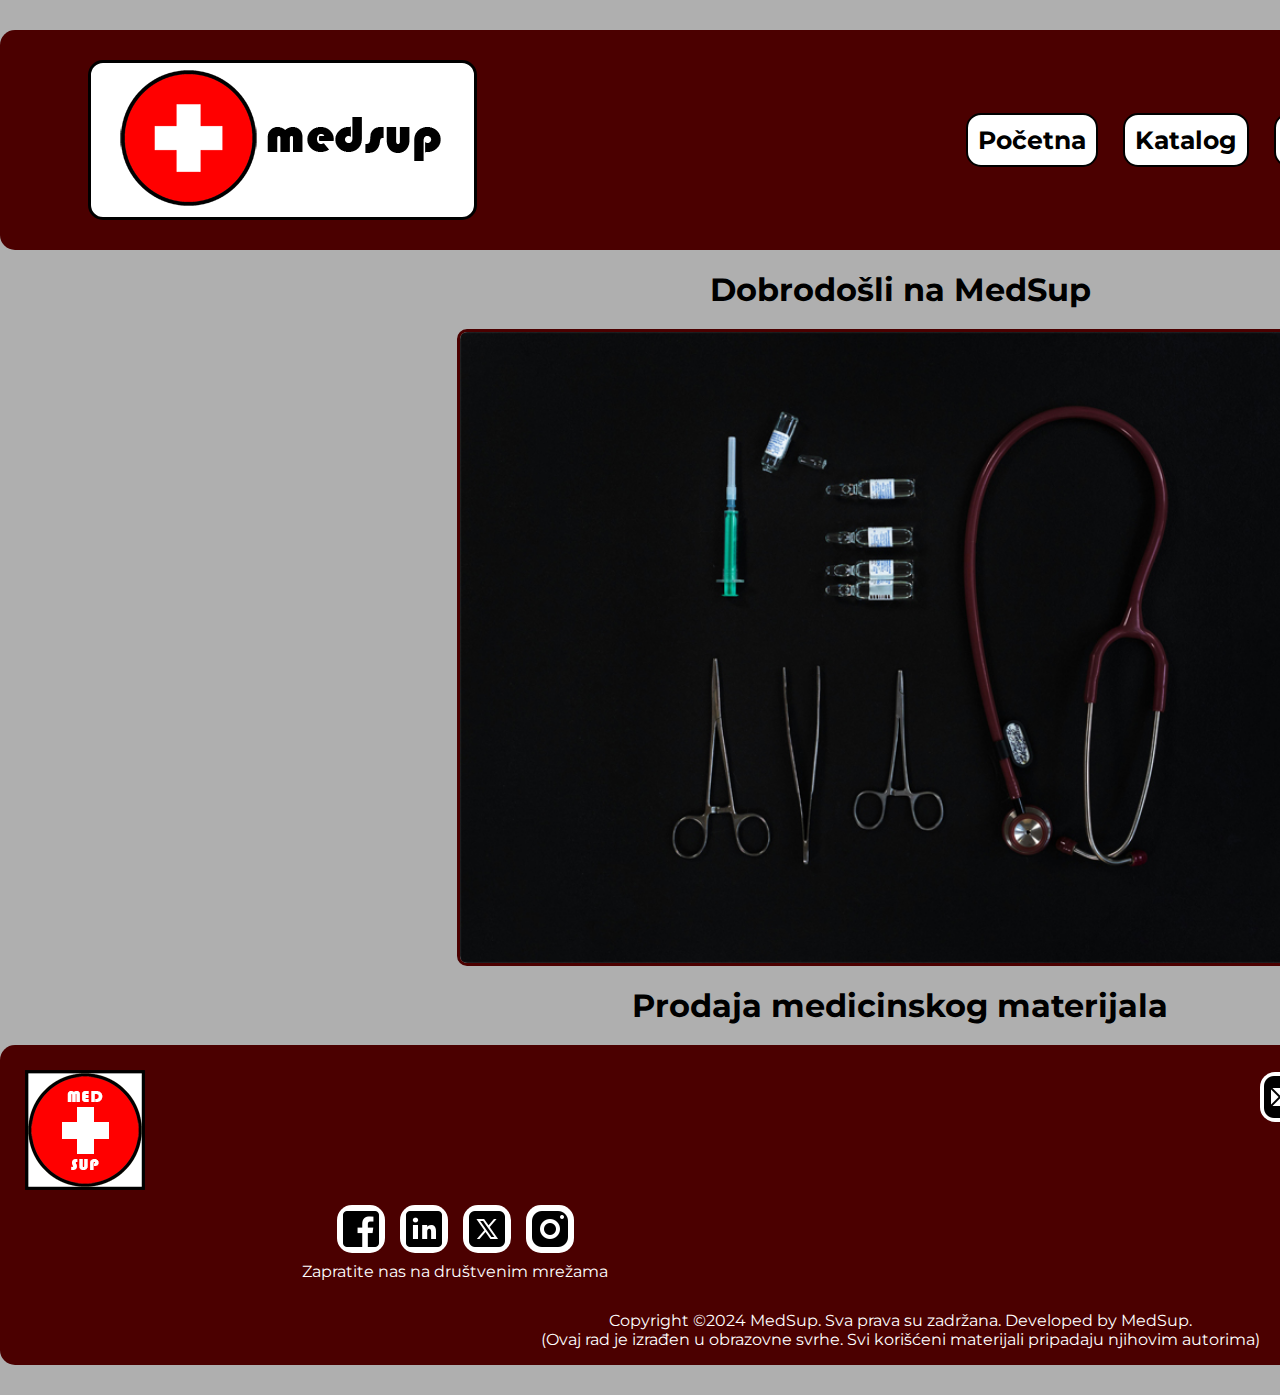
<file: index.html>
<!DOCTYPE html>
<html lang="en">
<head>

    <meta charset="UTF-8">
    <meta name="viewport" content="width=device-width, initial-scale=1.0">
    <title>MED SUP</title>
    <link rel="icon" href="logo/medsup.png" type="image/png">
    <link rel="stylesheet" href="css/style.css">
    <link rel="preconnect" href="https://fonts.googleapis.com">
    <link rel="preconnect" href="https://fonts.gstatic.com" crossorigin>
    <link href="https://fonts.googleapis.com/css2?family=Montserrat:ital,wght@0,100..900;1,100..900&display=swap" rel="stylesheet">

</head>

<body>
    
    <header>
        <nav>
            <div id="logo">
                <a href="index.html"><img src="logo/banerlogo.png" alt="banerlogo"></a>
            </div>
            <ul class="navigacija">
                <a href="index.html"><button><li>Početna</li></button></a>
                <div class="dropdown">
                    <a href="katalog.html"><button class="dropbtn"><li>Katalog</li></button></a></button>
                    <div class="dropdown-content">
                        <a class="bru" href="materijal stranice/opstimaterijal.html">Opšti Materijali</a>
                        <a href="materijal stranice/hiruskimaterijal.html">Hiruški Materijali</a>
                        <a href="materijal stranice/ugradnimaterijal.html">Ugradi Materijali</a>
                        <a href="materijal stranice/dezinfekcija.html">Dezinfekcija</a>
                        <a class="brd" href="materijal stranice/lekovi.html">Lekovi</a>
                    </div>
                </div>
                <a href="onama.html"><button><li>O nama</li></button></a></button>
                <a href="kontakt.html"><button><li>Kontakt</li></button></a></button>
                <a href="porucite.html"><button><li>Poručite</li></button></a></button>
            </ul>
        </nav>
    </header>
    
    <div id="glavniS">
        <div class="banerh"><h1 >Dobrodošli na MedSup</h1></div>
        <div class="baner"><img src="slike/index/baner1.jpg" alt="baner"></div>
        <!--<div class="baner"><img src="slike/index/baner2800x574.png" alt="baner2"></div> mozda dodati jos jedan baner-->
        <div class="banerh"><h1>Prodaja medicinskog materijala</h1></div>
    </div>
    
    <footer>
        <div id="medsuplogo"><img src="logo/medsup120x120.png" alt="logo"></div>
        <div  id="newL">
            <div id="newLC">
                <span id="mailI" class="dm"><img src="ikonice/icons8-mail-50.png" alt="newsletter"></span>
                <span id="mailH"><h2>Prijavite se na naš Newsletter</h2></span>
                <span id="mailB"><a href="newsletter.html"><button>Prijavite se</button></a></span>
                <span id="mailP"><p>Budite obavešteni o našim popustima</p></span>
            </div>
       </div>
        <div class="drustveneM">
            <div id="dmico">
                <span class="dm" id="fb"><a href="#"><img src="ikonice/icons8-facebook-48.png" alt="fb"></a></span>
                <span class="dm" id="in"><a href="#"><img src="ikonice/icons8-linkedin-48.png" alt="in"></a></span>
                <span class="dm" id="x"><a href="#"><img src="ikonice/icons8-twitterx-48.png" alt="x"></a></span>
                <span class="dm" id="ig"><a href="#"><img src="ikonice/icons8-instagram-48.png" alt="ig"></a></span>
            </div>
            <span id="dmp"><p>Zapratite nas na društvenim mrežama</p></span>
        </div>
        <div class="copyright">
            <p>
                Copyright ©2024 MedSup. Sva prava su zadržana. Developed by MedSup.<br>
                (Ovaj rad je izrađen u obrazovne svrhe. Svi korišćeni materijali pripadaju njihovim autorima)
            </p>
                
        </div>
    </footer>


    
</body>

</html>
</file>
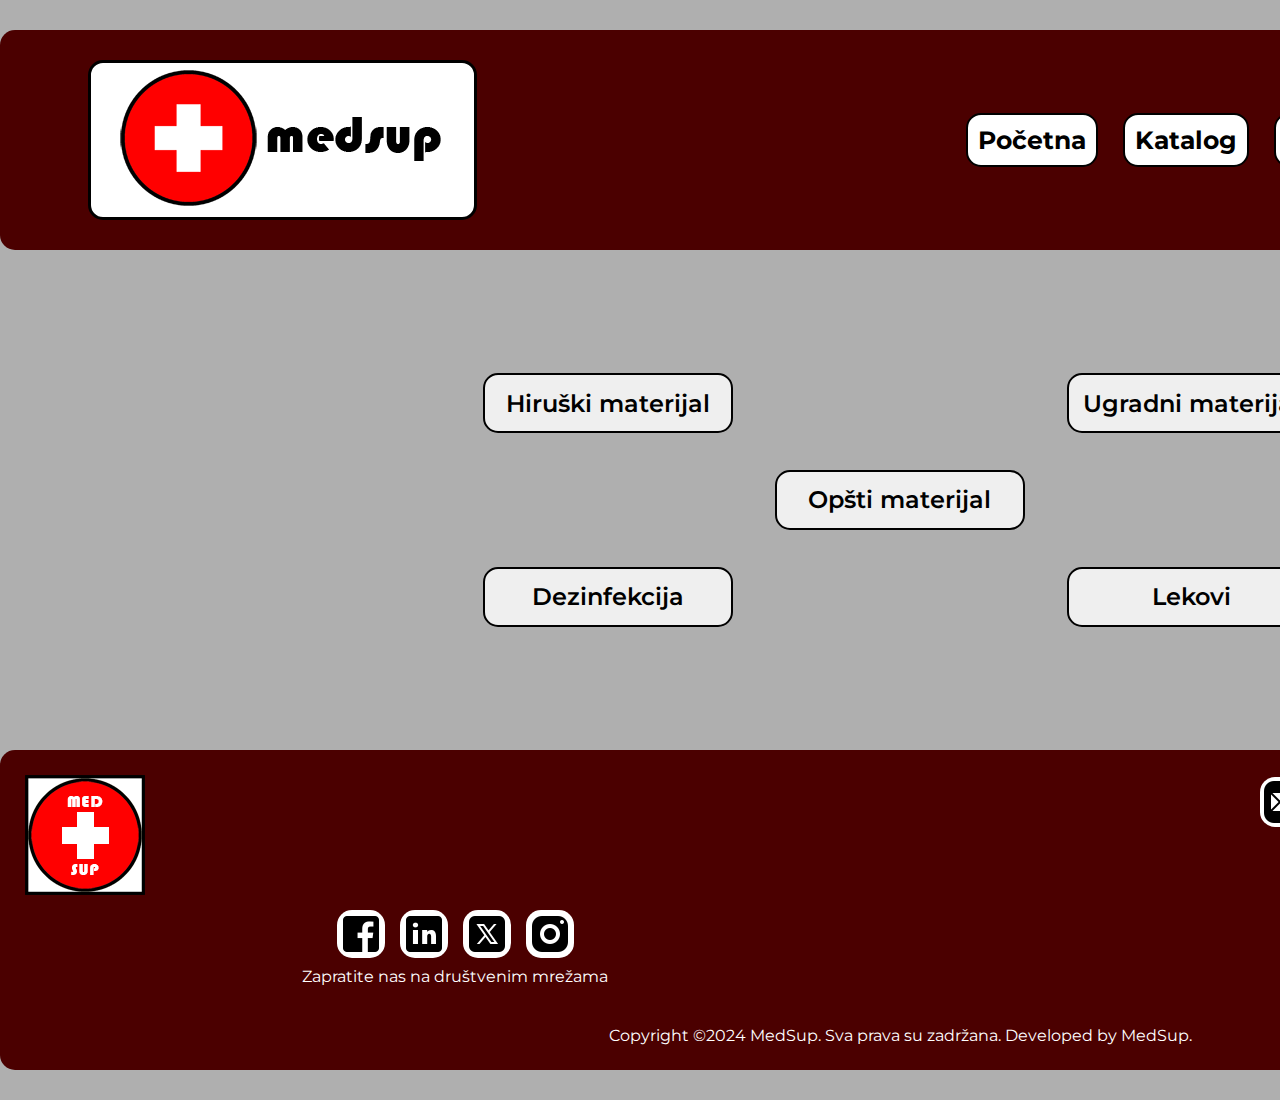
<file: katalog.html>
<!DOCTYPE html>
<html lang="en">
<head>

    <meta charset="UTF-8">
    <meta name="viewport" content="width=device-width, initial-scale=1.0">
    <title>Katalog</title>
    <link rel="icon" href="logo/medsup.png" type="image/png">
    <link rel="stylesheet" href="css/style.css">
    <link rel="preconnect" href="https://fonts.googleapis.com">
    <link rel="preconnect" href="https://fonts.gstatic.com" crossorigin>
    <link href="https://fonts.googleapis.com/css2?family=Montserrat:ital,wght@0,100..900;1,100..900&display=swap" rel="stylesheet">

</head>

<body>

    <header>
        <nav>
            <div id="logo">
                <a href="index.html"><img src="logo/banerlogo.png" alt="banerlogo"></a>
            </div>
            <ul class="navigacija">
                <a href="index.html"><button><li>Početna</li></button></a>
                <div class="dropdown">
                    <a href="katalog.html"><button class="dropbtn"><li>Katalog</li></button></a></button>
                    <div class="dropdown-content">
                        <a class="bru" href="materijal stranice/opstimaterijal.html">Opšti Materijali</a>
                        <a href="materijal stranice/hiruskimaterijal.html">Hiruški Materijali</a>
                        <a href="materijal stranice/ugradnimaterijal.html">Ugradi Materijali</a>
                        <a href="materijal stranice/dezinfekcija.html">Dezinfekcija</a>
                        <a class="brd" href="materijal stranice/lekovi.html">Lekovi</a>
                    </div>
                </div>
                <a href="onama.html"><button><li>O nama</li></button></a></button> <!-- moguca izmena -->
                <a href="kontakt.html"><button><li>Kontkat</li></button></a></button>
                <a href="porucite.html"><button><li>Poručite</li></button></a></button>
            </ul>
        </nav>
    </header>

    <div id="komotac">
        <div id="opstiM"><a href="materijal stranice/opstimaterijal.html"><button>Opšti materijal</button></a></div>
        <div id="hiruskiM"><a href="materijal stranice/hiruskimaterijal.html"><button>Hiruški materijal</button></a></div>
        <div id="ugradniM"><a href="materijal stranice/ugradnimaterijal.html"><button>Ugradni materijal</button></a></div>
        <div id="dezinfekcijaM"><a href="materijal stranice/dezinfekcija.html"><button>Dezinfekcija</button></a></div>
        <div id="lekoviM"><a href="materijal stranice/lekovi.html"><button>Lekovi</button></a></div>
    </div>

    <footer>
        <div id="medsuplogo"><img src="logo/medsup120x120.png" alt="logo"></div>
        <div  id="newL">
            <div id="newLC">
                <span id="mailI" class="dm"><img src="ikonice/icons8-mail-50.png" alt="newsletter"></span>
                <span id="mailH"><h2>Prijavite se na naš Newsletter</h2></span>
                <span id="mailB"><a href="newsletter.html"><button>Prijavite se</button></a></span>
                <span id="mailP"><p>Budite obavešteni o našim popustima</p></span>
            </div>
       </div>
        <div class="drustveneM">
            <div id="dmico">
                <span class="dm" id="fb"><a href="#"><img src="ikonice/icons8-facebook-48.png" alt="fb"></a></span>
                <span class="dm" id="in"><a href="#"><img src="ikonice/icons8-linkedin-48.png" alt="in"></a></span>
                <span class="dm" id="x"><a href="#"><img src="ikonice/icons8-twitterx-48.png" alt="x"></a></span>
                <span class="dm" id="ig"><a href="#"><img src="ikonice/icons8-instagram-48.png" alt="ig"></a></span>
            </div>
            <span id="dmp"><p>Zapratite nas na društvenim mrežama</p></span>
        </div>
        <div class="copyright"><p>Copyright ©2024 MedSup. Sva prava su zadržana. Developed by MedSup.</p></div>
    </footer>

</body>


</html>
</file>
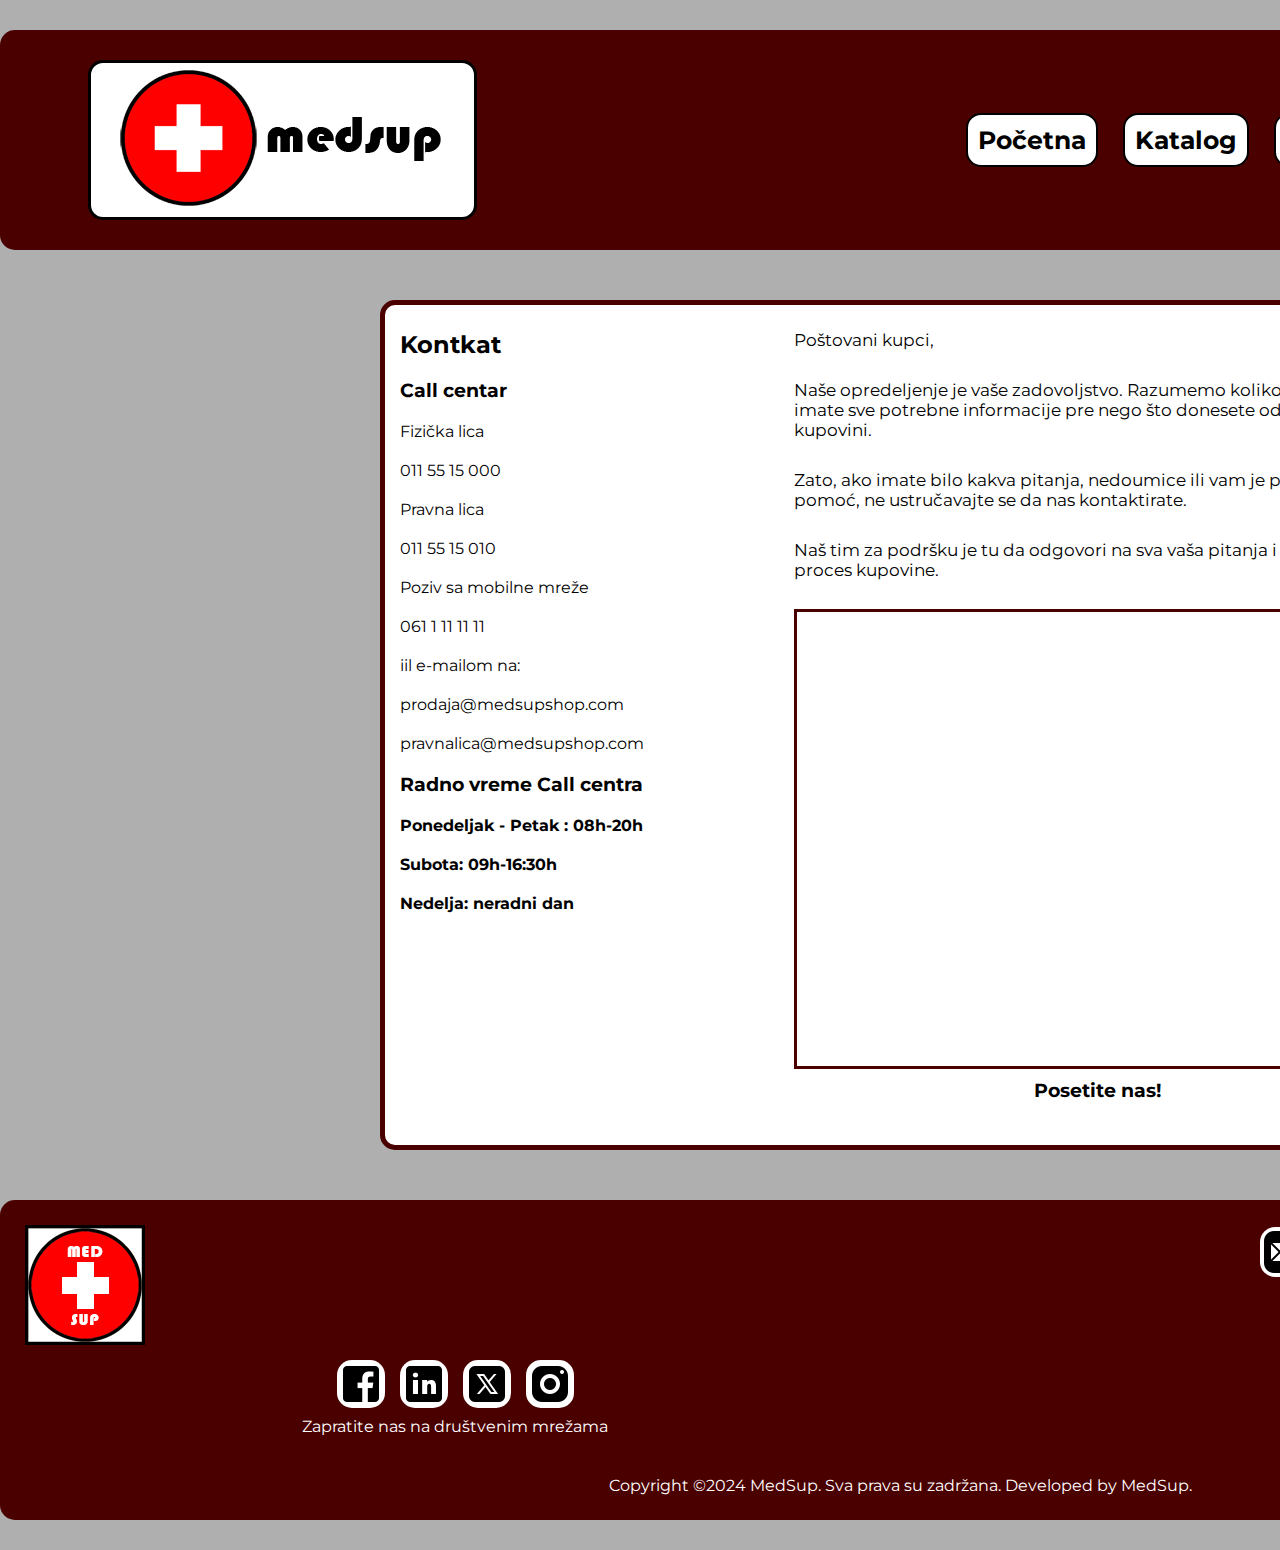
<file: kontakt.html>
<!DOCTYPE html>
<html lang="en">
<head>

    <meta charset="UTF-8">
    <meta name="viewport" content="width=device-width, initial-scale=1.0">
    <title>Kontakt</title>
    <link rel="icon" href="logo/medsup.png" type="image/png">
    <link rel="stylesheet" href="css/style.css">
    <link rel="preconnect" href="https://fonts.googleapis.com">
    <link rel="preconnect" href="https://fonts.gstatic.com" crossorigin>
    <link href="https://fonts.googleapis.com/css2?family=Montserrat:ital,wght@0,100..900;1,100..900&display=swap" rel="stylesheet">

</head>

<body>

    <header>
        <nav>
            <div id="logo">
                <a href="index.html"><img src="logo/banerlogo.png" alt="banerlogo"></a>
            </div>
            <ul class="navigacija">
                <a href="index.html"><button><li>Početna</li></button></a>
                <div class="dropdown">
                    <a href="katalog.html"><button class="dropbtn"><li>Katalog</li></button></a></button>
                    <div class="dropdown-content">
                        <a class="bru" href="materijal stranice/opstimaterijal.html">Opšti Materijali</a>
                        <a href="materijal stranice/hiruskimaterijal.html">Hiruški Materijali</a>
                        <a href="materijal stranice/ugradnimaterijal.html">Ugradi Materijali</a>
                        <a href="materijal stranice/dezinfekcija.html">Dezinfekcija</a>
                        <a class="brd" href="materijal stranice/lekovi.html">Lekovi</a>
                    </div>
                </div>
                <a href="onama.html"><button><li>O nama</li></button></a></button>
                <a href="kontakt.html"><button><li>Kontkat</li></button></a></button>
                <a href="porucite.html"><button><li>Poručite</li></button></a></button>
            </ul>
        </nav>
    </header>


    <div id="omotackp">
        <div id="kontakt">
            <h2>Kontkat</h2>
            <h3>Call centar</h3>
            <p>Fizička lica</p>
            <p>011 55 15 000</p>
            <p>Pravna lica</p>
            <p>011 55 15 010</p>
            <p>Poziv sa mobilne mreže</p>
            <p>061 1 11 11 11</p>
            <p>iil e-mailom na:</p>
            <p>prodaja@medsupshop.com</p>
            <p>pravnalica@medsupshop.com</p>
            <h3>Radno vreme Call centra</h3>
            <h4>Ponedeljak - Petak : 08h-20h</h4>
            <h4>Subota: 09h-16:30h</h4>
            <h4>Nedelja: neradni dan</h4>
        </div>

        <div id="tekstk">
            <p>Poštovani kupci,</p>
            <p>Naše opredeljenje je vaše zadovoljstvo. Razumemo koliko je važno da imate sve potrebne informacije pre nego što donesete odluku o kupovini.</p>
            <p>Zato, ako imate bilo kakva pitanja, nedoumice ili vam je potrebna pomoć, ne ustručavajte se da nas kontaktirate.</p>
            <p>Naš tim za podršku je tu da odgovori na sva vaša pitanja i olakša vam proces kupovine.</p>
        </div>

        <div id="mapa">
            <div id="mapaif"><iframe src="https://www.google.com/maps/embed?pb=!1m18!1m12!1m3!1d11320.21650741039!2d20.389152336074364!3d44.82046193905577!2m3!1f0!2f0!3f0!3m2!1i1024!2i768!4f13.1!3m3!1m2!1s0x475a65818f7b4eff%3A0x1cc59bbb7b600a77!2z0JHRg9C70LXQstCw0YAg0JDRgNGB0LXQvdC40ZjQsCDQp9Cw0YDQvdC-0ZjQtdCy0LjRm9CwIDE5MSwg0JHQtdC-0LPRgNCw0LQgMTEwNzA!5e0!3m2!1ssr!2srs!4v1718961197946!5m2!1ssr!2srs" width="600" height="450" style="border:0;" allowfullscreen="" loading="lazy" referrerpolicy="no-referrer-when-downgrade"></iframe></div>
            <h3>Posetite nas!</h3>
        </div>
    </div>


    <footer>
        <div id="medsuplogo"><img src="logo/medsup120x120.png" alt="logo"></div>
        <div  id="newL">
            <div id="newLC">
                <span id="mailI" class="dm"><img src="ikonice/icons8-mail-50.png" alt="newsletter"></span>
                <span id="mailH"><h2>Prijavite se na naš Newsletter</h2></span>
                <span id="mailB"><a href="newsletter.html"><button>Prijavite se</button></a></span>
                <span id="mailP"><p>Budite obavešteni o našim popustima</p></span>
            </div>
       </div>
        <div class="drustveneM">
            <div id="dmico">
                <span class="dm" id="fb"><a href="#"><img src="ikonice/icons8-facebook-48.png" alt="fb"></a></span>
                <span class="dm" id="in"><a href="#"><img src="ikonice/icons8-linkedin-48.png" alt="in"></a></span>
                <span class="dm" id="x"><a href="#"><img src="ikonice/icons8-twitterx-48.png" alt="x"></a></span>
                <span class="dm" id="ig"><a href="#"><img src="ikonice/icons8-instagram-48.png" alt="ig"></a></span>
            </div>
            <span id="dmp"><p>Zapratite nas na društvenim mrežama</p></span>
        </div>
        <div class="copyright"><p>Copyright ©2024 MedSup. Sva prava su zadržana. Developed by MedSup.</p></div>
    </footer>

</body>


</html>
</file>
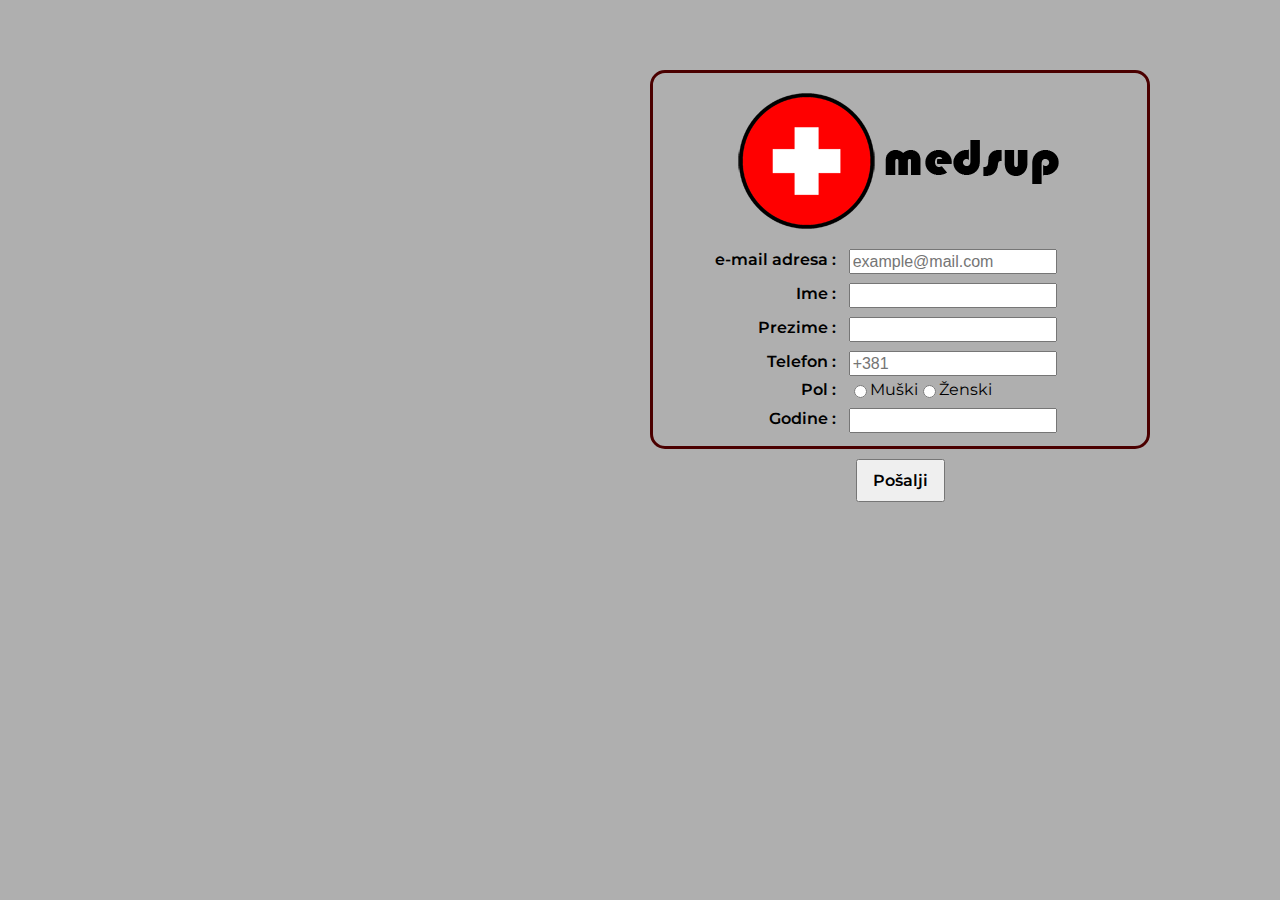
<file: newsletter.html>
<!DOCTYPE html>
<html lang="en">
<head>
    <meta charset="UTF-8">
    <meta name="viewport" content="width=device-width, initial-scale=1.0">
    <title>Newsletter</title>
    <link rel="icon" href="logo/medsup.png" type="image/png">
    <link rel="stylesheet" href="css/style.css">
    <link rel="preconnect" href="https://fonts.googleapis.com">
    <link rel="preconnect" href="https://fonts.gstatic.com" crossorigin>
    <link href="https://fonts.googleapis.com/css2?family=Montserrat:ital,wght@0,100..900;1,100..900&display=swap" rel="stylesheet">
</head>
<body>
	<div id="nwldiv">
    <form name="nwl" id="nwl" method="post">
		<table>
			<tr>
				<th colspan="2"><img src="logo/banerlogo.png" alt="banerlogo"></th>
			</tr>
			<tr>
				<td class="nwlinputf">e-mail adresa :</td>
				<td class="nwlinput">
					<input class="inputnwli" type="text" name="emailnwl" id="emailnwl" placeholder="example@mail.com">
				</td>
			</tr>
			<tr>
				<td class="nwlinputf">Ime :</td>
				<td class="nwlinput">
					<input class="inputnwli" type="text" name="imenwl" id="imenwl">
				</td>
			</tr>
			<tr>
				<td class="nwlinputf">Prezime :</td>
				<td class="nwlinput">
					<input class="inputnwli" type="text" name="prezimenwl" id="prezimenwl">
				</td>
			</tr>
            <tr>
				<td class="nwlinputf">Telefon :</td>
				<td class="nwlinput">
					<input class="inputnwli" type="number" name="telefonnwl" id="telefonnwl" placeholder="+381">
				</td>
			</tr>
            <tr>
				<td class="nwlinputf">Pol :</td>
				<td class="nwlinput">
					<input type="radio" name="radionwl" id="muski">Muški
                    <input type="radio" name="radionwl" id="zenski">Ženski
				</td>
			</tr>
            <tr>
				<td class="nwlinputf">Godine :</td>
				<td class="nwlinput">
					<input class="inputnwli" type="number" name="godinenwl" id="godinenwl">
				</td>
			</tr>
		</table>
        <div class="centernwlb">
            <button type="submit">Pošalji</button>
        </div>
    </form>
	</div>


    <script>
        document.getElementById('nwl').addEventListener('submit', function(event) {
            event.preventDefault();
            alert('Hvala na prijavi !');
            window.location.href = 'index.html';
        });
    </script>
</body>
</html>
</file>
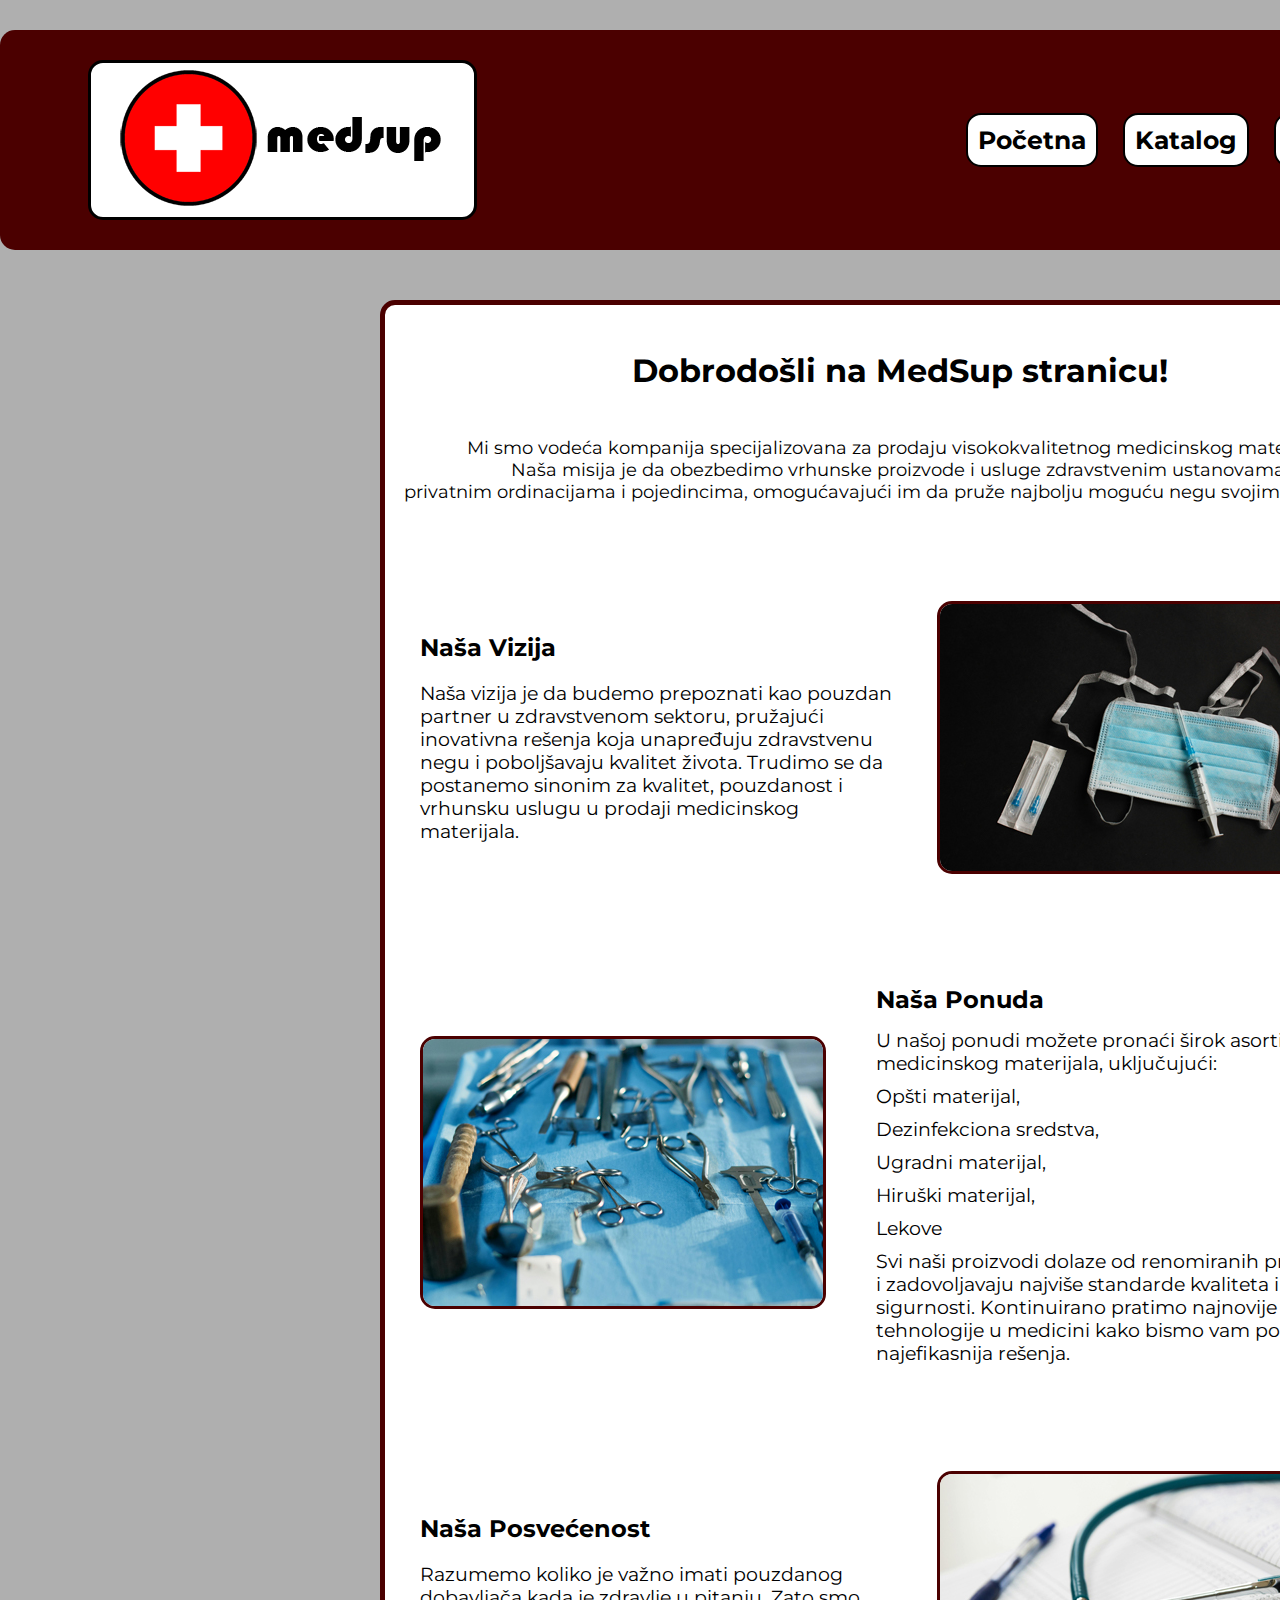
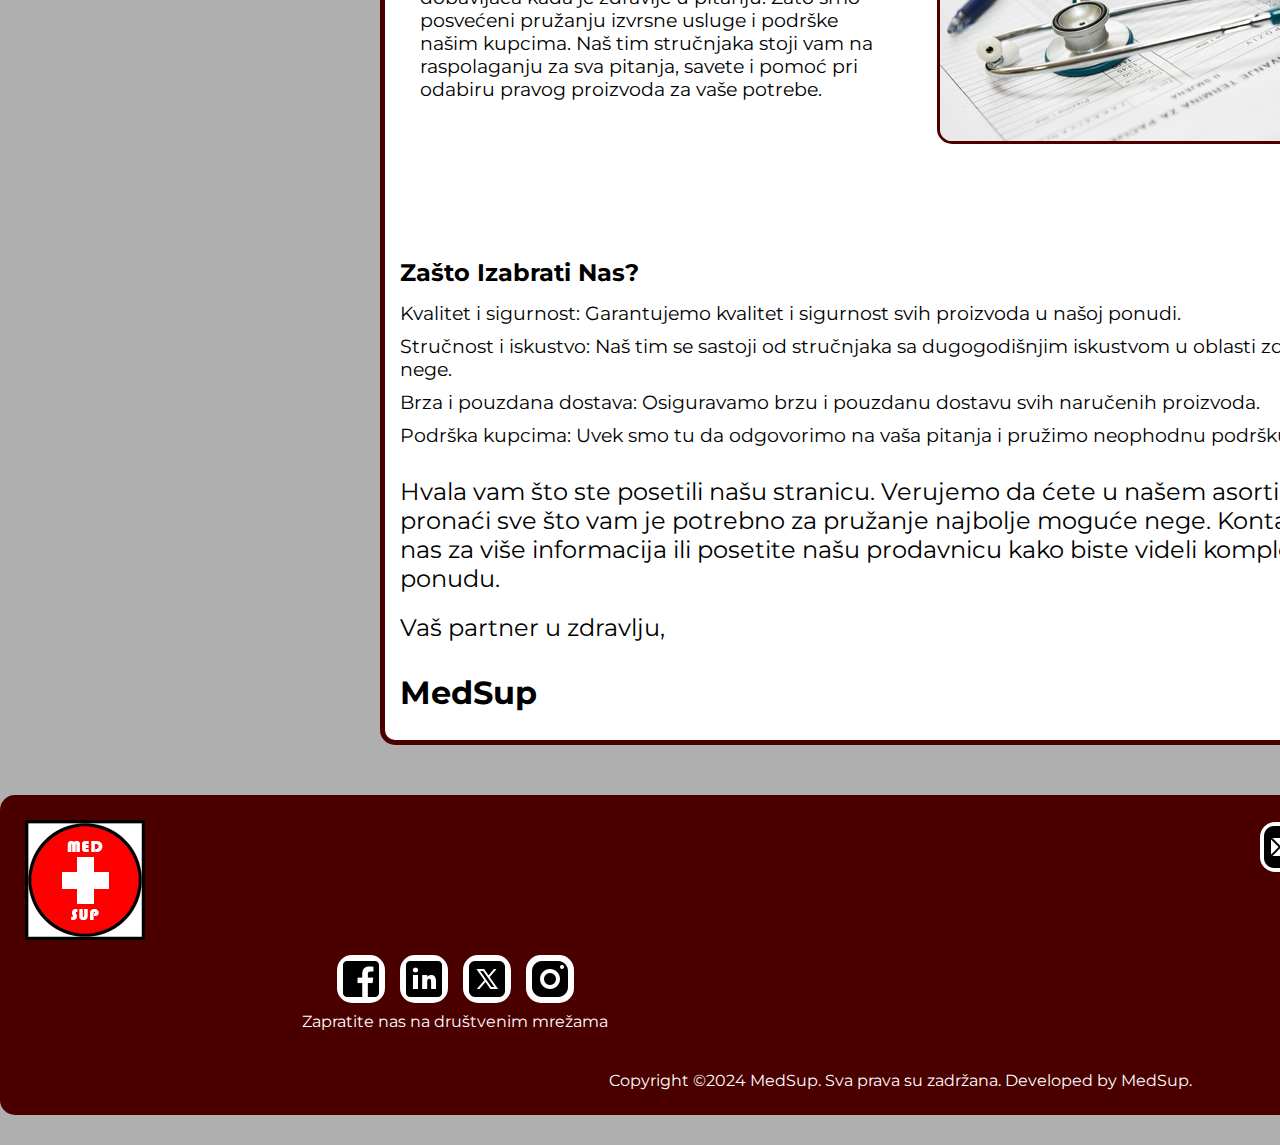
<file: onama.html>
<!DOCTYPE html>
<html lang="en">
<head>

    <meta charset="UTF-8">
    <meta name="viewport" content="width=device-width, initial-scale=1.0">
    <title>O nama</title>
    <link rel="icon" href="logo/medsup.png" type="image/png">
    <link rel="stylesheet" href="css/style.css">
    <link rel="preconnect" href="https://fonts.googleapis.com">
    <link rel="preconnect" href="https://fonts.gstatic.com" crossorigin>
    <link href="https://fonts.googleapis.com/css2?family=Montserrat:ital,wght@0,100..900;1,100..900&display=swap" rel="stylesheet">

</head>

<body>

    <header>
        <nav>
            <div id="logo">
                <a href="index.html"><img src="logo/banerlogo.png" alt="banerlogo"></a>
            </div>
            <ul class="navigacija">
                <a href="index.html"><button><li>Početna</li></button></a>
                <div class="dropdown">
                    <a href="katalog.html"><button class="dropbtn"><li>Katalog</li></button></a></button>
                    <div class="dropdown-content">
                        <a class="bru" href="materijal stranice/opstimaterijal.html">Opšti Materijali</a>
                        <a href="materijal stranice/hiruskimaterijal.html">Hiruški Materijali</a>
                        <a href="materijal stranice/ugradnimaterijal.html">Ugradi Materijali</a>
                        <a href="materijal stranice/dezinfekcija.html">Dezinfekcija</a>
                        <a class="brd" href="materijal stranice/lekovi.html">Lekovi</a>
                    </div>
                </div>
                <a href="onama.html"><button><li>O nama</li></button></a></button>
                <a href="kontakt.html"><button><li>Kontkat</li></button></a></button>
                <a href="porucite.html"><button><li>Poručite</li></button></a></button>
            </ul>
        </nav>
    </header>


    <div id="onomotac">
        <div id="onamanaslov">
            <h1>Dobrodošli na MedSup stranicu!</h1>
        </div>

        <div id="onamauvod">
            <p>
                Mi smo vodeća kompanija specijalizovana za prodaju visokokvalitetnog medicinskog materijala.
            </p> 
            <p>
                Naša misija je da obezbedimo vrhunske proizvode i usluge zdravstvenim ustanovama,
            </p>     
            <p>
                privatnim ordinacijama i pojedincima, omogućavajući im da pruže najbolju moguću negu svojim pacijentima.
            </p>
        </div>

        <div class="onsadrzaj">
            <div id="onvizija">
                <h2>Naša Vizija</h2> 
                <h3>
                    Naša vizija je da budemo prepoznati kao pouzdan partner u zdravstvenom sektoru, 
                    pružajući inovativna rešenja koja unapređuju zdravstvenu negu i poboljšavaju kvalitet života. 
                    Trudimo se da postanemo sinonim za kvalitet, pouzdanost i vrhunsku uslugu u prodaji medicinskog materijala.
                </h3>
            </div>
            <span id="onslika1">
                <img src="slike/o nama/pexels-garreth400x267.jpg" alt="slika1">
            </span>
        </div>

        <div class="onsadrzaj">
            <div id="onponuda">
                <h2>Naša Ponuda</h2>
                <h3>U našoj ponudi možete pronaći širok asortiman medicinskog materijala, uključujući:</h3>
                <h3>Opšti materijal,</h3>
                <h3>Dezinfekciona sredstva,</h3>
                <h3>Ugradni materijal,</h3>
                <h3>Hiruški materijal,</h3>
                <h3>Lekove</h3>
                <h3>
                    Svi naši proizvodi dolaze od renomiranih proizvođača i zadovoljavaju najviše standarde kvaliteta i sigurnosti. 
                    Kontinuirano pratimo najnovije trendove i tehnologije u medicini kako bismo vam ponudili najefikasnija rešenja.
                </h3>
            </div>
            <span id="onslika2">
                <img src="slike/o nama/pexels-cottonbro400x267.jpg" alt="slika2">
            </span>
        </div>

        <div class="onsadrzaj">
            <div id="onnasap">
                <h2>Naša Posvećenost</h2>
                <h3>
                    Razumemo koliko je važno imati pouzdanog dobavljača kada je zdravlje u pitanju. 
                    Zato smo posvećeni pružanju izvrsne usluge i podrške našim kupcima. 
                    Naš tim stručnjaka stoji vam na raspolaganju za sva pitanja, savete i pomoć pri odabiru pravog proizvoda za vaše potrebe.
                </h3>
            </div>
            <span id="onslika3"><img src="slike/o nama/pexels-pixabay400x267.jpg" alt="slika3"></span>
        </div>

        <div id="onzasto">
            <h2>Zašto Izabrati Nas?</h2>
            <h3>Kvalitet i sigurnost: Garantujemo kvalitet i sigurnost svih proizvoda u našoj ponudi.</h3>
            <h3>Stručnost i iskustvo: Naš tim se sastoji od stručnjaka sa dugogodišnjim iskustvom u oblasti zdravstvene nege.</h3>
            <h3>Brza i pouzdana dostava: Osiguravamo brzu i pouzdanu dostavu svih naručenih proizvoda.</h3>
            <h3>Podrška kupcima: Uvek smo tu da odgovorimo na vaša pitanja i pružimo neophodnu podršku.</h3>
        </div>

        <div id="onhvala">
            <h2>
                Hvala vam što ste posetili našu stranicu. Verujemo da ćete u našem asortimanu pronaći sve što vam je potrebno za pružanje najbolje moguće nege. 
                Kontaktirajte nas za više informacija ili posetite našu prodavnicu kako biste videli kompletnu ponudu.
            </h2>
            <h2>Vaš partner u zdravlju,</h2>
            <h1>MedSup</h1>
        </div>

    </div>


    <footer>
        <div id="medsuplogo"><img src="logo/medsup120x120.png" alt="logo"></div>
        <div  id="newL">
            <div id="newLC">
                <span id="mailI" class="dm"><img src="ikonice/icons8-mail-50.png" alt="newsletter"></span>
                <span id="mailH"><h2>Prijavite se na naš Newsletter</h2></span>
                <span id="mailB"><a href="newsletter.html"><button>Prijavite se</button></a></span>
                <span id="mailP"><p>Budite obavešteni o našim popustima</p></span>
            </div>
       </div>
        <div class="drustveneM">
            <div id="dmico">
                <span class="dm" id="fb"><a href="#"><img src="ikonice/icons8-facebook-48.png" alt="fb"></a></span>
                <span class="dm" id="in"><a href="#"><img src="ikonice/icons8-linkedin-48.png" alt="in"></a></span>
                <span class="dm" id="x"><a href="#"><img src="ikonice/icons8-twitterx-48.png" alt="x"></a></span>
                <span class="dm" id="ig"><a href="#"><img src="ikonice/icons8-instagram-48.png" alt="ig"></a></span>
            </div>
            <span id="dmp"><p>Zapratite nas na društvenim mrežama</p></span>
        </div>
        <div class="copyright"><p>Copyright ©2024 MedSup. Sva prava su zadržana. Developed by MedSup.</p></div>
    </footer>

</body>


</html>
</file>
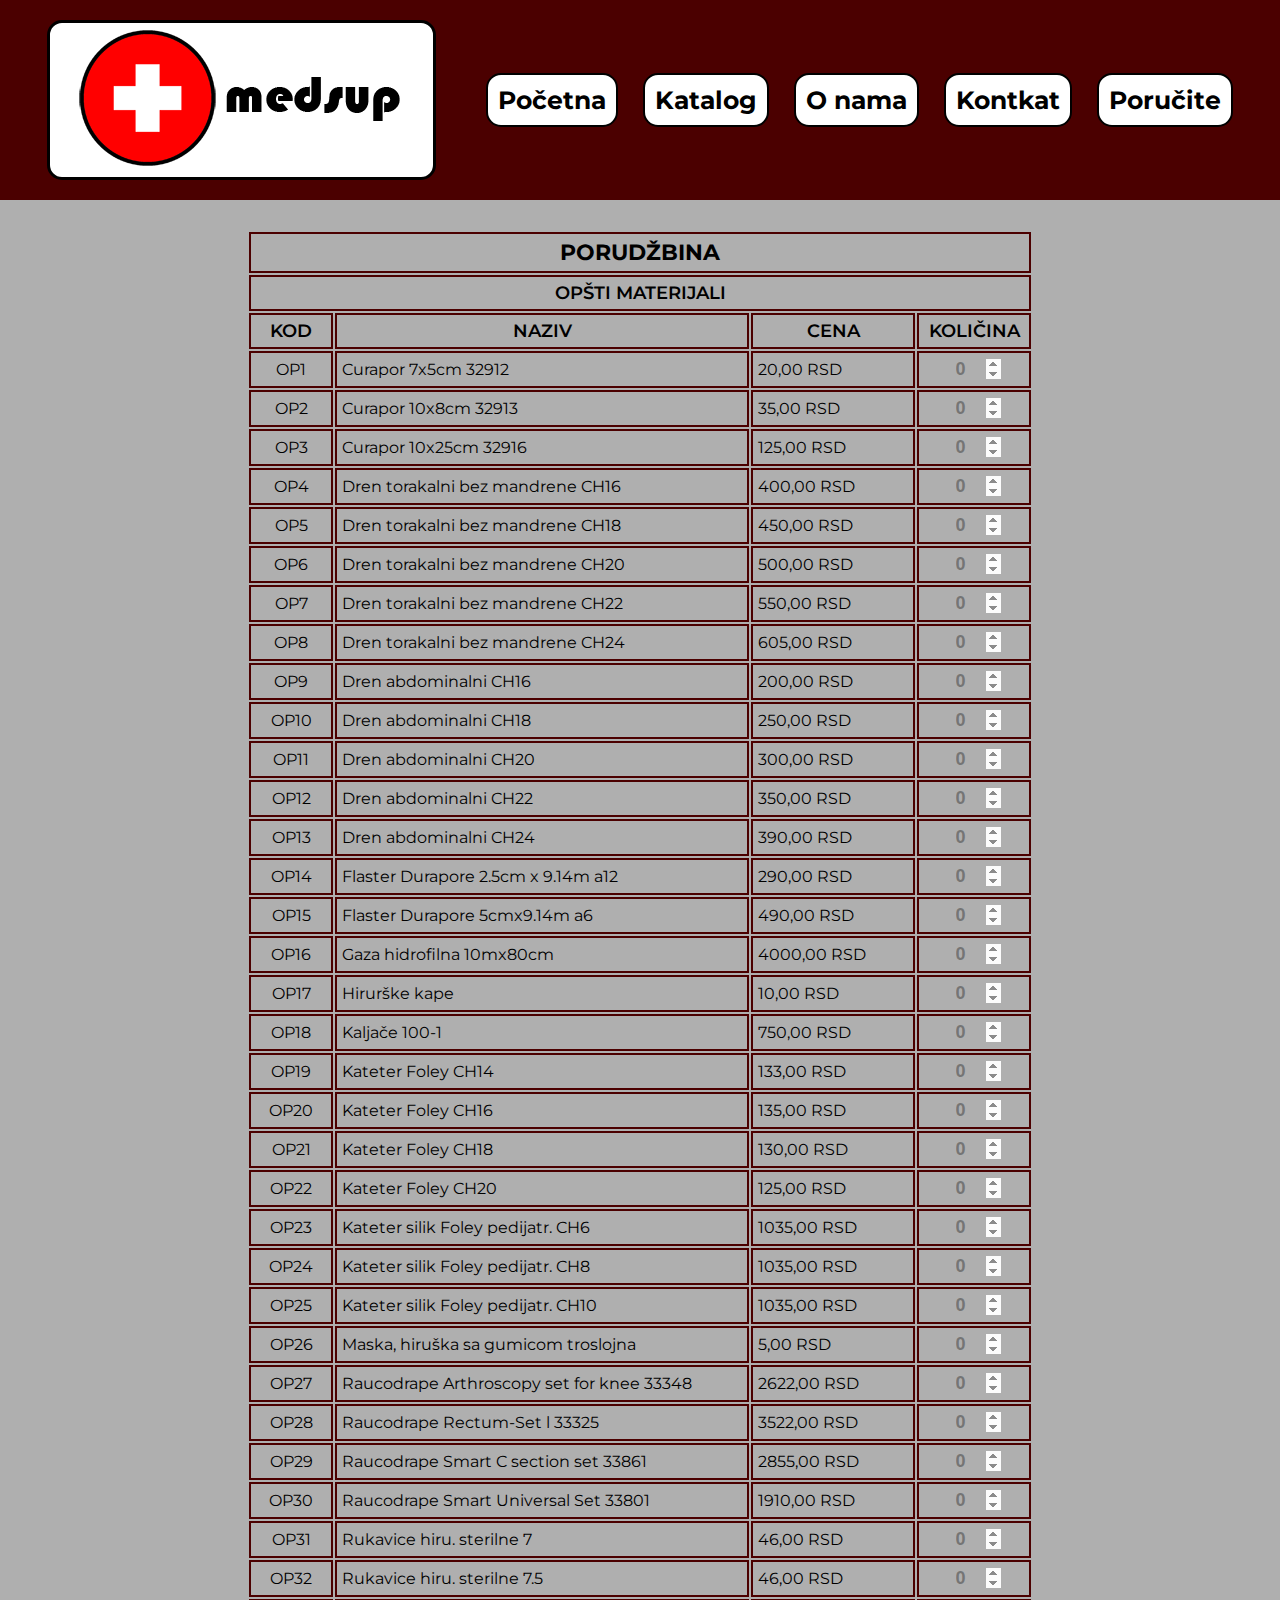
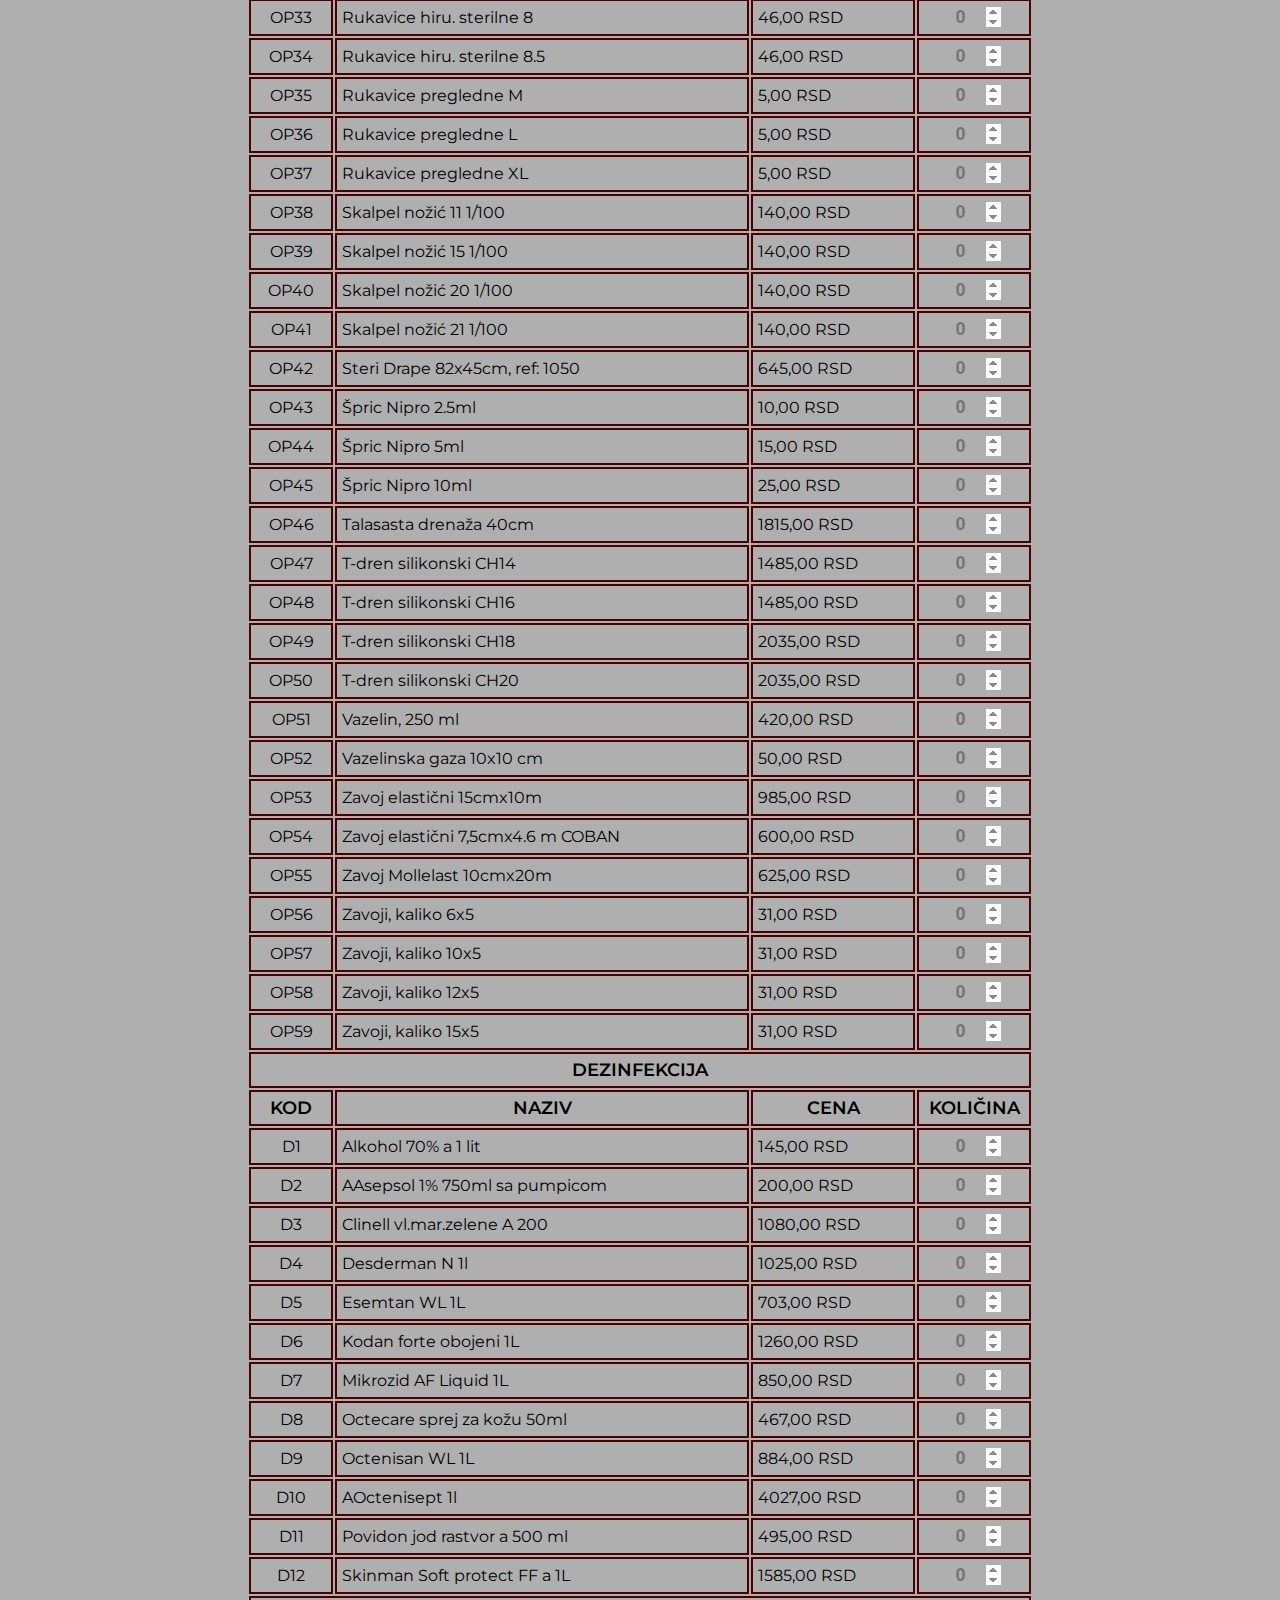
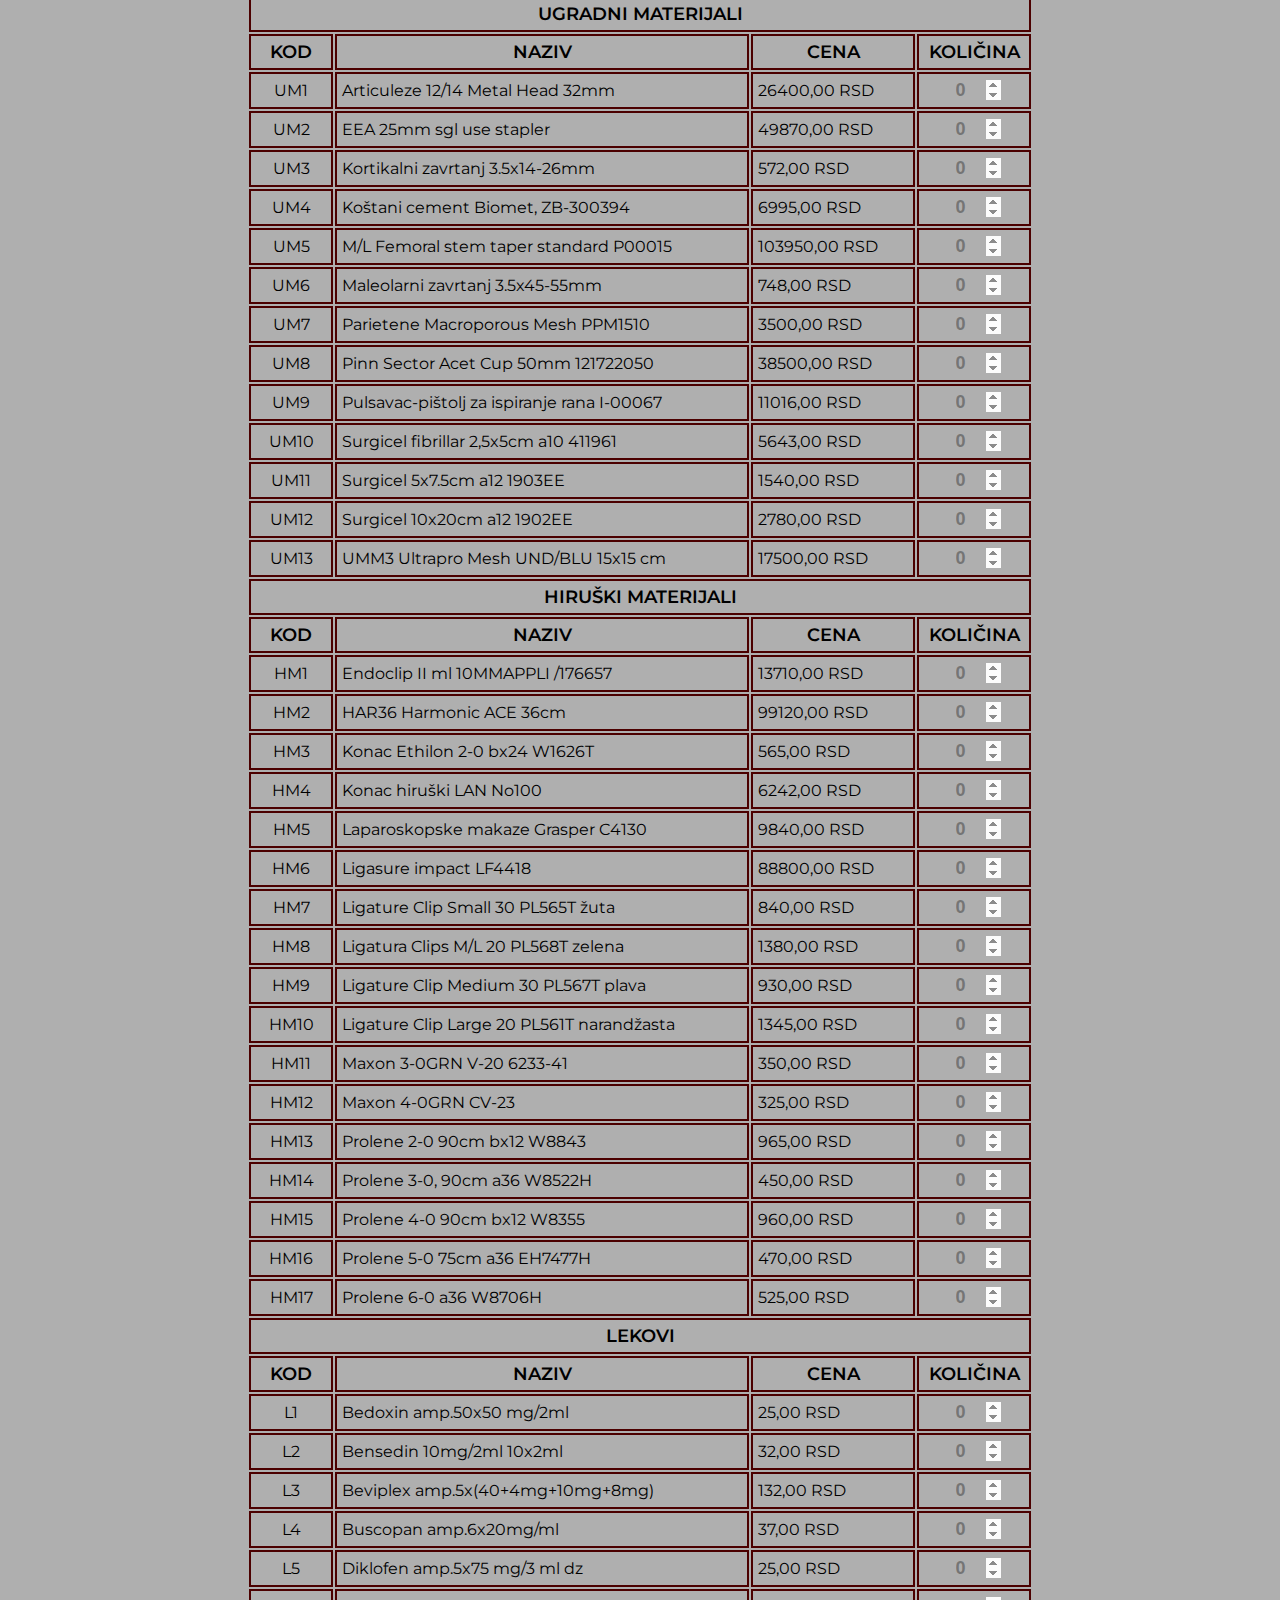
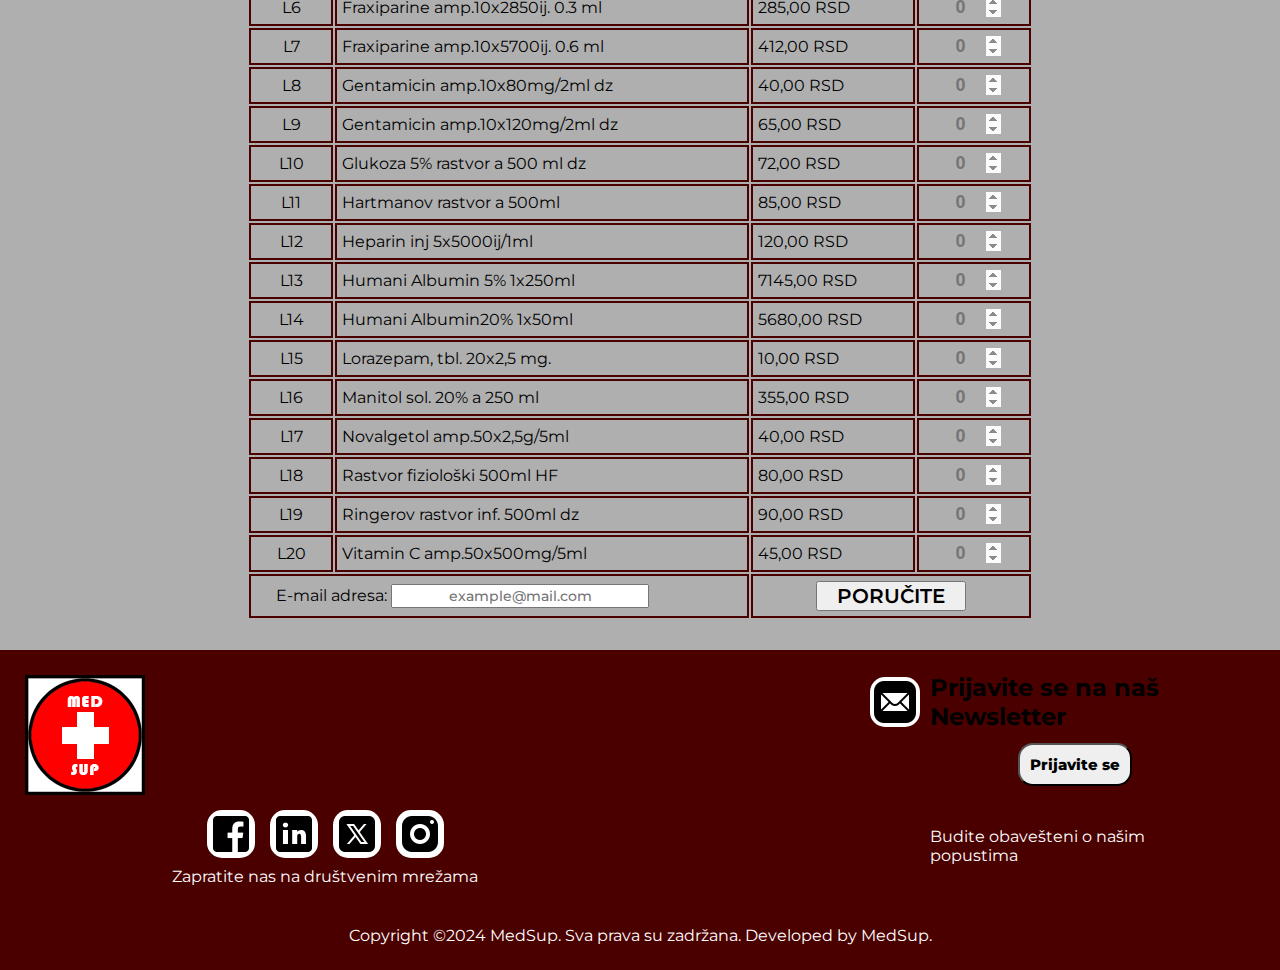
<file: porucite.html>
<!DOCTYPE html>
<html lang="en">
<head>

    <meta charset="UTF-8">
    <meta name="viewport" content="width=device-width, initial-scale=1.0">
    <title>Poručite</title>
    <link rel="icon" href="logo/medsup.png" type="image/png">
    <link rel="stylesheet" href="css/empty.css">
    <link rel="preconnect" href="https://fonts.googleapis.com">
    <link rel="preconnect" href="https://fonts.gstatic.com" crossorigin>
    <link href="https://fonts.googleapis.com/css2?family=Montserrat:ital,wght@0,100..900;1,100..900&display=swap" rel="stylesheet">

</head>

<body>

    <header>
        <nav>
            <div id="logo">
                <a href="index.html"><img src="logo/banerlogo.png" alt="banerlogo"></a>
            </div>
            <ul class="navigacija">
                <a href="index.html"><button><li>Početna</li></button></a>
                <div class="dropdown">
                    <a href="katalog.html"><button class="dropbtn"><li>Katalog</li></button></a></button>
                    <div class="dropdown-content">
                        <a class="bru" href="materijal stranice/opstimaterijal.html">Opšti Materijali</a>
                        <a href="materijal stranice/hiruskimaterijal.html">Hiruški Materijali</a>
                        <a href="materijal stranice/ugradnimaterijal.html">Ugradi Materijali</a>
                        <a href="materijal stranice/dezinfekcija.html">Dezinfekcija</a>
                        <a class="brd" href="materijal stranice/lekovi.html">Lekovi</a>
                    </div>
                </div>
                <a href="onama.html"><button><li>O nama</li></button></a></button>
                <a href="kontakt.html"><button><li>Kontkat</li></button></a></button>
                <a href="porucite.html"><button><li>Poručite</li></button></a></button>
            </ul>
        </nav>
    </header>


    <div id="formaO">
        <form action=p_email.php name="por" id="por" method="post">
            <table>
                <tr>
                    <th colspan="4">PORUDŽBINA</th>
                </tr>
                <tr>
                    <td class="materijaliT" colspan="4">OPŠTI MATERIJALI</td>
                </tr>
                <tr class="sredina">
                    <td id="kod">KOD</td>
                    <td id="naziv">NAZIV</td>
                    <td id="cena">CENA</td>
                    <td id="kolicina">KOLIČINA</td>
                </tr>
                <tr>
                    <td class="kodc">
                        <label id="wop1" for="OP1">OP1</label>
                        <input type="hidden" name="lop1" id="lop1">
                    </td>
                    <td>Curapor 7x5cm 32912</td>
                    <td>20,00 RSD</td>
                    <td class="inputc"><input name="OP1" type="number" placeholder="0" min="0"></td>
                </tr>
                <tr>
                    <td class="kodc">
                        <label id="wop2" for="OP2" id="OP2">OP2</label>
                        <input type="hidden" name="lop2" id="lop2">
                    </td>
                    <td>Curapor 10x8cm 32913</td>
                    <td>35,00 RSD</td>
                    <td class="inputc"><input name="OP2" type="number" placeholder="0" min="0"></td>
                </tr>
                <tr>
                    <td class="kodc">
                        <label id="wop3" for="OP3" id="OP3">OP3</label>
                        <input type="hidden" name="lop3" id="lop3">
                    </td>
                    <td>Curapor 10x25cm 32916</td>
                    <td>125,00 RSD</td>
                    <td class="inputc"><input name="OP3" type="number" placeholder="0" min="0"></td>
                </tr>
                <tr>
                    <td class="kodc">
                        <label id="wop4" for="OP4" id="OP4">OP4</label>
                        <input type="hidden" name="lop4" id="lop4">
                    </td>
                    <td>Dren torakalni bez mandrene CH16</td>
                    <td>400,00 RSD</td>
                    <td class="inputc"><input name="OP4" type="number" placeholder="0" min="0"></td>
                </tr>
                <tr>
                    <td class="kodc">
                        <label id="wop5" for="OP5" id="OP5">OP5</label>
                        <input type="hidden" name="lop5" id="lop5">
                    </td>
                    <td>Dren torakalni bez mandrene CH18</td>
                    <td>450,00 RSD</td>
                    <td class="inputc"><input name="OP5" type="number" placeholder="0" min="0"></td>
                </tr>
                <tr>
                    <td class="kodc">
                        <label id="wop6" for="OP6" id="OP6">OP6</label>
                        <input type="hidden" name="lop6" id="lop6">
                    </td>
                    <td>Dren torakalni bez mandrene CH20</td>
                    <td>500,00 RSD</td>
                    <td class="inputc"><input name="OP6" type="number" placeholder="0" min="0"></td>
                </tr>
                <tr>
                    <td class="kodc">
                        <label id="wop7" for="OP7" id="OP7">OP7</label>
                        <input type="hidden" name="lop7" id="lop7">
                    </td>
                    <td>Dren torakalni bez mandrene CH22</td>
                    <td>550,00 RSD</td>
                    <td class="inputc"><input name="OP7" type="number" placeholder="0" min="0"></td>
                </tr>
                <tr>
                    <td class="kodc">
                        <label id="wop8" for="OP8" id="OP8">OP8</label>
                        <input type="hidden" name="lop8" id="lop8">
                    </td>
                    <td>Dren torakalni bez mandrene CH24</td>
                    <td>605,00 RSD</td>
                    <td class="inputc"><input name="OP8" type="number" placeholder="0" min="0"></td>
                </tr>
                <tr>
                    <td class="kodc">
                        <label id="wop9" for="OP9" id="OP9">OP9</label>
                        <input type="hidden" name="lop9" id="lop9">
                    </td>
                    <td>Dren abdominalni CH16</td>
                    <td>200,00 RSD</td>
                    <td class="inputc"><input name="OP9" type="number" placeholder="0" min="0"></td>
                </tr>
                <tr>
                    <td class="kodc">
                        <label id="wop10" for="OP10" id="OP10">OP10</label>
                        <input type="hidden" name="lop10" id="lop10">
                    </td>
                    <td>Dren abdominalni CH18</td>
                    <td>250,00 RSD</td>
                    <td class="inputc"><input name="OP10" type="number" placeholder="0" min="0"></td>
                </tr>
                <tr>
                    <td class="kodc">
                        <label id="wop11" for="OP11" id="OP11">OP11</label>
                        <input type="hidden" name="lop11" id="lop11">
                    </td>
                    <td>Dren abdominalni CH20</td>
                    <td>300,00 RSD</td>
                    <td class="inputc"><input name="OP11" type="number" placeholder="0" min="0"></td>
                </tr>
                <tr>
                    <td class="kodc">
                        <label id="wop12" for="OP12" id="OP12">OP12</label>
                        <input type="hidden" name="lop12" id="lop12">
                    </td>
                    <td>Dren abdominalni CH22</td>
                    <td>350,00 RSD</td>
                    <td class="inputc"><input name="OP12" type="number" placeholder="0" min="0"></td>
                </tr>
                <tr>
                    <td class="kodc">
                        <label id="wop13" for="OP13" id="OP13">OP13</label>
                        <input type="hidden" name="lop13" id="lop13">
                    </td>
                    <td>Dren abdominalni CH24</td>
                    <td>390,00 RSD</td>
                    <td class="inputc"><input name="OP13" type="number" placeholder="0" min="0"></td>
                </tr>
                <tr>
                    <td class="kodc">
                        <label id="wop14" for="OP14" id="OP14">OP14</label>
                        <input type="hidden" name="lop14" id="lop14">
                    </td>
                    <td>Flaster Durapore 2.5cm x 9.14m a12</td>
                    <td>290,00 RSD</td>
                    <td class="inputc"><input name="OP14" type="number" placeholder="0" min="0"></td>
                </tr>
                <tr>
                    <td class="kodc">
                        <label id="wop15" for="OP15" id="OP15">OP15</label>
                        <input type="hidden" name="lop15" id="lop15">
                    </td>
                    <td>Flaster Durapore 5cmx9.14m a6</td>
                    <td>490,00 RSD</td>
                    <td class="inputc"><input name="OP15" type="number" placeholder="0" min="0"></td>
                </tr>
                <tr>
                    <td class="kodc">
                        <label id="wop16" for="OP16" id="OP16">OP16</label>
                        <input type="hidden" name="lop16" id="lop16">
                    </td>
                    <td>Gaza hidrofilna 10mx80cm</td>
                    <td>4000,00 RSD</td>
                    <td class="inputc"><input name="OP16" type="number" placeholder="0" min="0"></td>
                </tr>
                <tr>
                    <td class="kodc">
                        <label id="wop17" for="OP17" id="OP17">OP17</label>
                        <input type="hidden" name="lop17" id="lop17">
                    </td>
                    <td>Hirurške kape</td>
                    <td>10,00 RSD</td>
                    <td class="inputc"><input name="OP17" type="number" placeholder="0" min="0"></td>
                </tr>
                <tr>
                    <td class="kodc">
                        <label id="wop18" for="OP18" id="OP18">OP18</label>
                        <input type="hidden" name="lop18" id="lop18">
                    </td>
                    <td>Kaljače 100-1</td>
                    <td>750,00 RSD</td>
                    <td class="inputc"><input name="OP18" type="number" placeholder="0" min="0"></td>
                </tr>
                <tr>
                    <td class="kodc">
                        <label id="wop19" for="OP19" id="OP19">OP19</label>
                        <input type="hidden" name="lop19" id="lop19">
                    </td>
                    <td>Kateter Foley CH14</td>
                    <td>133,00 RSD</td>
                    <td class="inputc"><input name="OP19" type="number" placeholder="0" min="0"></td>
                </tr>
                <tr>
                    <td class="kodc">
                        <label id="wop20" for="OP20" id="OP20">OP20</label>
                        <input type="hidden" name="lop20" id="lop20">
                    </td>
                    <td>Kateter Foley CH16</td>
                    <td>135,00 RSD</td>
                    <td class="inputc"><input name="OP20" type="number" placeholder="0" min="0"></td>
                </tr>
                <tr>
                    <td class="kodc">
                        <label id="wop21" for="OP21" id="OP21">OP21</label>
                        <input type="hidden" name="lop21" id="lop21">
                    </td>
                    <td>Kateter Foley CH18</td>
                    <td>130,00 RSD</td>
                    <td class="inputc"><input name="OP21" type="number" placeholder="0" min="0"></td>
                </tr>
                <tr>
                    <td class="kodc">
                        <label id="wop22" for="OP22" id="OP22">OP22</label>
                        <input type="hidden" name="lop22" id="lop22">
                    </td>
                    <td>Kateter Foley CH20</td>
                    <td>125,00 RSD</td>
                    <td class="inputc"><input name="OP22" type="number" placeholder="0" min="0"></td>
                </tr>
                <tr>
                    <td class="kodc">
                        <label id="wop23" for="OP23" id="OP23">OP23</label>
                        <input type="hidden" name="lop23" id="lop23">
                    </td>
                    <td>Kateter silik Foley pedijatr. CH6</td>
                    <td>1035,00 RSD</td>
                    <td class="inputc"><input name="OP23" type="number" placeholder="0" min="0"></td>
                </tr>
                <tr>
                    <td class="kodc">
                        <label id="wop24" for="OP24" id="OP24">OP24</label>
                        <input type="hidden" name="lop24" id="lop24">
                    </td>
                    <td>Kateter silik Foley pedijatr. CH8</td>
                    <td>1035,00 RSD</td>
                    <td class="inputc"><input name="OP24" type="number" placeholder="0" min="0"></td>
                </tr>
                <tr>
                    <td class="kodc">
                        <label id="wop25" for="OP25" id="OP25">OP25</label>
                        <input type="hidden" name="lop25" id="lop25">
                    </td>
                    <td>Kateter silik Foley pedijatr. CH10</td>
                    <td>1035,00 RSD</td>
                    <td class="inputc"><input name="OP25" type="number" placeholder="0" min="0"></td>
                </tr>
                <tr>
                    <td class="kodc">
                        <label id="wop26" for="OP26" id="OP26">OP26</label>
                        <input type="hidden" name="lop26" id="lop26">
                    </td>
                    <td>Maska, hiruška sa gumicom troslojna</td>
                    <td>5,00 RSD</td>
                    <td class="inputc"><input name="OP26" type="number" placeholder="0" min="0"></td>
                </tr>
                <tr>
                    <td class="kodc">
                        <label id="wop27" for="OP27" id="OP27">OP27</label>
                        <input type="hidden" name="lop27" id="lop27">
                    </td>
                    <td>Raucodrape Arthroscopy set for knee 33348</td>
                    <td>2622,00 RSD</td>
                    <td class="inputc"><input name="OP27" type="number" placeholder="0" min="0"></td>
                </tr>
                <tr>
                    <td class="kodc">
                        <label id="wop28" for="OP28" id="OP28">OP28</label>
                        <input type="hidden" name="lop28" id="lop28">
                    </td>
                    <td>Raucodrape Rectum-Set l 33325</td>
                    <td>3522,00 RSD</td>
                    <td class="inputc"><input name="OP28" type="number" placeholder="0" min="0"></td>
                </tr>
                <tr>
                    <td class="kodc">
                        <label id="wop29" for="OP29" id="OP29">OP29</label>
                        <input type="hidden" name="lop29" id="lop29">
                    </td>
                    <td>Raucodrape Smart C section set 33861</td>
                    <td>2855,00 RSD</td>
                    <td class="inputc"><input name="OP29" type="number" placeholder="0" min="0"></td>
                </tr>
                <tr>
                    <td class="kodc">
                        <label id="wop30" for="OP30" id="OP30">OP30</label>
                        <input type="hidden" name="lop30" id="lop30">
                    </td>
                    <td>Raucodrape Smart Universal Set 33801</td>
                    <td>1910,00 RSD</td>
                    <td class="inputc"><input name="OP30" type="number" placeholder="0" min="0"></td>
                </tr>
                <tr>
                    <td class="kodc">
                        <label id="wop31" for="OP31" id="OP31">OP31</label>
                        <input type="hidden" name="lop31" id="lop31">
                    </td>
                    <td>Rukavice hiru. sterilne 7</td>
                    <td>46,00 RSD</td>
                    <td class="inputc"><input name="OP31" type="number" placeholder="0" min="0"></td>
                </tr>
                <tr>
                    <td class="kodc">
                        <label id="wop32" for="OP32" id="OP32">OP32</label>
                        <input type="hidden" name="lop32" id="lop32">
                    </td>
                    <td>Rukavice hiru. sterilne 7.5</td>
                    <td>46,00 RSD</td>
                    <td class="inputc"><input name="OP32" type="number" placeholder="0" min="0"></td>
                </tr>
                <tr>
                    <td class="kodc">
                        <label id="wop33" for="OP33" id="OP33">OP33</label>
                        <input type="hidden" name="lop33" id="lop33">
                    </td>
                    <td>Rukavice hiru. sterilne 8</td>
                    <td>46,00 RSD</td>
                    <td class="inputc"><input name="OP33" type="number" placeholder="0" min="0"></td>
                </tr>
                <tr>
                    <td class="kodc">
                        <label id="wop34" for="OP34" id="OP34">OP34</label>
                        <input type="hidden" name="lop34" id="lop34">
                    </td>
                    <td>Rukavice hiru. sterilne 8.5</td>
                    <td>46,00 RSD</td>
                    <td class="inputc"><input name="OP34" type="number" placeholder="0" min="0"></td>
                </tr>
                <tr>
                    <td class="kodc">
                        <label id="wop35" for="OP35" id="OP35">OP35</label>
                        <input type="hidden" name="lop35" id="lop35">
                    </td>
                    <td>Rukavice pregledne M</td>
                    <td>5,00 RSD</td>
                    <td class="inputc"><input name="OP35" type="number" placeholder="0" min="0"></td>
                </tr>
                <tr>
                    <td class="kodc">
                        <label id="wop36" for="OP36" id="OP36">OP36</label>
                        <input type="hidden" name="lop36" id="lop36">
                    </td>
                    <td>Rukavice pregledne L</td>
                    <td>5,00 RSD</td>
                    <td class="inputc"><input name="OP36" type="number" placeholder="0" min="0"></td>
                </tr>
                <tr>
                    <td class="kodc">
                        <label id="wop37" for="OP37" id="OP37">OP37</label>
                        <input type="hidden" name="lop37" id="lop37">
                    </td>
                    <td>Rukavice pregledne XL</td>
                    <td>5,00 RSD</td>
                    <td class="inputc"><input name="OP37" type="number" placeholder="0" min="0"></td>
                </tr>
                <tr>
                    <td class="kodc">
                        <label id="wop38" for="OP38" id="OP38">OP38</label>
                        <input type="hidden" name="lop38" id="lop38">
                    </td>
                    <td>Skalpel nožić 11 1/100</td>
                    <td>140,00 RSD</td>
                    <td class="inputc"><input name="OP38" type="number" placeholder="0" min="0"></td>
                </tr>
                <tr>
                    <td class="kodc">
                        <label id="wop39" for="OP39" id="OP39">OP39</label>
                        <input type="hidden" name="lop39" id="lop39">
                    </td>
                    <td>Skalpel nožić 15 1/100</td>
                    <td>140,00 RSD</td>
                    <td class="inputc"><input name="OP39" type="number" placeholder="0" min="0"></td>
                </tr>
                <tr>
                    <td class="kodc">
                        <label id="wop40" for="OP40" id="OP40">OP40</label>
                        <input type="hidden" name="lop40" id="lop40">
                    </td>
                    <td>Skalpel nožić 20 1/100</td>
                    <td>140,00 RSD</td>
                    <td class="inputc"><input name="OP40" type="number" placeholder="0" min="0"></td>
                </tr>
                <tr>
                    <td class="kodc">
                        <label id="wop41" for="OP41" id="OP41">OP41</label>
                        <input type="hidden" name="lop41" id="lop41">
                    </td>
                    <td>Skalpel nožić 21 1/100</td>
                    <td>140,00 RSD</td>
                    <td class="inputc"><input name="OP41" type="number" placeholder="0" min="0"></td>
                </tr>
                <tr>
                    <td class="kodc">
                        <label id="wop42" for="OP42" id="OP42">OP42</label>
                        <input type="hidden" name="lop42" id="lop42">
                    </td>
                    <td>Steri Drape 82x45cm, ref: 1050</td>
                    <td>645,00 RSD</td>
                    <td class="inputc"><input name="OP42" type="number" placeholder="0" min="0"></td>
                </tr>
                <tr>
                    <td class="kodc">
                        <label id="wop43" for="OP43" id="OP43">OP43</label>
                        <input type="hidden" name="lop43" id="lop43">
                    </td>
                    <td>Špric Nipro 2.5ml</td>
                    <td>10,00 RSD</td>
                    <td class="inputc"><input name="OP43" type="number" placeholder="0" min="0"></td>
                </tr>
                <tr>
                    <td class="kodc">
                        <label id="wop44" for="OP44" id="OP44">OP44</label>
                        <input type="hidden" name="lop44" id="lop44">
                    </td>
                    <td>Špric Nipro 5ml</td>
                    <td>15,00 RSD</td>
                    <td class="inputc"><input name="OP44" type="number" placeholder="0" min="0"></td>
                </tr>
                <tr>
                    <td class="kodc">
                        <label id="wop45" for="OP45" id="OP45">OP45</label>
                        <input type="hidden" name="lop45" id="lop45">
                    </td>
                    <td>Špric Nipro 10ml</td>
                    <td>25,00 RSD</td>
                    <td class="inputc"><input name="OP45" type="number" placeholder="0" min="0"></td>
                </tr>
                <tr>
                    <td class="kodc">
                        <label id="wop46" for="OP46" id="OP46">OP46</label>
                        <input type="hidden" name="lop46" id="lop46">
                    </td>
                    <td>Talasasta drenaža 40cm</td>
                    <td>1815,00 RSD</td>
                    <td class="inputc"><input name="OP46" type="number" placeholder="0" min="0"></td>
                </tr>
                <tr>
                    <td class="kodc">
                        <label id="wop47" for="OP47" id="OP47">OP47</label>
                        <input type="hidden" name="lop47" id="lop47">
                    </td>
                    <td>T-dren silikonski CH14</td>
                    <td>1485,00 RSD</td>
                    <td class="inputc"><input name="OP47" type="number" placeholder="0" min="0"></td>
                </tr>
                <tr>
                    <td class="kodc">
                        <label id="wop48" for="OP48" id="OP48">OP48</label>
                        <input type="hidden" name="lop48" id="lop48">
                    </td>
                    <td>T-dren silikonski CH16</td>
                    <td>1485,00 RSD</td>
                    <td class="inputc"><input name="OP48" type="number" placeholder="0" min="0"></td>
                </tr>
                <tr>
                    <td class="kodc">
                        <label id="wop49" for="OP49" id="OP49">OP49</label>
                        <input type="hidden" name="lop49" id="lop49">
                    </td>
                    <td>T-dren silikonski CH18</td>
                    <td>2035,00 RSD</td>
                    <td class="inputc"><input name="OP49" type="number" placeholder="0" min="0"></td>
                </tr>
                <tr>
                    <td class="kodc">
                        <label id="wop50" for="OP50" id="OP50">OP50</label>
                        <input type="hidden" name="lop50" id="lop50">
                    </td>
                    <td>T-dren silikonski CH20</td>
                    <td>2035,00 RSD</td>
                    <td class="inputc"><input name="OP50" type="number" placeholder="0" min="0"></td>
                </tr>
                <tr>
                    <td class="kodc">
                        <label id="wop51" for="OP51" id="OP51">OP51</label>
                        <input type="hidden" name="lop51" id="lop51">
                    </td>
                    <td>Vazelin, 250 ml</td>
                    <td>420,00 RSD</td>
                    <td class="inputc"><input name="OP51" type="number" placeholder="0" min="0"></td>
                </tr>
                <tr>
                    <td class="kodc">
                        <label id="wop52" for="OP52" id="OP52">OP52</label>
                        <input type="hidden" name="lop52" id="lop52">
                    </td>
                    <td>Vazelinska gaza 10x10 cm</td>
                    <td>50,00 RSD</td>
                    <td class="inputc"><input name="OP52" type="number" placeholder="0" min="0"></td>
                </tr>
                <tr>
                    <td class="kodc">
                        <label id="wop53" for="OP53" id="OP53">OP53</label>
                        <input type="hidden" name="lop53" id="lop53">
                    </td>
                    <td>Zavoj elastični 15cmx10m</td>
                    <td>985,00 RSD</td>
                    <td class="inputc"><input name="OP53" type="number" placeholder="0" min="0"></td>
                </tr>
                <tr>
                    <td class="kodc">
                        <label id="wop54" for="OP54" id="OP54">OP54</label>
                        <input type="hidden" name="lop54" id="lop54">
                    </td>
                    <td>Zavoj elastični 7,5cmx4.6 m COBAN</td>
                    <td>600,00 RSD</td>
                    <td class="inputc"><input name="OP54" type="number" placeholder="0" min="0"></td>
                </tr>
                <tr>
                    <td class="kodc">
                        <label id="wop55" for="OP55" id="OP55">OP55</label>
                        <input type="hidden" name="lop55" id="lop55">
                    </td>
                    <td>Zavoj Mollelast 10cmx20m</td>
                    <td>625,00 RSD</td>
                    <td class="inputc"><input name="OP55" type="number" placeholder="0" min="0"></td>
                </tr>
                <tr>
                    <td class="kodc">
                        <label id="wop56" for="OP56" id="OP56">OP56</label>
                        <input type="hidden" name="lop56" id="lop56">
                    </td>
                    <td>Zavoji, kaliko 6x5</td>
                    <td>31,00 RSD</td>
                    <td class="inputc"><input name="OP56" type="number" placeholder="0" min="0"></td>
                </tr>
                <tr>
                    <td class="kodc">
                        <label id="wop57" for="OP57" id="OP57">OP57</label>
                        <input type="hidden" name="lop57" id="lop57">
                    </td>
                    <td>Zavoji, kaliko 10x5</td>
                    <td>31,00 RSD</td>
                    <td class="inputc"><input name="OP57" type="number" placeholder="0" min="0"></td>
                </tr>
                <tr>
                    <td class="kodc">
                        <label id="wop58" for="OP58" id="OP58">OP58</label>
                        <input type="hidden" name="lop58" id="lop58">
                    </td>
                    <td>Zavoji, kaliko 12x5</td>
                    <td>31,00 RSD</td>
                    <td class="inputc"><input name="OP58" type="number" placeholder="0" min="0"></td>
                </tr>
                <tr>
                    <td class="kodc">
                        <label id="wop59" for="OP59" id="OP59">OP59</label>
                        <input type="hidden" name="lop59" id="lop59">
                    </td>
                    <td>Zavoji, kaliko 15x5</td>
                    <td>31,00 RSD</td>
                    <td class="inputc"><input name="OP59" type="number" placeholder="0" min="0"></td>
                </tr>
                <tr>
                    <td class="materijaliT" colspan="4">DEZINFEKCIJA</td>
                </tr>
                <tr class="sredina">
                    <td id="kod">KOD</td>
                    <td id="naziv">NAZIV</td>
                    <td id="cena">CENA</td>
                    <td id="kolicina">KOLIČINA</td>
                </tr>
                <tr>
                    <td class="kodc">
                        <label id="wd1" for="D1" id="D1">D1</label>
                        <input type="hidden" name="ld1" id="ld1">
                    </td>
                    <td>Alkohol 70% a 1 lit</td>
                    <td>145,00 RSD</td>
                    <td class="inputc"><input name="D1" type="number" placeholder="0" min="0"></td>
                </tr>
                <tr>
                    <td class="kodc">
                        <label id="wd2" for="D2" id="D2">D2</label>
                        <input type="hidden" name="ld2" id="ld2">
                    </td>
                    <td>AAsepsol 1% 750ml sa pumpicom</td>
                    <td>200,00 RSD</td>
                    <td class="inputc"><input name="D2" type="number" placeholder="0" min="0"></td>
                </tr>
                <tr>
                    <td class="kodc">
                        <label id="wd3" for="D3" id="D3">D3</label>
                        <input type="hidden" name="ld3" id="ld3">
                    </td>
                    <td>Clinell vl.mar.zelene A 200</td>
                    <td>1080,00 RSD</td>
                    <td class="inputc"><input name="D3" type="number" placeholder="0" min="0"></td>
                </tr>
                <tr>
                    <td class="kodc">
                        <label id="wd4" for="D4" id="D4">D4</label>
                        <input type="hidden" name="ld4" id="ld4">
                    </td>
                    <td>Desderman N 1l</td>
                    <td>1025,00 RSD</td>
                    <td class="inputc"><input name="D4" type="number" placeholder="0" min="0"></td>
                </tr>
                <tr>
                    <td class="kodc">
                        <label id="wd5" for="D5" id="D5">D5</label>
                        <input type="hidden" name="ld5" id="ld5">
                    </td>
                    <td>Esemtan WL 1L</td>
                    <td>703,00 RSD</td>
                    <td class="inputc"><input name="D5" type="number" placeholder="0" min="0"></td>
                </tr>
                <tr>
                    <td class="kodc">
                        <label id="wd6" for="D6" id="D6">D6</label>
                        <input type="hidden" name="ld6" id="ld6">
                    </td>
                    <td>Kodan forte obojeni 1L</td>
                    <td>1260,00 RSD</td>
                    <td class="inputc"><input name="D6" type="number" placeholder="0" min="0"></td>
                </tr>
                <tr>
                    <td class="kodc">
                        <label id="wd7" for="D7" id="D7">D7</label>
                        <input type="hidden" name="ld7" id="ld7">
                    </td>
                    <td>Mikrozid AF Liquid 1L</td>
                    <td>850,00 RSD</td>
                    <td class="inputc"><input name="D7" type="number" placeholder="0" min="0"></td>
                </tr>
                <tr>
                    <td class="kodc">
                        <label id="wd8" for="D8" id="D8">D8</label>
                        <input type="hidden" name="ld8" id="ld8">
                    </td>
                    <td>Octecare sprej za kožu 50ml</td>
                    <td>467,00 RSD</td>
                    <td class="inputc"><input name="D8" type="number" placeholder="0" min="0"></td>
                </tr>
                <tr>
                    <td class="kodc">
                        <label id="wd9" for="D9" id="D9">D9</label>
                        <input type="hidden" name="ld9" id="ld9">
                    </td>
                    <td>Octenisan WL 1L</td>
                    <td>884,00 RSD</td>
                    <td class="inputc"><input name="D9" type="number" placeholder="0" min="0"></td>
                </tr>
                <tr>
                    <td class="kodc">
                        <label id="wd10" for="D10" id="D10">D10</label>
                        <input type="hidden" name="ld10" id="ld10">
                    </td>
                    <td>AOctenisept 1l</td>
                    <td>4027,00 RSD</td>
                    <td class="inputc"><input name="D10" type="number" placeholder="0" min="0"></td>
                </tr>
                <tr>
                    <td class="kodc">
                        <label id="wd11" for="D11" id="D11">D11</label>
                        <input type="hidden" name="ld11" id="ld11">
                    </td>
                    <td>Povidon jod rastvor a 500 ml</td>
                    <td>495,00 RSD</td>
                    <td class="inputc"><input name="D11" type="number" placeholder="0" min="0"></td>
                </tr>
                <tr>
                    <td class="kodc">
                        <label id="wd12" for="D12" id="D12">D12</label>
                        <input type="hidden" name="ld12" id="ld12">
                    </td>
                    <td>Skinman Soft protect FF a 1L</td>
                    <td>1585,00 RSD</td>
                    <td class="inputc"><input name="D12" type="number" placeholder="0" min="0"></td>
                </tr>
                <tr>
                    <td class="materijaliT" colspan="4">UGRADNI MATERIJALI</td>
                </tr>
                <tr class="sredina">
                    <td id="kod">KOD</td>
                    <td id="naziv">NAZIV</td>
                    <td id="cena">CENA</td>
                    <td id="kolicina">KOLIČINA</td>
                </tr>
                <tr>
                    <td class="kodc">
                        <label id="wum1" for="UM1" id="UM1">UM1</label>
                        <input type="hidden" name="lum1" id="lum1">
                    </td>
                    <td>Articuleze 12/14 Metal Head 32mm</td>
                    <td>26400,00 RSD</td>
                    <td class="inputc"><input name="UM1" type="number" placeholder="0" min="0"></td>
                </tr>
                <tr>
                    <td class="kodc">
                        <label id="wum2" for="UM2" id="UM2">UM2</label>
                        <input type="hidden" name="lum2" id="lum2">
                    </td>
                    <td>EEA 25mm sgl use stapler</td>
                    <td>49870,00 RSD</td>
                    <td class="inputc"><input name="UM2" type="number" placeholder="0" min="0"></td>
                </tr>
                <tr>
                    <td class="kodc">
                        <label id="wum3" for="UM3" id="UM3">UM3</label>
                        <input type="hidden" name="lum3" id="lum3">
                    </td>
                    <td>Kortikalni zavrtanj 3.5x14-26mm</td>
                    <td>572,00 RSD</td>
                    <td class="inputc"><input name="UM3" type="number" placeholder="0" min="0"></td>
                </tr>
                <tr>
                    <td class="kodc">
                        <label id="wum4" for="UM4" id="UM4">UM4</label>
                        <input type="hidden" name="lum4" id="lum4">
                    </td>
                    <td>Koštani cement Biomet, ZB-300394</td>
                    <td>6995,00 RSD</td>
                    <td class="inputc"><input name="UM4" type="number" placeholder="0" min="0"></td>
                </tr>
                <tr>
                    <td class="kodc">
                        <label id="wum5" for="UM5" id="UM5">UM5</label>
                        <input type="hidden" name="lum5" id="lum5">
                    </td>
                    <td>M/L Femoral stem taper standard P00015 </td>
                    <td>103950,00 RSD</td>
                    <td class="inputc"><input name="UM5" type="number" placeholder="0" min="0"></td>
                </tr>
                <tr>
                    <td class="kodc">
                        <label id="wum6" for="UM6" id="UM6">UM6</label>
                        <input type="hidden" name="lum6" id="lum6">
                    </td>
                    <td>Maleolarni zavrtanj 3.5x45-55mm</td>
                    <td>748,00 RSD</td>
                    <td class="inputc"><input name="UM6" type="number" placeholder="0" min="0"></td>
                </tr>
                <tr>
                    <td class="kodc">
                        <label id="wum7" for="UM7" id="UM7">UM7</label>
                        <input type="hidden" name="lum7" id="lum7">
                    </td>
                    <td>Parietene Macroporous Mesh PPM1510</td>
                    <td>3500,00 RSD</td>
                    <td class="inputc"><input name="UM7" type="number" placeholder="0" min="0"></td>
                </tr>
                <tr>
                    <td class="kodc">
                        <label id="wum8" for="UM8" id="UM8">UM8</label>
                        <input type="hidden" name="lum8" id="lum8">
                    </td>
                    <td>Pinn Sector Acet Cup 50mm 121722050</td>
                    <td>38500,00 RSD</td>
                    <td class="inputc"><input name="UM8" type="number" placeholder="0" min="0"></td>
                </tr>
                <tr>
                    <td class="kodc">
                        <label id="wum9" for="UM9" id="UM9">UM9</label>
                        <input type="hidden" name="lum9" id="lum9">
                    </td>
                    <td>Pulsavac-pištolj za ispiranje rana I-00067</td>
                    <td>11016,00 RSD</td>
                    <td class="inputc"><input name="UM9" type="number" placeholder="0" min="0"></td>
                </tr>
                <tr>
                    <td class="kodc">
                        <label id="wum10" for="UM10" id="UM10">UM10</label>
                        <input type="hidden" name="lum10" id="lum10">
                    </td>
                    <td>Surgicel fibrillar 2,5x5cm a10 411961</td>
                    <td>5643,00 RSD</td>
                    <td class="inputc"><input name="UM10" type="number" placeholder="0" min="0"></td>
                </tr>
                <tr>
                    <td class="kodc">
                        <label id="wum11" for="UM11" id="UM11">UM11</label>
                        <input type="hidden" name="lum11" id="lum11">
                    </td>
                    <td>Surgicel 5x7.5cm a12 1903EE </td>
                    <td>1540,00 RSD</td>
                    <td class="inputc"><input name="UM11" type="number" placeholder="0" min="0"></td>
                </tr>
                <tr>
                    <td class="kodc">
                        <label id="wum12" for="UM12" id="UM12">UM12</label>
                        <input type="hidden" name="lum12" id="lum12">
                    </td>
                    <td>Surgicel 10x20cm a12 1902EE</td>
                    <td>2780,00 RSD</td>
                    <td class="inputc"><input name="UM12" type="number" placeholder="0" min="0"></td>
                </tr>
                <tr>
                    <td class="kodc">
                        <label id="wum13" for="UM13" id="UM13">UM13</label>
                        <input type="hidden" name="lum13" id="lum13">
                    </td>
                    <td>UMM3 Ultrapro Mesh UND/BLU 15x15 cm</td>
                    <td>17500,00 RSD</td>
                    <td class="inputc"><input name="UM13" type="number" placeholder="0" min="0"></td>
                </tr>
                <tr>
                    <td class="materijaliT" colspan="4">HIRUŠKI MATERIJALI</td>
                </tr>
                <tr class="sredina">
                    <td id="kod">KOD</td>
                    <td id="naziv">NAZIV</td>
                    <td id="cena">CENA</td>
                    <td id="kolicina">KOLIČINA</td>
                </tr>
                <tr>
                    <td class="kodc">
                        <label id="whm1" for="HM1" id="HM1">HM1</label>
                        <input type="hidden" name="lhm1" id="lhm1">
                    </td>
                    <td>Endoclip II ml 10MMAPPLI /176657</td>
                    <td>13710,00 RSD</td>
                    <td class="inputc"><input name="HM1" type="number" placeholder="0" min="0"></td>
                </tr>
                <tr>
                    <td class="kodc">
                        <label id="whm2" for="HM2" id="HM2">HM2</label>
                        <input type="hidden" name="lhm2" id="lhm2">
                    </td>
                    <td>HAR36 Harmonic ACE 36cm</td>
                    <td>99120,00 RSD</td>
                    <td class="inputc"><input name="HM2" type="number" placeholder="0" min="0"></td>
                </tr>
                <tr>
                    <td class="kodc">
                        <label id="whm3" for="HM3" id="HM3">HM3</label>
                        <input type="hidden" name="lhm3" id="lhm3">
                    </td>
                    <td>Konac Ethilon 2-0 bx24 W1626T</td>
                    <td>565,00 RSD</td>
                    <td class="inputc"><input name="HM3" type="number" placeholder="0" min="0"></td>
                </tr>
                <tr>
                    <td class="kodc">
                        <label id="whm4" for="HM4" id="HM4">HM4</label>
                        <input type="hidden" name="lhm4" id="lhm4">
                    </td>
                    <td>Konac hiruški LAN No100</td>
                    <td>6242,00 RSD</td>
                    <td class="inputc"><input name="HM4" type="number" placeholder="0" min="0"></td>
                </tr>
                <tr>
                    <td class="kodc">
                        <label id="whm5" for="HM5" id="HM5">HM5</label>
                        <input type="hidden" name="lhm5" id="lhm5">
                    </td>
                    <td>Laparoskopske makaze Grasper C4130</td>
                    <td>9840,00 RSD</td>
                    <td class="inputc"><input name="HM5" type="number" placeholder="0" min="0"></td>
                </tr>
                <tr>
                    <td class="kodc">
                        <label id="whm6" for="HM6" id="HM6">HM6</label>
                        <input type="hidden" name="lhm6" id="lhm6">
                    </td>
                    <td>Ligasure impact LF4418</td>
                    <td>88800,00 RSD</td>
                    <td class="inputc"><input name="HM6" type="number" placeholder="0" min="0"></td>
                </tr>
                <tr>
                    <td class="kodc">
                        <label id="whm7" for="HM7" id="HM7">HM7</label>
                        <input type="hidden" name="lhm7" id="lhm7">
                    </td>
                    <td>Ligature Clip Small 30 PL565T žuta</td>
                    <td>840,00 RSD</td>
                    <td class="inputc"><input name="HM7" type="number" placeholder="0" min="0"></td>
                </tr>
                <tr>
                    <td class="kodc">
                        <label id="whm8" for="HM8" id="HM8">HM8</label>
                        <input type="hidden" name="lhm8" id="lhm8">
                    </td>
                    <td>Ligatura Clips M/L 20 PL568T zelena</td>
                    <td>1380,00 RSD</td>
                    <td class="inputc"><input name="HM8" type="number" placeholder="0" min="0"></td>
                </tr>
                <tr>
                    <td class="kodc">
                        <label id="whm9" for="HM9" id="HM9">HM9</label>
                        <input type="hidden" name="lhm9" id="lhm9">
                    </td>
                    <td>Ligature Clip Medium 30 PL567T plava</td>
                    <td>930,00 RSD</td>
                    <td class="inputc"><input name="HM9" type="number" placeholder="0" min="0"></td>
                </tr>
                <tr>
                    <td class="kodc">
                        <label id="whm10" for="HM10" id="HM10">HM10</label>
                        <input type="hidden" name="lhm10" id="lhm10">
                    </td>
                    <td>Ligature Clip Large 20 PL561T narandžasta </td>
                    <td>1345,00 RSD</td>
                    <td class="inputc"><input name="HM10" type="number" placeholder="0" min="0"></td>
                </tr>
                <tr>
                    <td class="kodc">
                        <label id="whm11" for="HM11" id="HM11">HM11</label>
                        <input type="hidden" name="lhm11" id="lhm11">
                    </td>
                    <td>Maxon 3-0GRN V-20 6233-41</td>
                    <td>350,00 RSD</td>
                    <td class="inputc"><input name="HM11" type="number" placeholder="0" min="0"></td>
                </tr>
                <tr>
                    <td class="kodc">
                        <label id="whm12" for="HM12" id="HM12">HM12</label>
                        <input type="hidden" name="lhm12" id="lhm12">
                    </td>
                    <td>Maxon 4-0GRN CV-23</td>
                    <td>325,00 RSD</td>
                    <td class="inputc"><input name="HM12" type="number" placeholder="0" min="0"></td>
                </tr>
                <tr>
                    <td class="kodc">
                        <label id="whm13" for="HM13" id="HM13">HM13</label>
                        <input type="hidden" name="lhm13" id="lhm13">
                    </td>
                    <td>Prolene 2-0 90cm bx12 W8843</td>
                    <td>965,00 RSD</td>
                    <td class="inputc"><input name="HM13" type="number" placeholder="0" min="0"></td>
                </tr>
                <tr>
                    <td class="kodc">
                        <label id="whm14" for="HM14" id="HM14">HM14</label>
                        <input type="hidden" name="lhm14" id="lhm14">
                    </td>
                    <td>Prolene 3-0, 90cm a36 W8522H</td>
                    <td>450,00 RSD</td>
                    <td class="inputc"><input name="HM14" type="number" placeholder="0" min="0"></td>
                </tr> 
                <tr>
                    <td class="kodc">
                        <label id="whm15" for="HM15" id="HM15">HM15</label>
                        <input type="hidden" name="lhm15" id="lhm15">
                    </td>
                    <td>Prolene 4-0 90cm bx12 W8355</td>
                    <td>960,00 RSD</td>
                    <td class="inputc"><input name="HM15" type="number" placeholder="0" min="0"></td>
                </tr>
                <tr>
                    <td class="kodc">
                        <label id="whm16" for="HM16" id="HM16">HM16</label>
                        <input type="hidden" name="lhm16" id="lhm16">
                    </td>
                    <td>Prolene 5-0 75cm a36 EH7477H</td>
                    <td>470,00 RSD</td>
                    <td class="inputc"><input name="HM16" type="number" placeholder="0" min="0"></td>
                </tr>
                <tr>
                    <td class="kodc">
                        <label id="whm17" for="HM17" id="HM17">HM17</label>
                        <input type="hidden" name="lhm17" id="lhm17">
                    </td>
                    <td>Prolene 6-0 a36 W8706H</td>
                    <td>525,00 RSD</td>
                    <td class="inputc"><input name="HM17" type="number" placeholder="0" min="0"></td>
                </tr>
                <tr>
                    <td class="materijaliT" colspan="4">LEKOVI</td>
                </tr>
                <tr class="sredina">
                    <td id="kod">KOD</td>
                    <td id="naziv">NAZIV</td>
                    <td id="cena">CENA</td>
                    <td id="kolicina">KOLIČINA</td>
                </tr>
                <tr>
                    <td class="kodc">
                        <label id="wl1" for="L1" id="L1">L1</label>
                        <input type="hidden" name="ll1" id="ll1">
                    </td>
                    <td>Bedoxin amp.50x50 mg/2ml</td>
                    <td>25,00 RSD</td>
                    <td class="inputc"><input name="L1" type="number" placeholder="0" min="0"></td>
                </tr>
                <tr>
                    <td class="kodc">
                        <label id="wl2" for="L2" id="L2">L2</label>
                        <input type="hidden" name="ll2" id="ll2">
                    </td>
                    <td>Bensedin 10mg/2ml 10x2ml</td>
                    <td>32,00 RSD</td>
                    <td class="inputc"><input name="L2" type="number" placeholder="0" min="0"></td>
                </tr>
                <tr>
                    <td class="kodc">
                        <label id="wl3" for="L3" id="L3">L3</label>
                        <input type="hidden" name="ll3" id="ll3">
                    </td>
                    <td>Beviplex amp.5x(40+4mg+10mg+8mg)</td>
                    <td>132,00 RSD</td>
                    <td class="inputc"><input name="L3" type="number" placeholder="0" min="0"></td>
                </tr>
                <tr>
                    <td class="kodc">
                        <label id="wl4" for="L4" id="L4">L4</label>
                        <input type="hidden" name="ll4" id="ll4">
                    </td>
                    <td>Buscopan amp.6x20mg/ml</td>
                    <td>37,00 RSD</td>
                    <td class="inputc"><input name="L4" type="number" placeholder="0" min="0"></td>
                </tr>
                <tr>
                    <td class="kodc">
                        <label id="wl5" for="L5" id="L5">L5</label>
                        <input type="hidden" name="ll5" id="ll5">
                    </td>
                    <td>Diklofen amp.5x75 mg/3 ml dz</td>
                    <td>25,00 RSD</td>
                    <td class="inputc"><input name="L5" type="number" placeholder="0" min="0"></td>
                </tr>
                <tr>
                    <td class="kodc">
                        <label id="wl6" for="L6" id="L6">L6</label>
                        <input type="hidden" name="ll6" id="ll6">
                    </td>
                    <td>Fraxiparine amp.10x2850ij. 0.3 ml</td>
                    <td>285,00 RSD</td>
                    <td class="inputc"><input name="L6" type="number" placeholder="0" min="0"></td>
                </tr>
                <tr>
                    <td class="kodc">
                        <label id="wl7" for="L7" id="L7">L7</label>
                        <input type="hidden" name="ll7" id="ll7">
                    </td>
                    <td>Fraxiparine amp.10x5700ij. 0.6 ml</td>
                    <td>412,00 RSD</td>
                    <td class="inputc"><input name="L7" type="number" placeholder="0" min="0"></td>
                </tr>
                <tr>
                    <td class="kodc">
                        <label id="wl8" for="L8" id="L8">L8</label>
                        <input type="hidden" name="ll8" id="ll8">
                    </td>
                    <td>Gentamicin amp.10x80mg/2ml dz</td>
                    <td>40,00 RSD</td>
                    <td class="inputc"><input name="L8" type="number" placeholder="0" min="0"></td>
                </tr>
                <tr>
                    <td class="kodc">
                        <label id="wl9" for="L9" id="L9">L9</label>
                        <input type="hidden" name="ll9" id="ll9">
                    </td>
                    <td>Gentamicin amp.10x120mg/2ml dz</td>
                    <td>65,00 RSD</td>
                    <td class="inputc"><input name="L9" type="number" placeholder="0" min="0"></td>
                </tr>
                <tr>
                    <td class="kodc">
                        <label id="wl10" for="L10" id="L10">L10</label>
                        <input type="hidden" name="ll10" id="ll10">
                    </td>
                    <td>Glukoza 5% rastvor a 500 ml dz</td>
                    <td>72,00 RSD</td>
                    <td class="inputc"><input name="L10" type="number" placeholder="0" min="0"></td>
                </tr>
                <tr>
                    <td class="kodc">
                        <label id="wl11" for="L11" id="L11">L11</label>
                        <input type="hidden" name="ll11" id="ll11">
                    </td>
                    <td>Hartmanov rastvor a 500ml</td>
                    <td>85,00 RSD</td>
                    <td class="inputc"><input name="L11" type="number" placeholder="0" min="0"></td>
                </tr>
                <tr>
                    <td class="kodc">
                        <label id="wl12" for="L12" id="L12">L12</label>
                        <input type="hidden" name="ll12" id="ll12">
                    </td>
                    <td>Heparin inj 5x5000ij/1ml</td>
                    <td>120,00 RSD</td>
                    <td class="inputc"><input name="L12" type="number" placeholder="0" min="0"></td>
                </tr>
                <tr>
                    <td class="kodc">
                        <label id="wl13" for="L13" id="L13">L13</label>
                        <input type="hidden" name="ll13" id="ll13">
                    </td>
                    <td>Humani Albumin 5% 1x250ml</td>
                    <td>7145,00 RSD</td>
                    <td class="inputc"><input name="L13" type="number" placeholder="0" min="0"></td>
                </tr>
                <tr>
                    <td class="kodc">
                        <label id="wl14" for="L14" id="L14">L14</label>
                        <input type="hidden" name="ll14" id="ll14">
                    </td>
                    <td>Humani Albumin20% 1x50ml</td>
                    <td>5680,00 RSD</td>
                    <td class="inputc"><input name="L14" type="number" placeholder="0" min="0"></td>
                </tr>
                <tr>
                    <td class="kodc">
                        <label id="wl15" for="L15" id="L15">L15</label>
                        <input type="hidden" name="ll15" id="ll15">
                    </td>
                    <td>Lorazepam, tbl. 20x2,5 mg.</td>
                    <td>10,00 RSD</td>
                    <td class="inputc"><input name="L15" type="number" placeholder="0" min="0"></td>
                </tr>
                <tr>
                    <td class="kodc">
                        <label id="wl16" for="L16" id="L16">L16</label>
                        <input type="hidden" name="ll16" id="ll16">
                    </td>
                    <td>Manitol sol. 20% a 250 ml</td>
                    <td>355,00 RSD</td>
                    <td class="inputc"><input name="L16" type="number" placeholder="0" min="0"></td>
                </tr>
                <tr>
                    <td class="kodc">
                        <label id="wl17" for="L17" id="L17">L17</label>
                        <input type="hidden" name="ll17" id="ll17">
                    </td>
                    <td>Novalgetol amp.50x2,5g/5ml</td>
                    <td>40,00 RSD</td>
                    <td class="inputc"><input name="L17" type="number" placeholder="0" min="0"></td>
                </tr>
                <tr>
                    <td class="kodc">
                        <label id="wl18" for="L18" id="L18">L18</label>
                        <input type="hidden" name="ll18" id="ll18">
                    </td>
                    <td>Rastvor fiziološki 500ml HF</td>
                    <td>80,00 RSD</td>
                    <td class="inputc"><input name="L18" type="number" placeholder="0" min="0"></td>
                </tr>
                <tr>
                    <td class="kodc">
                        <label id="wl19" for="L19" id="L19">L19</label>
                        <input type="hidden" name="ll19" id="ll19">
                    </td>
                    <td>Ringerov rastvor inf. 500ml dz</td>
                    <td>90,00 RSD</td>
                    <td class="inputc"><input name="L19" type="number" placeholder="0" min="0"></td>
                </tr>
                <tr>
                    <td class="kodc">
                        <label id="wl20" for="L20" id="L20">L20</label>
                        <input type="hidden" name="ll20" id="ll20">
                    </td>
                    <td>Vitamin C amp.50x500mg/5ml</td>
                    <td>45,00 RSD</td>
                    <td class="inputc"><input name="L20" type="number" placeholder="0" min="0"></td>
                </tr>
                <tr>
                    <td id="email" colspan="2"><span>E-mail adresa: </span><input type="email" name="email" placeholder="example@mail.com"></td>
                    <td id="sub" colspan="2"><input type="submit" name="poruci" value="PORUČITE"></td>
                </tr>
            </table>
        </form>
    </div>

    

    <footer>
        <div id="medsuplogo"><img src="logo/medsup120x120.png" alt="logo"></div>
        <div  id="newL">
            <div id="newLC">
                <span id="mailI" class="dm"><img src="ikonice/icons8-mail-50.png" alt="newsletter"></span>
                <span id="mailH"><h2>Prijavite se na naš Newsletter</h2></span>
                <span id="mailB"><a href="newsletter.html"><button>Prijavite se</button></a></span>
                <span id="mailP"><p>Budite obavešteni o našim popustima</p></span>
            </div>
       </div>
        <div class="drustveneM">
            <div id="dmico">
                <span class="dm" id="fb"><a href="#"><img src="ikonice/icons8-facebook-48.png" alt="fb"></a></span>
                <span class="dm" id="in"><a href="#"><img src="ikonice/icons8-linkedin-48.png" alt="in"></a></span>
                <span class="dm" id="x"><a href="#"><img src="ikonice/icons8-twitterx-48.png" alt="x"></a></span>
                <span class="dm" id="ig"><a href="#"><img src="ikonice/icons8-instagram-48.png" alt="ig"></a></span>
            </div>
            <span id="dmp"><p>Zapratite nas na društvenim mrežama</p></span>
        </div>
        <div class="copyright"><p>Copyright ©2024 MedSup. Sva prava su zadržana. Developed by MedSup.</p></div>
    </footer>

    <script>
        document.getElementById('lop1').value = document.getElementById('wop1').textContent;
        document.getElementById('lop2').value = document.getElementById('wop2').textContent;
        document.getElementById('lop3').value = document.getElementById('wop3').textContent;
        document.getElementById('lop4').value = document.getElementById('wop4').textContent;
        document.getElementById('lop5').value = document.getElementById('wop5').textContent;
        document.getElementById('lop6').value = document.getElementById('wop6').textContent;
        document.getElementById('lop7').value = document.getElementById('wop7').textContent;
        document.getElementById('lop8').value = document.getElementById('wop8').textContent;
        document.getElementById('lop9').value = document.getElementById('wop9').textContent;
        document.getElementById('lop10').value = document.getElementById('wop10').textContent;
        document.getElementById('lop11').value = document.getElementById('wop11').textContent;
        document.getElementById('lop12').value = document.getElementById('wop12').textContent;
        document.getElementById('lop13').value = document.getElementById('wop13').textContent;
        document.getElementById('lop14').value = document.getElementById('wop14').textContent;
        document.getElementById('lop15').value = document.getElementById('wop15').textContent;
        document.getElementById('lop16').value = document.getElementById('wop16').textContent;
        document.getElementById('lop17').value = document.getElementById('wop17').textContent;
        document.getElementById('lop18').value = document.getElementById('wop18').textContent;
        document.getElementById('lop19').value = document.getElementById('wop19').textContent;
        document.getElementById('lop20').value = document.getElementById('wop20').textContent;
        document.getElementById('lop21').value = document.getElementById('wop21').textContent;
        document.getElementById('lop22').value = document.getElementById('wop22').textContent;
        document.getElementById('lop23').value = document.getElementById('wop23').textContent;
        document.getElementById('lop24').value = document.getElementById('wop24').textContent;
        document.getElementById('lop25').value = document.getElementById('wop25').textContent;
        document.getElementById('lop26').value = document.getElementById('wop26').textContent;
        document.getElementById('lop27').value = document.getElementById('wop27').textContent;
        document.getElementById('lop28').value = document.getElementById('wop28').textContent;
        document.getElementById('lop29').value = document.getElementById('wop29').textContent;
        document.getElementById('lop30').value = document.getElementById('wop30').textContent;
        document.getElementById('lop31').value = document.getElementById('wop31').textContent;
        document.getElementById('lop32').value = document.getElementById('wop32').textContent;
        document.getElementById('lop33').value = document.getElementById('wop33').textContent;
        document.getElementById('lop34').value = document.getElementById('wop34').textContent;
        document.getElementById('lop35').value = document.getElementById('wop35').textContent;
        document.getElementById('lop36').value = document.getElementById('wop36').textContent;
        document.getElementById('lop37').value = document.getElementById('wop37').textContent;
        document.getElementById('lop38').value = document.getElementById('wop38').textContent;
        document.getElementById('lop39').value = document.getElementById('wop39').textContent;
        document.getElementById('lop40').value = document.getElementById('wop40').textContent;
        document.getElementById('lop41').value = document.getElementById('wop41').textContent;
        document.getElementById('lop42').value = document.getElementById('wop42').textContent;
        document.getElementById('lop43').value = document.getElementById('wop43').textContent;
        document.getElementById('lop44').value = document.getElementById('wop44').textContent;
        document.getElementById('lop45').value = document.getElementById('wop45').textContent;
        document.getElementById('lop46').value = document.getElementById('wop46').textContent;
        document.getElementById('lop47').value = document.getElementById('wop47').textContent;
        document.getElementById('lop48').value = document.getElementById('wop48').textContent;
        document.getElementById('lop49').value = document.getElementById('wop49').textContent;
        document.getElementById('lop50').value = document.getElementById('wop50').textContent;
        document.getElementById('lop51').value = document.getElementById('wop51').textContent;
        document.getElementById('lop52').value = document.getElementById('wop52').textContent;
        document.getElementById('lop53').value = document.getElementById('wop53').textContent;
        document.getElementById('lop54').value = document.getElementById('wop54').textContent;
        document.getElementById('lop55').value = document.getElementById('wop55').textContent;
        document.getElementById('lop56').value = document.getElementById('wop56').textContent;
        document.getElementById('lop57').value = document.getElementById('wop57').textContent;
        document.getElementById('lop58').value = document.getElementById('wop58').textContent;
        document.getElementById('lop59').value = document.getElementById('wop59').textContent;
        document.getElementById('lum1').value = document.getElementById('wum1').textContent;
        document.getElementById('lum2').value = document.getElementById('wum2').textContent;
        document.getElementById('lum3').value = document.getElementById('wum3').textContent;
        document.getElementById('lum4').value = document.getElementById('wum4').textContent;
        document.getElementById('lum5').value = document.getElementById('wum5').textContent;
        document.getElementById('lum6').value = document.getElementById('wum6').textContent;
        document.getElementById('lum7').value = document.getElementById('wum7').textContent;
        document.getElementById('lum8').value = document.getElementById('wum8').textContent;
        document.getElementById('lum9').value = document.getElementById('wum9').textContent;
        document.getElementById('lum10').value = document.getElementById('wum10').textContent;
        document.getElementById('lum11').value = document.getElementById('wum11').textContent;
        document.getElementById('lum12').value = document.getElementById('wum12').textContent;
        document.getElementById('lum13').value = document.getElementById('wum13').textContent;
        document.getElementById('ld1').value = document.getElementById('wd1').textContent;
        document.getElementById('ld2').value = document.getElementById('wd2').textContent;
        document.getElementById('ld3').value = document.getElementById('wd3').textContent;
        document.getElementById('ld4').value = document.getElementById('wd4').textContent;
        document.getElementById('ld5').value = document.getElementById('wd5').textContent;
        document.getElementById('ld6').value = document.getElementById('wd6').textContent;
        document.getElementById('ld7').value = document.getElementById('wd7').textContent;
        document.getElementById('ld8').value = document.getElementById('wd8').textContent;
        document.getElementById('ld9').value = document.getElementById('wd9').textContent;
        document.getElementById('ld10').value = document.getElementById('wd10').textContent;
        document.getElementById('ld11').value = document.getElementById('wd11').textContent;
        document.getElementById('ld12').value = document.getElementById('wd12').textContent;
        document.getElementById('lhm1').value = document.getElementById('whm1').textContent;
        document.getElementById('lhm2').value = document.getElementById('whm2').textContent;
        document.getElementById('lhm3').value = document.getElementById('whm3').textContent;
        document.getElementById('lhm4').value = document.getElementById('whm4').textContent;
        document.getElementById('lhm5').value = document.getElementById('whm5').textContent;
        document.getElementById('lhm6').value = document.getElementById('whm6').textContent;
        document.getElementById('lhm7').value = document.getElementById('whm7').textContent;
        document.getElementById('lhm8').value = document.getElementById('whm8').textContent;
        document.getElementById('lhm9').value = document.getElementById('whm9').textContent;
        document.getElementById('lhm10').value = document.getElementById('whm10').textContent;
        document.getElementById('lhm11').value = document.getElementById('whm11').textContent;
        document.getElementById('lhm12').value = document.getElementById('whm12').textContent;
        document.getElementById('lhm13').value = document.getElementById('whm13').textContent;
        document.getElementById('lhm14').value = document.getElementById('whm14').textContent;
        document.getElementById('lhm15').value = document.getElementById('whm15').textContent;
        document.getElementById('lhm16').value = document.getElementById('whm16').textContent;
        document.getElementById('lhm17').value = document.getElementById('whm17').textContent;
        document.getElementById('ll1').value = document.getElementById('wl1').textContent;
        document.getElementById('ll2').value = document.getElementById('wl2').textContent;
        document.getElementById('ll3').value = document.getElementById('wl3').textContent;
        document.getElementById('ll4').value = document.getElementById('wl4').textContent;
        document.getElementById('ll5').value = document.getElementById('wl5').textContent;
        document.getElementById('ll6').value = document.getElementById('wl6').textContent;
        document.getElementById('ll7').value = document.getElementById('wl7').textContent;
        document.getElementById('ll8').value = document.getElementById('wl8').textContent;
        document.getElementById('ll9').value = document.getElementById('wl9').textContent;
        document.getElementById('ll10').value = document.getElementById('wl10').textContent;
        document.getElementById('ll11').value = document.getElementById('wl11').textContent;
        document.getElementById('ll12').value = document.getElementById('wl12').textContent;
        document.getElementById('ll13').value = document.getElementById('wl13').textContent;
        document.getElementById('ll14').value = document.getElementById('wl14').textContent;
        document.getElementById('ll15').value = document.getElementById('wl15').textContent;
        document.getElementById('ll16').value = document.getElementById('wl16').textContent;
        document.getElementById('ll17').value = document.getElementById('wl17').textContent;
        document.getElementById('ll18').value = document.getElementById('wl18').textContent;
        document.getElementById('ll19').value = document.getElementById('wl19').textContent;
        document.getElementById('ll20').value = document.getElementById('wl20').textContent;
    </script>
</body>


</html>
</file>
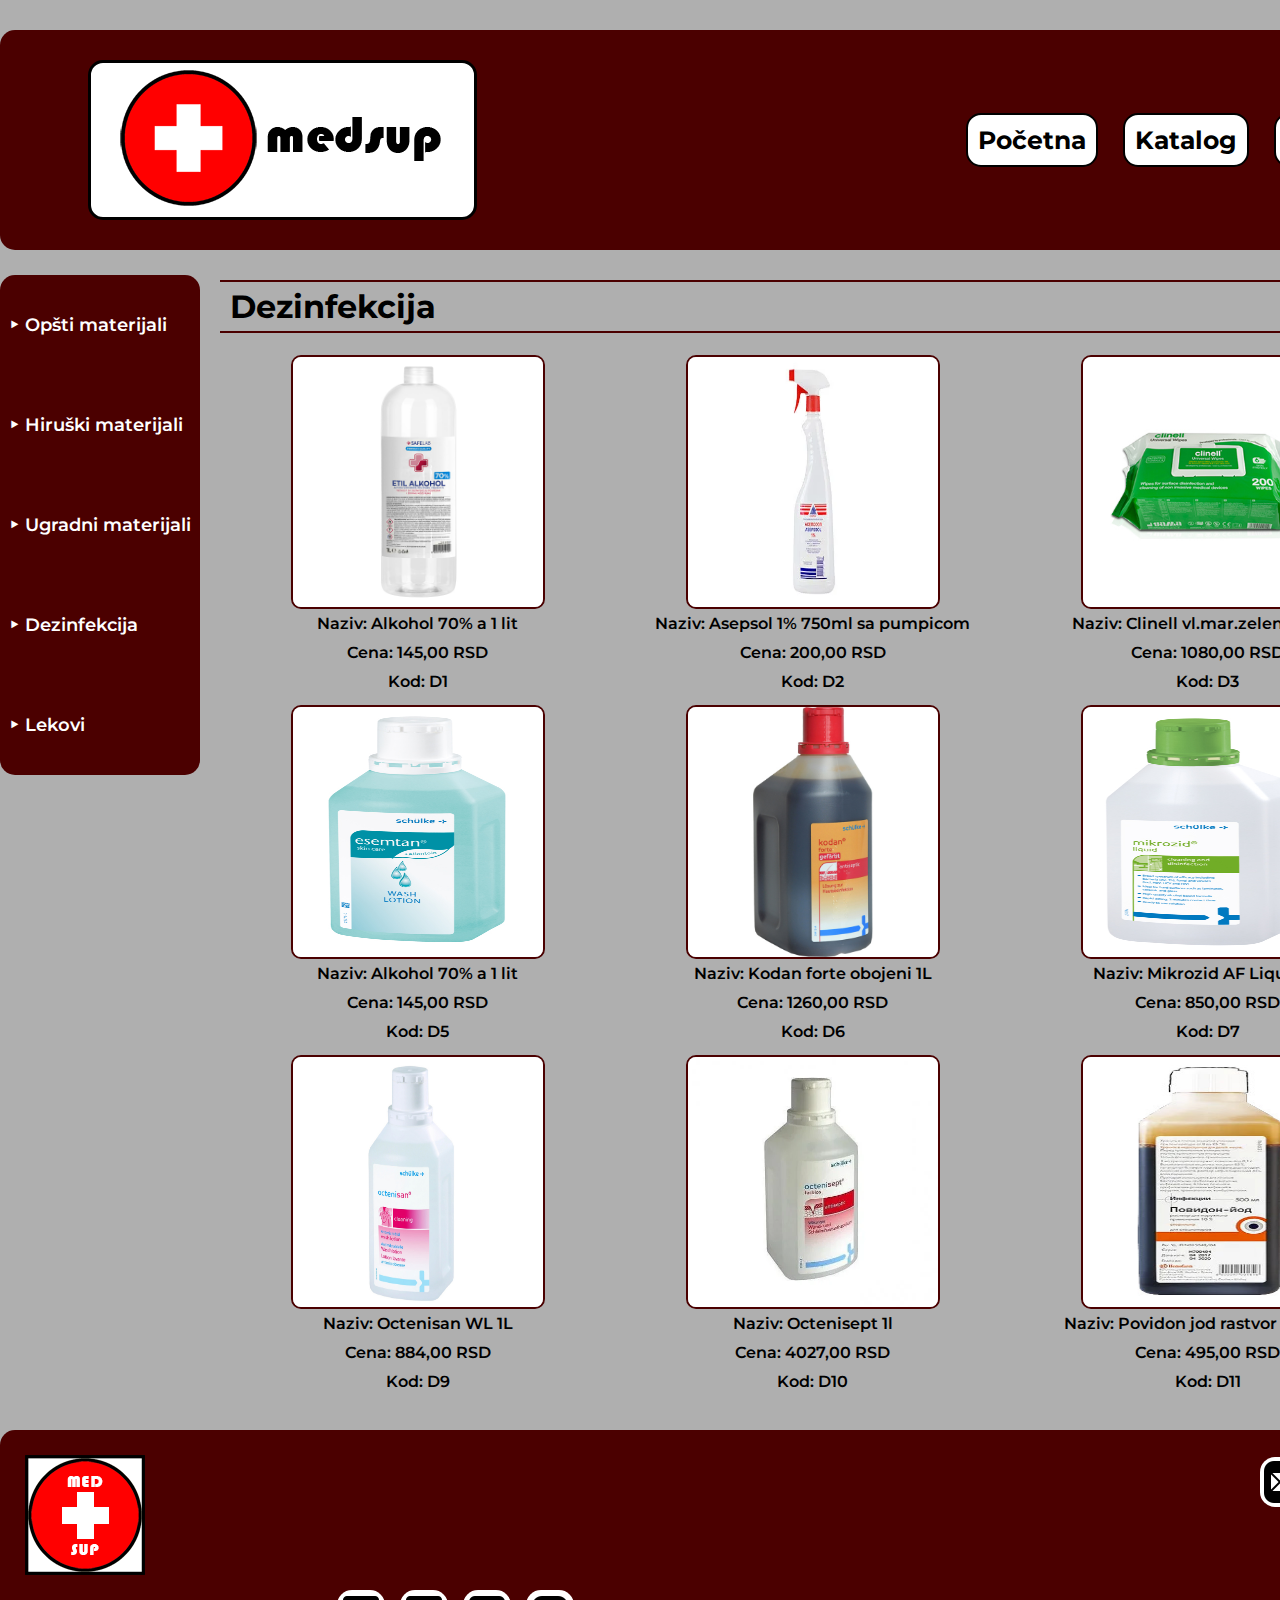
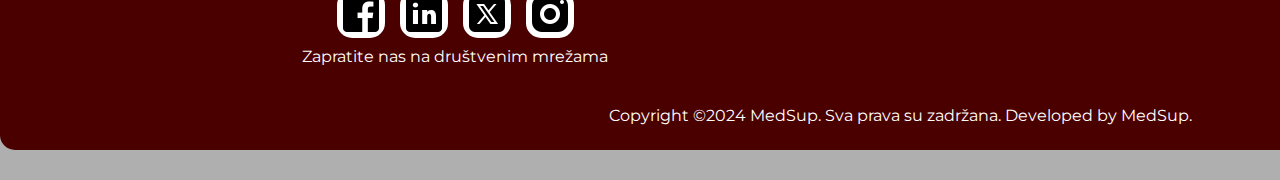
<file: materijal stranice/dezinfekcija.html>
<!DOCTYPE html>
<html lang="en">
<head>

    <meta charset="UTF-8">
    <meta name="viewport" content="width=device-width, initial-scale=1.0">
    <title>Dezinfekcija</title>
    <link rel="icon" href="logo/medsup.png" type="image/png">
    <link rel="stylesheet" href="../css/style.css">
    <link rel="preconnect" href="https://fonts.googleapis.com">
    <link rel="preconnect" href="https://fonts.gstatic.com" crossorigin>
    <link href="https://fonts.googleapis.com/css2?family=Montserrat:ital,wght@0,100..900;1,100..900&display=swap" rel="stylesheet">

</head>

<body>

    <header>
        <nav>
            <div id="logo">
                <a href="../index.html"><img src="../logo/banerlogo.png" alt="banerlogo"></a>
            </div>
            <ul class="navigacija">
                <a href="../index.html"><button><li>Početna</li></button></a>
                <div class="dropdown">
                    <a href="../katalog.html"><button class="dropbtn"><li>Katalog</li></button></a></button>
                    <div class="dropdown-content">
                        <a class="bru" href="../materijal stranice/opstimaterijal.html">Opšti Materijali</a>
                        <a href="../materijal stranice/hiruskimaterijal.html">Hiruški Materijali</a>
                        <a href="../materijal stranice/ugradnimaterijal.html">Ugradi Materijali</a>
                        <a href="../materijal stranice/dezinfekcija.html">Dezinfekcija</a>
                        <a class="brd" href="../materijal stranice/lekovi.html">Lekovi</a>
                    </div>
                </div>
                <a href="../onama.html"><button><li>O nama</li></button></a></button>
                <a href="../kontakt.html"><button><li>Kontkat</li></button></a></button>
                <a href="../porucite.html"><button><li>Poručite</li></button></a></button>
            </ul>
        </nav>
    </header>

    <div id="komotacD">
        <div class="traka">
            <span><a href="opstimaterijal.html">&#8227 Opšti materijali</a></span>
            <span><a href="hiruskimaterijal.html">&#8227 Hiruški materijali</a></span>
            <span><a href="ugradnimaterijal.html">&#8227 Ugradni materijali</a></span>
            <span><a href="dezinfekcija.html">&#8227 Dezinfekcija</a></span>
            <span><a href="lekovi.html">&#8227 Lekovi</a></span>
        </div>
        
        <div id="katalogD">

            <span id="dezinfekcijah1">
                <hr class="trakastil">
                <h1>Dezinfekcija</h1>
                <hr class="trakastil">
            </span>
            <div class="artikal">
                <img src="materijal slike/dezinfekcija/D1.jpg" alt="D1">
                <span class="artikalime"><p>Naziv: Alkohol 70% a 1 lit</p></span>
                <span class="artikalcena"><p>Cena: 145,00 RSD</p></span>
                <span class="artikalcena"><p>Kod: D1</p></span>
            </div>
            <div class="artikal">
                <img src="materijal slike/dezinfekcija/D2.webp" alt="D2">
                <span class="artikalime"><p>Naziv: Asepsol 1% 750ml sa pumpicom</p></span>
                <span class="artikalcena"><p>Cena: 200,00 RSD</p></span>
                <span class="artikalcena"><p>Kod: D2</p></span>
            </div>
            <div class="artikal">
                <img src="materijal slike/dezinfekcija/D3.jpg" alt="D3">
                <span class="artikalime"><p>Naziv: Clinell vl.mar.zelene A 200</p></span>
                <span class="artikalcena"><p>Cena: 1080,00 RSD</p></span>
                <span class="artikalcena"><p>Kod: D3</p></span>
            </div>
            <div class="artikal">
                <img src="materijal slike/dezinfekcija/D4.jpg" alt="D4">
                <span class="artikalime"><p>Naziv:Desderman N 1l</p></span>
                <span class="artikalcena"><p>Cena: 1025,00 RSD</p></span>
                <span class="artikalcena"><p>Kod: D4</p></span>
            </div>
            <div class="artikal">
                <img src="materijal slike/dezinfekcija/D5.jpg" alt="D5">
                <span class="artikalime"><p>Naziv: Alkohol 70% a 1 lit</p></span>
                <span class="artikalcena"><p>Cena: 145,00 RSD</p></span>
                <span class="artikalcena"><p>Kod: D5</p></span>
            </div>
            <div class="artikal">
                <img src="materijal slike/dezinfekcija/D6.jpg" alt="D6">
                <span class="artikalime"><p>Naziv: Kodan forte obojeni 1L</p></span>
                <span class="artikalcena"><p>Cena: 1260,00 RSD</p></span>
                <span class="artikalcena"><p>Kod: D6</p></span>
            </div>
            <div class="artikal">
                <img src="materijal slike/dezinfekcija/D7.jpg" alt="D7">
                <span class="artikalime"><p>Naziv: Mikrozid AF Liquid 1L</p></span>
                <span class="artikalcena"><p>Cena: 850,00 RSD</p></span>
                <span class="artikalcena"><p>Kod: D7</p></span>
            </div>
            <div class="artikal">
                <img src="materijal slike/dezinfekcija/D8.jpg" alt="D8">
                <span class="artikalime"><p>Naziv: Octecare sprej za kožu 50ml</p></span>
                <span class="artikalcena"><p>Cena: 467,00 RSD</p></span>
                <span class="artikalcena"><p>Kod: D8</p></span>
            </div>
            <div class="artikal">
                <img src="materijal slike/dezinfekcija/D9.jpg" alt="D9">
                <span class="artikalime"><p>Naziv: Octenisan WL 1L</p></span>
                <span class="artikalcena"><p>Cena: 884,00 RSD</p></span>
                <span class="artikalcena"><p>Kod: D9</p></span>
            </div>
            <div class="artikal">
                <img src="materijal slike/dezinfekcija/D10.webp" alt="D10">
                <span class="artikalime"><p>Naziv: Octenisept 1l</p></span>
                <span class="artikalcena"><p>Cena: 4027,00 RSD</p></span>
                <span class="artikalcena"><p>Kod: D10</p></span>
            </div>
            <div class="artikal">
                <img src="materijal slike/dezinfekcija/D11.jpg" alt="D11">
                <span class="artikalime"><p>Naziv: Povidon jod rastvor a 500 ml</p></span>
                <span class="artikalcena"><p>Cena: 495,00 RSD</p></span>
                <span class="artikalcena"><p>Kod: D11</p></span>
            </div>
            <div class="artikal">
                <img src="materijal slike/dezinfekcija/D12.jpg" alt="D12">
                <span class="artikalime"><p>Naziv: Skinman Soft protect FF a 1L</p></span>
                <span class="artikalcena"><p>Cena: 1585,00 RSD</p></span>
                <span class="artikalcena"><p>Kod: D12</p></span>
            </div>
               
        </div>
    </div>
   

    <footer>
        <div id="medsuplogo"><img src="../logo/medsup120x120.png" alt="logo"></div>
        <div  id="newL">
            <div id="newLC">
                <span id="mailI" class="dm"><img src="../ikonice/icons8-mail-50.png" alt="newsletter"></span>
                <span id="mailH"><h2>Prijavite se na naš Newsletter</h2></span>
                <span id="mailB"><a href="../newsletter.html"><button>Prijavite se</button></a></span>
                <span id="mailP"><p>Budite obavešteni o našim popustima</p></span>
            </div>
       </div>
        <div class="drustveneM">
            <div id="dmico">
                <span class="dm" id="fb"><a href="#"><img src="../ikonice/icons8-facebook-48.png" alt="fb"></a></span>
                <span class="dm" id="in"><a href="#"><img src="../ikonice/icons8-linkedin-48.png" alt="in"></a></span>
                <span class="dm" id="x"><a href="#"><img src="../ikonice/icons8-twitterx-48.png" alt="x"></a></span>
                <span class="dm" id="ig"><a href="#"><img src="../ikonice/icons8-instagram-48.png" alt="ig"></a></span>
            </div>
            <span id="dmp"><p>Zapratite nas na društvenim mrežama</p></span>
        </div>
        <div class="copyright"><p>Copyright ©2024 MedSup. Sva prava su zadržana. Developed by MedSup.</p></div>
    </footer>

</body>


</html>
</file>
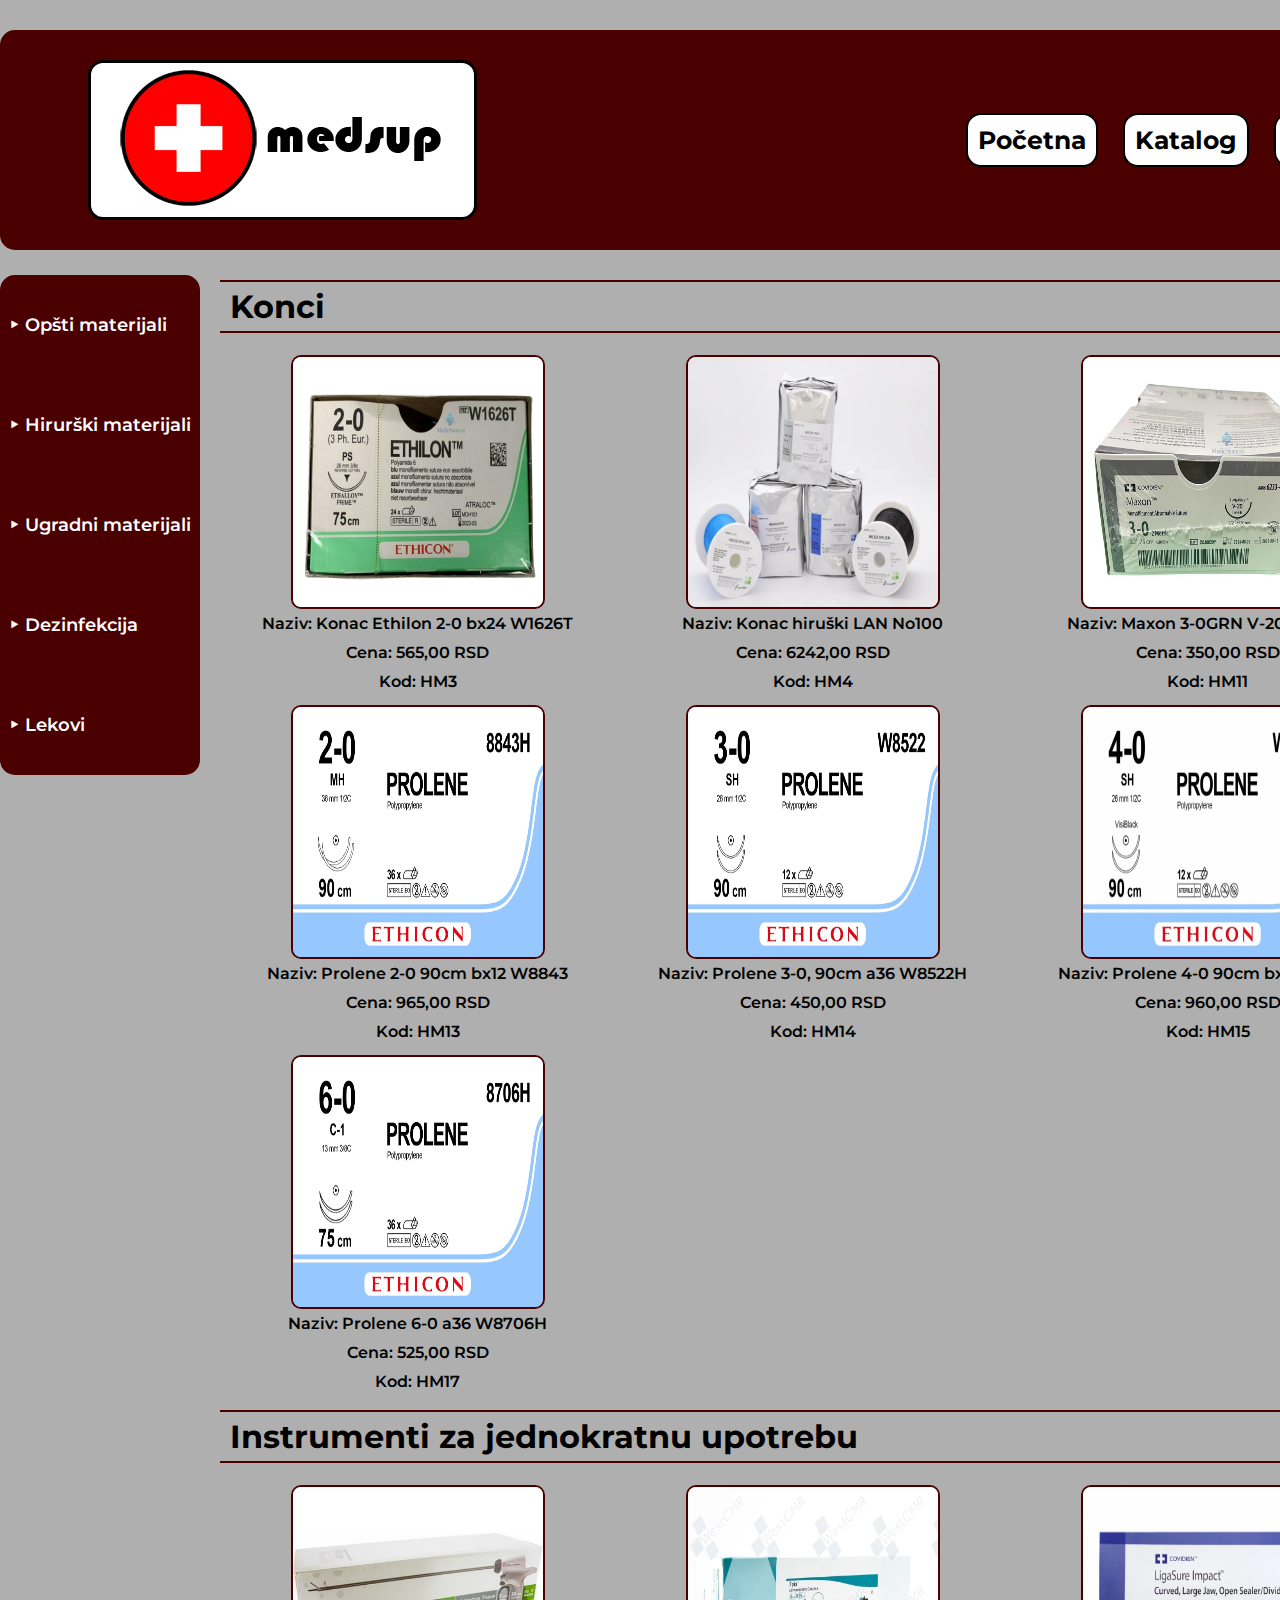
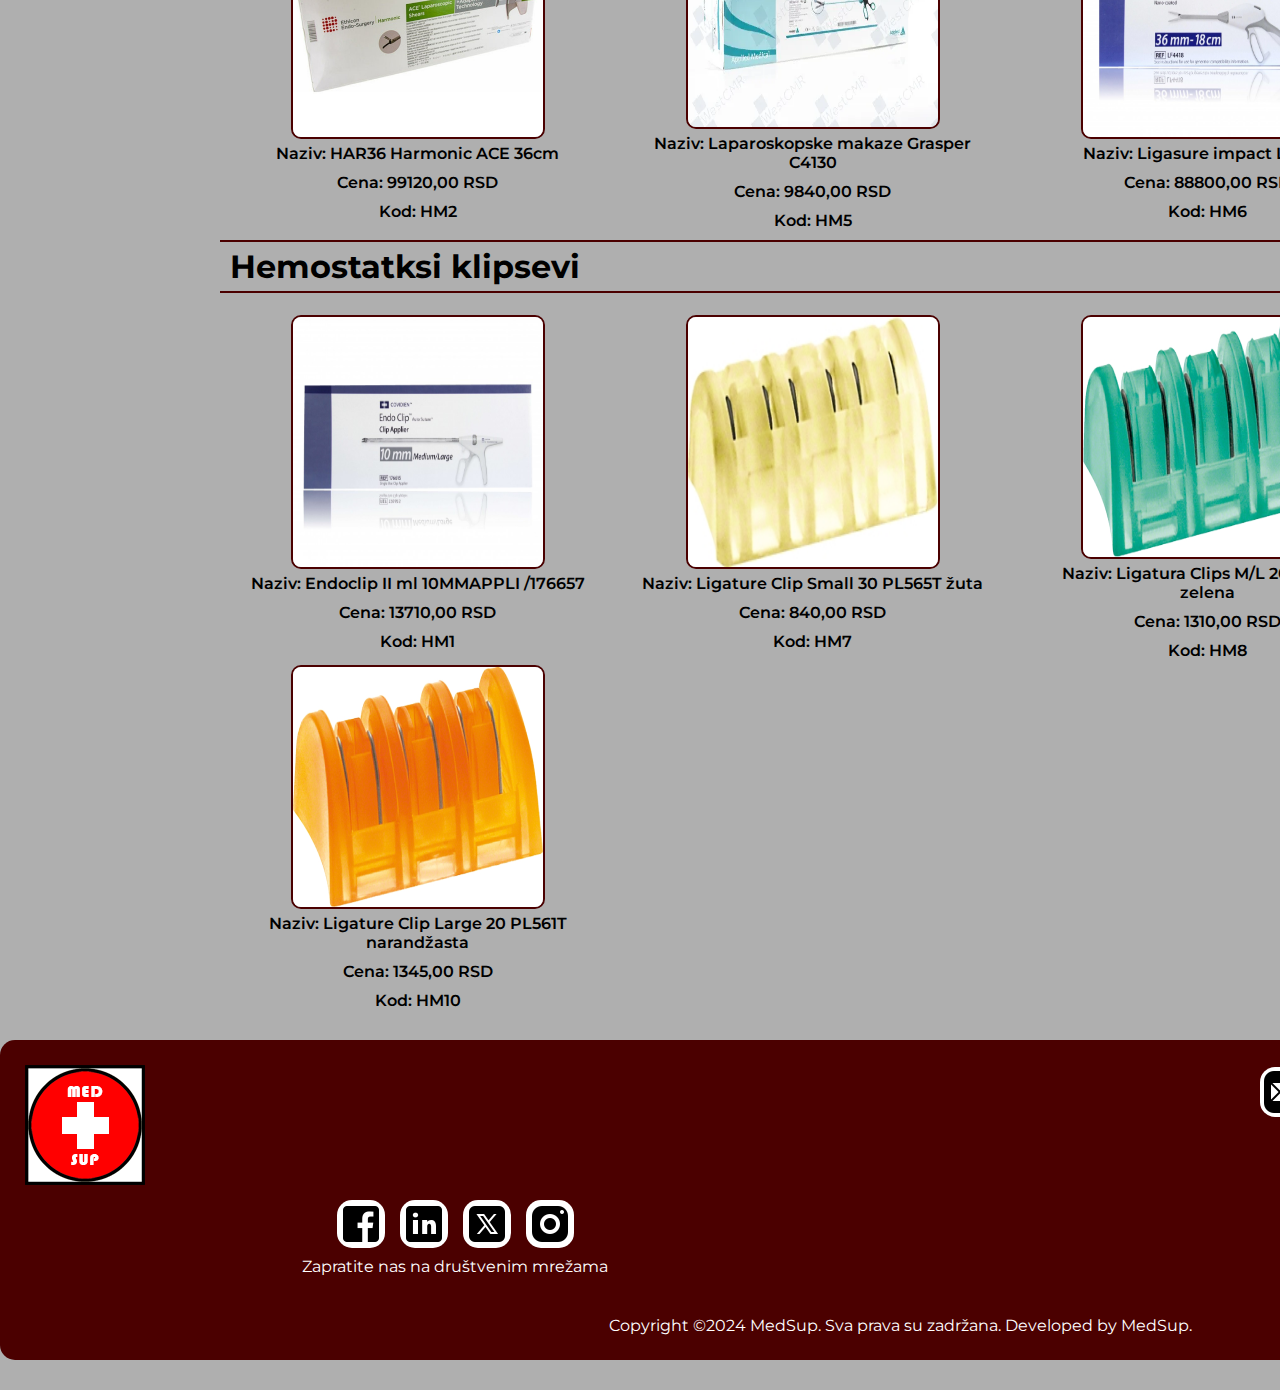
<file: materijal stranice/hiruskimaterijal.html>
<!DOCTYPE html>
<html lang="en">
<head>

    <meta charset="UTF-8">
    <meta name="viewport" content="width=device-width, initial-scale=1.0">
    <title>Hiruški Materijali</title>
    <link rel="icon" href="logo/medsup.png" type="image/png">
    <link rel="stylesheet" href="../css/style.css">
    <link rel="preconnect" href="https://fonts.googleapis.com">
    <link rel="preconnect" href="https://fonts.gstatic.com" crossorigin>
    <link href="https://fonts.googleapis.com/css2?family=Montserrat:ital,wght@0,100..900;1,100..900&display=swap" rel="stylesheet">

</head>

<body>

    <header>
        <nav>
            <div id="logo">
                <a href="../index.html"><img src="../logo/banerlogo.png" alt="banerlogo"></a>
            </div>
            <ul class="navigacija">
                <a href="../index.html"><button><li>Početna</li></button></a>
                <div class="dropdown">
                    <a href="../katalog.html"><button class="dropbtn"><li>Katalog</li></button></a></button>
                    <div class="dropdown-content">
                        <a class="bru" href="../materijal stranice/opstimaterijal.html">Opšti Materijali</a>
                        <a href="../materijal stranice/hiruskimaterijal.html">Hiruški Materijali</a>
                        <a href="../materijal stranice/ugradnimaterijal.html">Ugradi Materijali</a>
                        <a href="../materijal stranice/dezinfekcija.html">Dezinfekcija</a>
                        <a class="brd" href="../materijal stranice/lekovi.html">Lekovi</a>
                    </div>
                </div>
                <a href="../onama.html"><button><li>O nama</li></button></a></button>
                <a href="../kontakt.html"><button><li>Kontkat</li></button></a></button>
                <a href="../porucite.html"><button><li>Poručite</li></button></a></button>
            </ul>
        </nav>
    </header>

    <div id="komotacHm">
        <div class="traka">
            <span><a href="opstimaterijal.html">&#8227 Opšti materijali</a></span>
            <span><a href="hiruskimaterijal.html">&#8227 Hirurški materijali</a></span>
            <span><a href="ugradnimaterijal.html">&#8227 Ugradni materijali</a></span>
            <span><a href="dezinfekcija.html">&#8227 Dezinfekcija</a></span>
            <span><a href="lekovi.html">&#8227 Lekovi</a></span>
        </div>
        
        <div id="katalogHm">
            <div id="konci">
                <span id="koncih1">
                    <hr class="trakastil">
                    <h1>Konci</h1>
                    <hr class="trakastil">
                </span>
                <div class="artikal">
                    <img src="materijal slike/hiruski materijal/HM3.jpg" alt="HM3">
                    <span class="artikalime"><p>Naziv: Konac Ethilon 2-0 bx24 W1626T</p></span>
                    <span class="artikalcena"><p>Cena: 565,00 RSD</p></span>
                    <span class="artikalcena"><p>Kod: HM3</p></span>
                </div>
                <div class="artikal">
                    <img src="materijal slike/hiruski materijal/HM4.webp" alt="HM4">
                    <span class="artikalime"><p>Naziv: Konac hiruški LAN No100</p></span>
                    <span class="artikalcena"><p>Cena: 6242,00 RSD</p></span>
                    <span class="artikalcena"><p>Kod: HM4</p></span>
                </div>
                <div class="artikal">
                    <img src="materijal slike/hiruski materijal/HM11.jpg" alt="HM11">
                    <span class="artikalime"><p>Naziv: Maxon 3-0GRN V-20 6233-41</p></span>
                    <span class="artikalcena"><p>Cena: 350,00 RSD</p></span>
                    <span class="artikalcena"><p>Kod: HM11</p></span>
                </div>
                <div class="artikal">
                    <img src="materijal slike/hiruski materijal/HM12.jpg" alt="HM12">
                    <span class="artikalime"><p>Naziv: Maxon 4-0GRN CV-23</p></span>
                    <span class="artikalcena"><p>Cena: 325,00 RSD</p></span>
                    <span class="artikalcena"><p>Kod: HM12</p></span>
                </div>
                <div class="artikal">
                    <img src="materijal slike/hiruski materijal/HM13.jpg" alt="HM13">
                    <span class="artikalime"><p>Naziv: Prolene 2-0 90cm bx12 W8843</p></span>
                    <span class="artikalcena"><p>Cena: 965,00 RSD</p></span>
                    <span class="artikalcena"><p>Kod: HM13</p></span>
                </div>
                <div class="artikal">
                    <img src="materijal slike/hiruski materijal/HM14.jpg" alt="HM14">
                    <span class="artikalime"><p>Naziv: Prolene 3-0, 90cm a36 W8522H</p></span>
                    <span class="artikalcena"><p>Cena: 450,00 RSD</p></span>
                    <span class="artikalcena"><p>Kod: HM14</p></span>
                </div>
                <div class="artikal">
                    <img src="materijal slike/hiruski materijal/HM15.jpg" alt="HM15">
                    <span class="artikalime"><p>Naziv: Prolene 4-0 90cm bx12 W8355</p></span>
                    <span class="artikalcena"><p>Cena: 960,00 RSD</p></span>
                    <span class="artikalcena"><p>Kod: HM15</p></span>
                </div>
                <div class="artikal">
                    <img src="materijal slike/hiruski materijal/HM16.jpg" alt="HM16">
                    <span class="artikalime"><p>Naziv: Prolene 5-0 75cm a36 EH7477H</p></span>
                    <span class="artikalcena"><p>Cena: 470,00 RSD</p></span>
                    <span class="artikalcena"><p>Kod: HM16</p></span>
                </div>
                <div class="artikal">
                    <img src="materijal slike/hiruski materijal/HM17.jpg" alt="HM17">
                    <span class="artikalime"><p>Naziv: Prolene 6-0 a36 W8706H</p></span>
                    <span class="artikalcena"><p>Cena: 525,00 RSD</p></span>
                    <span class="artikalcena"><p>Kod: HM17</p></span>
                </div>
            </div>
        
            <div id="izju">
                <span id="izjuh1">
                    <hr class="trakastil">
                    <h1>Instrumenti za jednokratnu upotrebu</h1>
                    <hr class="trakastil">
                </span>
                <div class="artikal">
                    <img src="materijal slike/hiruski materijal/HM2.jpg" alt="HM2">
                    <span class="artikalime"><p>Naziv: HAR36 Harmonic ACE 36cm</p></span>
                    <span class="artikalcena"><p>Cena: 99120,00 RSD</p></span>
                    <span class="artikalcena"><p>Kod: HM2</p></span>
                </div>
                <div class="artikal">
                    <img src="materijal slike/hiruski materijal/HM5.webp" alt="HM5">
                    <span class="artikalime"><p>Naziv: Laparoskopske makaze Grasper C4130</p></span>
                    <span class="artikalcena"><p>Cena: 9840,00 RSD</p></span>
                    <span class="artikalcena"><p>Kod: HM5</p></span>
                </div>
                <div class="artikal">
                    <img src="materijal slike/hiruski materijal/HM6.jpg" alt="HM6">
                    <span class="artikalime"><p>Naziv: Ligasure impact LF4418</p></span>
                    <span class="artikalcena"><p>Cena: 88800,00 RSD</p></span>
                    <span class="artikalcena"><p>Kod: HM6</p></span>
                </div>
                
            </div>

           <div id="hemosk">
                <span id="hemoskh1">
                    <hr class="trakastil">
                    <h1>Hemostatksi klipsevi</h1>
                    <hr class="trakastil">
                </span>
                <div class="artikal">
                    <img src="materijal slike/hiruski materijal/HM1.jpg" alt="HM1">
                    <span class="artikalime"><p>Naziv: Endoclip II ml 10MMAPPLI /176657</p></span>
                    <span class="artikalcena"><p>Cena: 13710,00 RSD</p></span>
                    <span class="artikalcena"><p>Kod: HM1</p></span>
                </div>
                <div class="artikal">
                    <img src="materijal slike/hiruski materijal/HM7.jpg" alt="HM7">
                    <span class="artikalime"><p>Naziv: Ligature Clip Small 30 PL565T žuta</p></span>
                    <span class="artikalcena"><p>Cena: 840,00 RSD</p></span>
                    <span class="artikalcena"><p>Kod: HM7</p></span>
                </div>
                <div class="artikal">
                    <img src="materijal slike/hiruski materijal/HM8.jpg" alt="HM8">
                    <span class="artikalime"><p>Naziv: Ligatura Clips M/L 20 PL568T zelena</p></span>
                    <span class="artikalcena"><p>Cena: 1310,00 RSD</p></span>
                    <span class="artikalcena"><p>Kod: HM8</p></span>
                </div>
                <div class="artikal">
                    <img src="materijal slike/hiruski materijal/HM9.jpg" alt="HM9">
                    <span class="artikalime"><p>Naziv: Ligature Clip Medium 30 PL567T plava</p></span>
                    <span class="artikalcena"><p>Cena: 930,00 RSD</p></span>
                    <span class="artikalcena"><p>Kod: HM9</p></span>
                </div>
                <div class="artikal">
                    <img src="materijal slike/hiruski materijal/HM10.jpg" alt="HM10">
                    <span class="artikalime"><p>Naziv: Ligature Clip Large 20 PL561T narandžasta </p></span>
                    <span class="artikalcena"><p>Cena: 1345,00 RSD</p></span>
                    <span class="artikalcena"><p>Kod: HM10</p></span>
                </div>     
            </div>
        
        </div>
    </div>

    <footer>
        <div id="medsuplogo"><img src="../logo/medsup120x120.png" alt="logo"></div>
        <div  id="newL">
            <div id="newLC">
                <span id="mailI" class="dm"><img src="../ikonice/icons8-mail-50.png" alt="newsletter"></span>
                <span id="mailH"><h2>Prijavite se na naš Newsletter</h2></span>
                <span id="mailB"><a href="../newsletter.html"><button>Prijavite se</button></a></span>
                <span id="mailP"><p>Budite obavešteni o našim popustima</p></span>
            </div>
       </div>
        <div class="drustveneM">
            <div id="dmico">
                <span class="dm" id="fb"><a href="#"><img src="../ikonice/icons8-facebook-48.png" alt="fb"></a></span>
                <span class="dm" id="in"><a href="#"><img src="../ikonice/icons8-linkedin-48.png" alt="in"></a></span>
                <span class="dm" id="x"><a href="#"><img src="../ikonice/icons8-twitterx-48.png" alt="x"></a></span>
                <span class="dm" id="ig"><a href="#"><img src="../ikonice/icons8-instagram-48.png" alt="ig"></a></span>
            </div>
            <span id="dmp"><p>Zapratite nas na društvenim mrežama</p></span>
        </div>
        <div class="copyright"><p>Copyright ©2024 MedSup. Sva prava su zadržana. Developed by MedSup.</p></div>
    </footer>

</body>


</html>
</file>
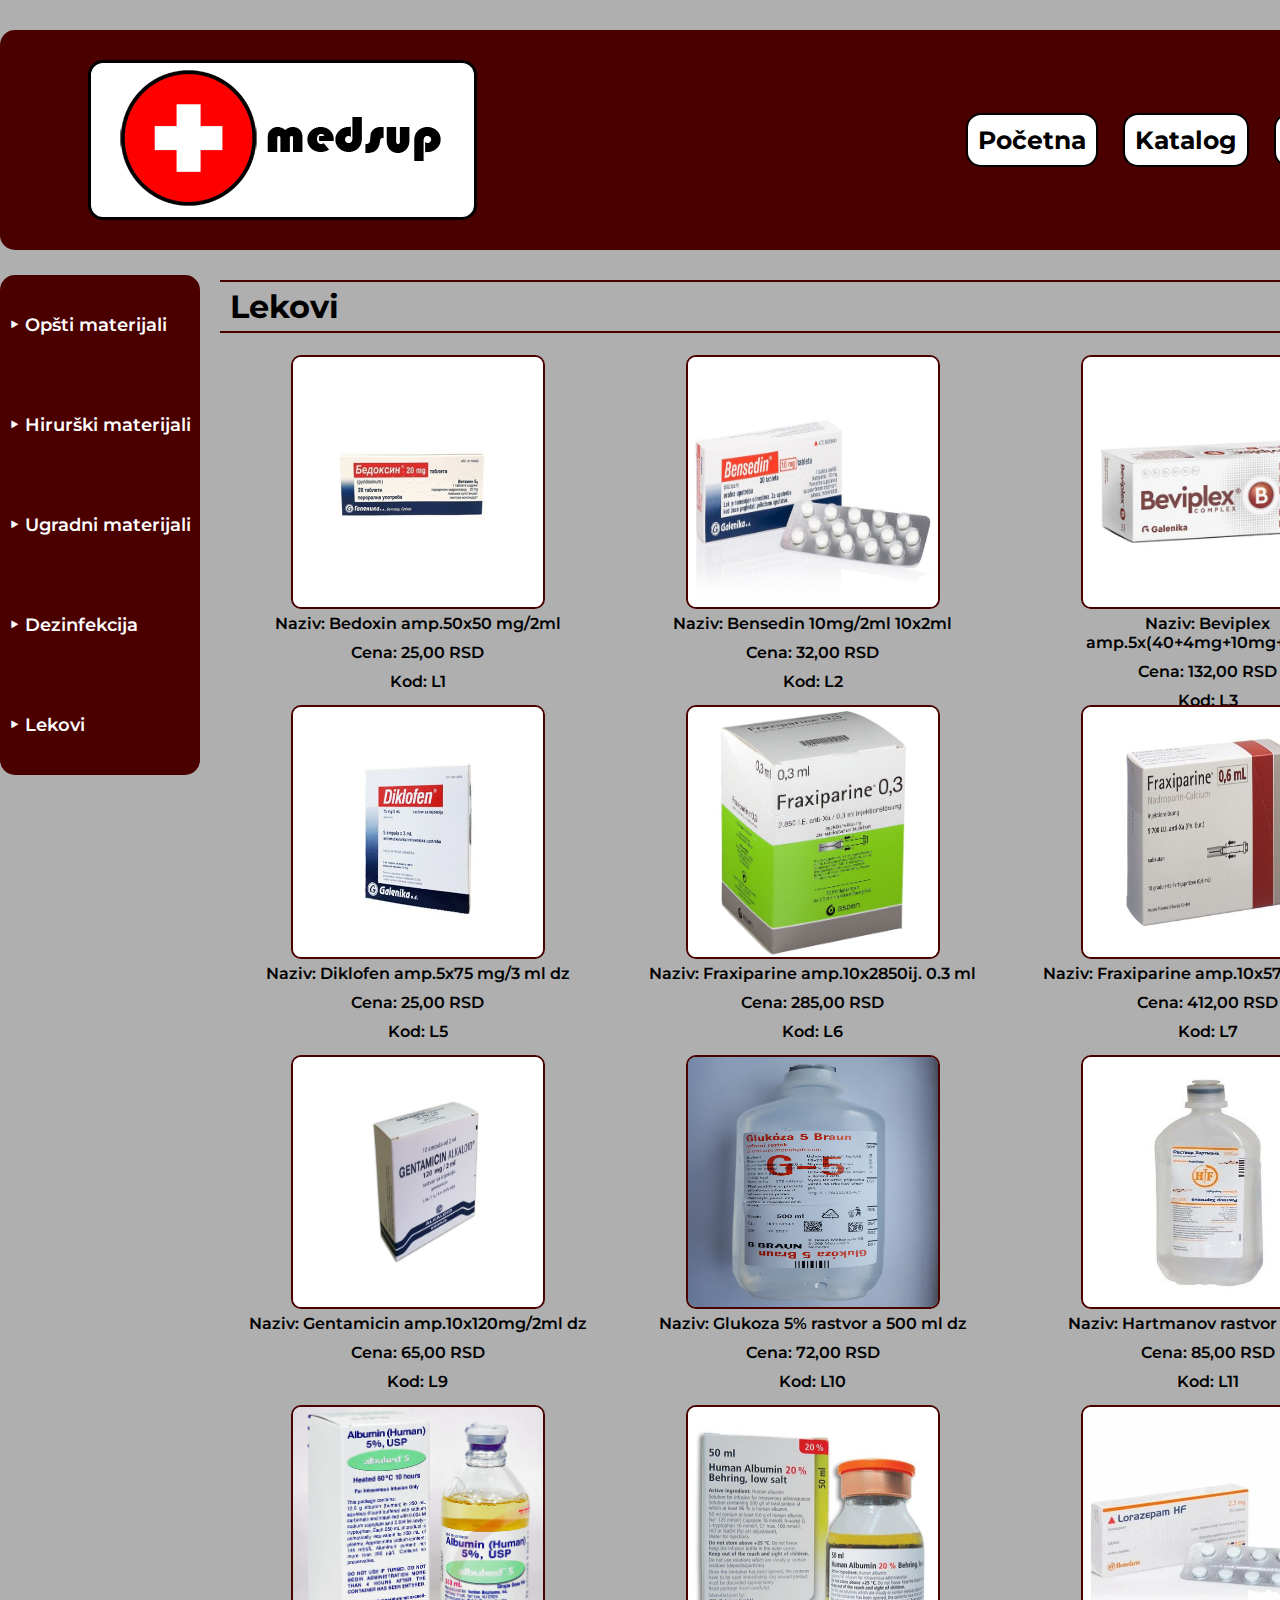
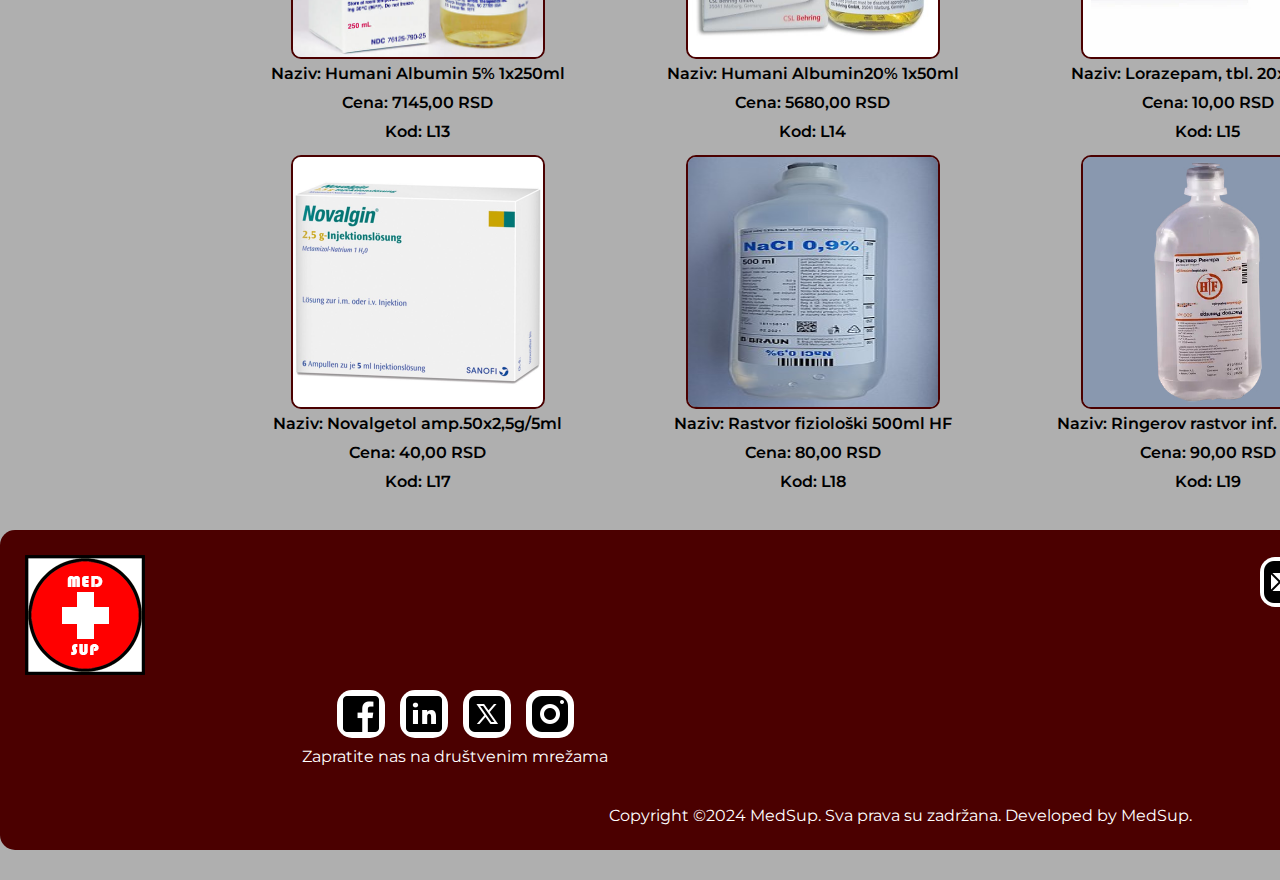
<file: materijal stranice/lekovi.html>
<!DOCTYPE html>
<html lang="en">
<head>

    <meta charset="UTF-8">
    <meta name="viewport" content="width=device-width, initial-scale=1.0">
    <title>Lekovi</title>
    <link rel="icon" href="logo/medsup.png" type="image/png">
    <link rel="stylesheet" href="../css/style.css">
    <link rel="preconnect" href="https://fonts.googleapis.com">
    <link rel="preconnect" href="https://fonts.gstatic.com" crossorigin>
    <link href="https://fonts.googleapis.com/css2?family=Montserrat:ital,wght@0,100..900;1,100..900&display=swap" rel="stylesheet">

</head>

<body>

    <header>
        <nav>
            <div id="logo">
                <a href="../index.html"><img src="../logo/banerlogo.png" alt="banerlogo"></a>
            </div>
            <ul class="navigacija">
                <a href="../index.html"><button><li>Početna</li></button></a>
                <div class="dropdown">
                    <a href="../katalog.html"><button class="dropbtn"><li>Katalog</li></button></a></button>
                    <div class="dropdown-content">
                        <a class="bru" href="../materijal stranice/opstimaterijal.html">Opšti Materijali</a>
                        <a href="../materijal stranice/hiruskimaterijal.html">Hiruški Materijali</a>
                        <a href="../materijal stranice/ugradnimaterijal.html">Ugradi Materijali</a>
                        <a href="../materijal stranice/dezinfekcija.html">Dezinfekcija</a>
                        <a class="brd" href="../materijal stranice/lekovi.html">Lekovi</a>
                    </div>
                </div>
                <a href="../onama.html"><button><li>O nama</li></button></a></button>
                <a href="../kontakt.html"><button><li>Kontkat</li></button></a></button>
                <a href="../porucite.html"><button><li>Poručite</li></button></a></button>
            </ul>
        </nav>
    </header>

    <div id="komotacL">
        <div class="traka">
            <span><a href="opstimaterijal.html">&#8227 Opšti materijali</a></span>
            <span><a href="hiruskimaterijal.html">&#8227 Hirurški materijali</a></span>
            <span><a href="ugradnimaterijal.html">&#8227 Ugradni materijali</a></span>
            <span><a href="dezinfekcija.html">&#8227 Dezinfekcija</a></span>
            <span><a href="lekovi.html">&#8227 Lekovi</a></span>
        </div>
        
        <div id="katalogL">

            <span id="lekovih1">
                <hr class="trakastil">
                <h1>Lekovi</h1>
                <hr class="trakastil">
            </span>
            <div class="artikal">
                <img src="materijal slike/lekovi/L1.jpg" alt="L1">
                <span class="artikalime"><p>Naziv: Bedoxin amp.50x50 mg/2ml</p></span>
                <span class="artikalcena"><p>Cena: 25,00 RSD</p></span>
                <span class="artikalcena"><p>Kod: L1</p></span>
            </div>
            <div class="artikal">
                <img src="materijal slike/lekovi/L2.jpg" alt="L2">
                <span class="artikalime"><p>Naziv: Bensedin 10mg/2ml 10x2ml</p></span>
                <span class="artikalcena"><p>Cena: 32,00 RSD</p></span>
                <span class="artikalcena"><p>Kod: L2</p></span>
            </div>
            <div class="artikal">
                <img src="materijal slike/lekovi/L3.webp" alt="L1">
                <span class="artikalime"><p>Naziv: Beviplex amp.5x(40+4mg+10mg+8mg)</p></span>
                <span class="artikalcena"><p>Cena: 132,00 RSD</p></span>
                <span class="artikalcena"><p>Kod: L3</p></span>
            </div>
            <div class="artikal">
                <img src="materijal slike/lekovi/L4.jpg" alt="L4">
                <span class="artikalime"><p>Naziv: Buscopan amp.6x20mg/ml</p></span>
                <span class="artikalcena"><p>Cena: 37,00 RSD</p></span>
                <span class="artikalcena"><p>Kod: L4</p></span>
            </div>
            <div class="artikal">
                <img src="materijal slike/lekovi/L5.jpg" alt="L5">
                <span class="artikalime"><p>Naziv: Diklofen amp.5x75 mg/3 ml dz</p></span>
                <span class="artikalcena"><p>Cena: 25,00 RSD</p></span>
                <span class="artikalcena"><p>Kod: L5</p></span>
            </div>
            <div class="artikal">
                <img src="materijal slike/lekovi/L6.jpg" alt="L6">
                <span class="artikalime"><p>Naziv: Fraxiparine amp.10x2850ij. 0.3 ml</p></span>
                <span class="artikalcena"><p>Cena: 285,00 RSD</p></span>
                <span class="artikalcena"><p>Kod: L6</p></span>
            </div>
            <div class="artikal">
                <img src="materijal slike/lekovi/L7.jpg" alt="L7">
                <span class="artikalime"><p>Naziv: Fraxiparine amp.10x5700ij. 0.6 ml</p></span>
                <span class="artikalcena"><p>Cena: 412,00 RSD</p></span>
                <span class="artikalcena"><p>Kod: L7</p></span>
            </div>
            <div class="artikal">
                <img src="materijal slike/lekovi/L8.jpg" alt="L8">
                <span class="artikalime"><p>Naziv: Gentamicin amp.10x80mg/2ml dz</p></span>
                <span class="artikalcena"><p>Cena: 40,00 RSD</p></span>
                <span class="artikalcena"><p>Kod: L8</p></span>
            </div>
            <div class="artikal">
                <img src="materijal slike/lekovi/L9.jpg" alt="L9">
                <span class="artikalime"><p>Naziv: Gentamicin amp.10x120mg/2ml dz</p></span>
                <span class="artikalcena"><p>Cena: 65,00 RSD</p></span>
                <span class="artikalcena"><p>Kod: L9</p></span>
            </div>
            <div class="artikal">
                <img src="materijal slike/lekovi/L10.jpg" alt="L10">
                <span class="artikalime"><p>Naziv: Glukoza 5% rastvor a 500 ml dz</p></span>
                <span class="artikalcena"><p>Cena: 72,00 RSD</p></span>
                <span class="artikalcena"><p>Kod: L10</p></span>
            </div>
            <div class="artikal">
                <img src="materijal slike/lekovi/L11.jpg" alt="L11">
                <span class="artikalime"><p>Naziv: Hartmanov rastvor a 500ml</p></span>
                <span class="artikalcena"><p>Cena: 85,00 RSD</p></span>
                <span class="artikalcena"><p>Kod: L11</p></span>
            </div>
            <div class="artikal">
                <img src="materijal slike/lekovi/L12.webp" alt="L12">
                <span class="artikalime"><p>Naziv: Heparin inj 5x5000ij/1ml</p></span>
                <span class="artikalcena"><p>Cena: 120,00 RSD</p></span>
                <span class="artikalcena"><p>Kod: L12</p></span>
            </div>
            <div class="artikal">
                <img src="materijal slike/lekovi/L13.jpg" alt="L13">
                <span class="artikalime"><p>Naziv: Humani Albumin 5% 1x250ml</p></span>
                <span class="artikalcena"><p>Cena: 7145,00 RSD</p></span>
                <span class="artikalcena"><p>Kod: L13</p></span>
            </div>
            <div class="artikal">
                <img src="materijal slike/lekovi/L14.jpeg" alt="L14">
                <span class="artikalime"><p>Naziv: Humani Albumin20% 1x50ml</p></span>
                <span class="artikalcena"><p>Cena: 5680,00 RSD</p></span>
                <span class="artikalcena"><p>Kod: L14</p></span>
            </div>
            <div class="artikal">
                <img src="materijal slike/lekovi/L15.webp" alt="L15">
                <span class="artikalime"><p>Naziv: Lorazepam, tbl. 20x2,5 mg.</p></span>
                <span class="artikalcena"><p>Cena: 10,00 RSD</p></span>
                <span class="artikalcena"><p>Kod: L15</p></span>
            </div>
            <div class="artikal">
                <img src="materijal slike/lekovi/L16.jpg" alt="L16">
                <span class="artikalime"><p>Naziv: Manitol sol. 20% a 250 ml</p></span>
                <span class="artikalcena"><p>Cena: 355,00 RSD</p></span>
                <span class="artikalcena"><p>Kod: L16</p></span>
            </div>
            <div class="artikal">
                <img src="materijal slike/lekovi/L17.jpg" alt="L17">
                <span class="artikalime"><p>Naziv: Novalgetol amp.50x2,5g/5ml</p></span>
                <span class="artikalcena"><p>Cena: 40,00 RSD</p></span>
                <span class="artikalcena"><p>Kod: L17</p></span>
            </div>
            <div class="artikal">
                <img src="materijal slike/lekovi/L18.jpg" alt="L18">
                <span class="artikalime"><p>Naziv: Rastvor fiziološki 500ml HF</p></span>
                <span class="artikalcena"><p>Cena: 80,00 RSD</p></span>
                <span class="artikalcena"><p>Kod: L18</p></span>
            </div>
            <div class="artikal">
                <img src="materijal slike/lekovi/L19.jpg" alt="L19">
                <span class="artikalime"><p>Naziv: Ringerov rastvor inf. 500ml dz</p></span>
                <span class="artikalcena"><p>Cena: 90,00 RSD</p></span>
                <span class="artikalcena"><p>Kod: L19</p></span>
            </div>
            <div class="artikal">
                <img src="materijal slike/lekovi/L20.webp" alt="L20">
                <span class="artikalime"><p>Naziv: Vitamin C amp.50x500mg/5ml</p></span>
                <span class="artikalcena"><p>Cena: 45,00 RSD</p></span>
                <span class="artikalcena"><p>Kod: L20</p></span>
            </div>

           
               
        </div>
    </div>
   

    <footer>
        <div id="medsuplogo"><img src="../logo/medsup120x120.png" alt="logo"></div>
        <div  id="newL">
            <div id="newLC">
                <span id="mailI" class="dm"><img src="../ikonice/icons8-mail-50.png" alt="newsletter"></span>
                <span id="mailH"><h2>Prijavite se na naš Newsletter</h2></span>
                <span id="mailB"><a href="../newsletter.html"><button>Prijavite se</button></a></span>
                <span id="mailP"><p>Budite obavešteni o našim popustima</p></span>
            </div>
       </div>
        <div class="drustveneM">
            <div id="dmico">
                <span class="dm" id="fb"><a href="#"><img src="../ikonice/icons8-facebook-48.png" alt="fb"></a></span>
                <span class="dm" id="in"><a href="#"><img src="../ikonice/icons8-linkedin-48.png" alt="in"></a></span>
                <span class="dm" id="x"><a href="#"><img src="../ikonice/icons8-twitterx-48.png" alt="x"></a></span>
                <span class="dm" id="ig"><a href="#"><img src="../ikonice/icons8-instagram-48.png" alt="ig"></a></span>
            </div>
            <span id="dmp"><p>Zapratite nas na društvenim mrežama</p></span>
        </div>
        <div class="copyright"><p>Copyright ©2024 MedSup. Sva prava su zadržana. Developed by MedSup.</p></div>
    </footer>

</body>


</html>
</file>
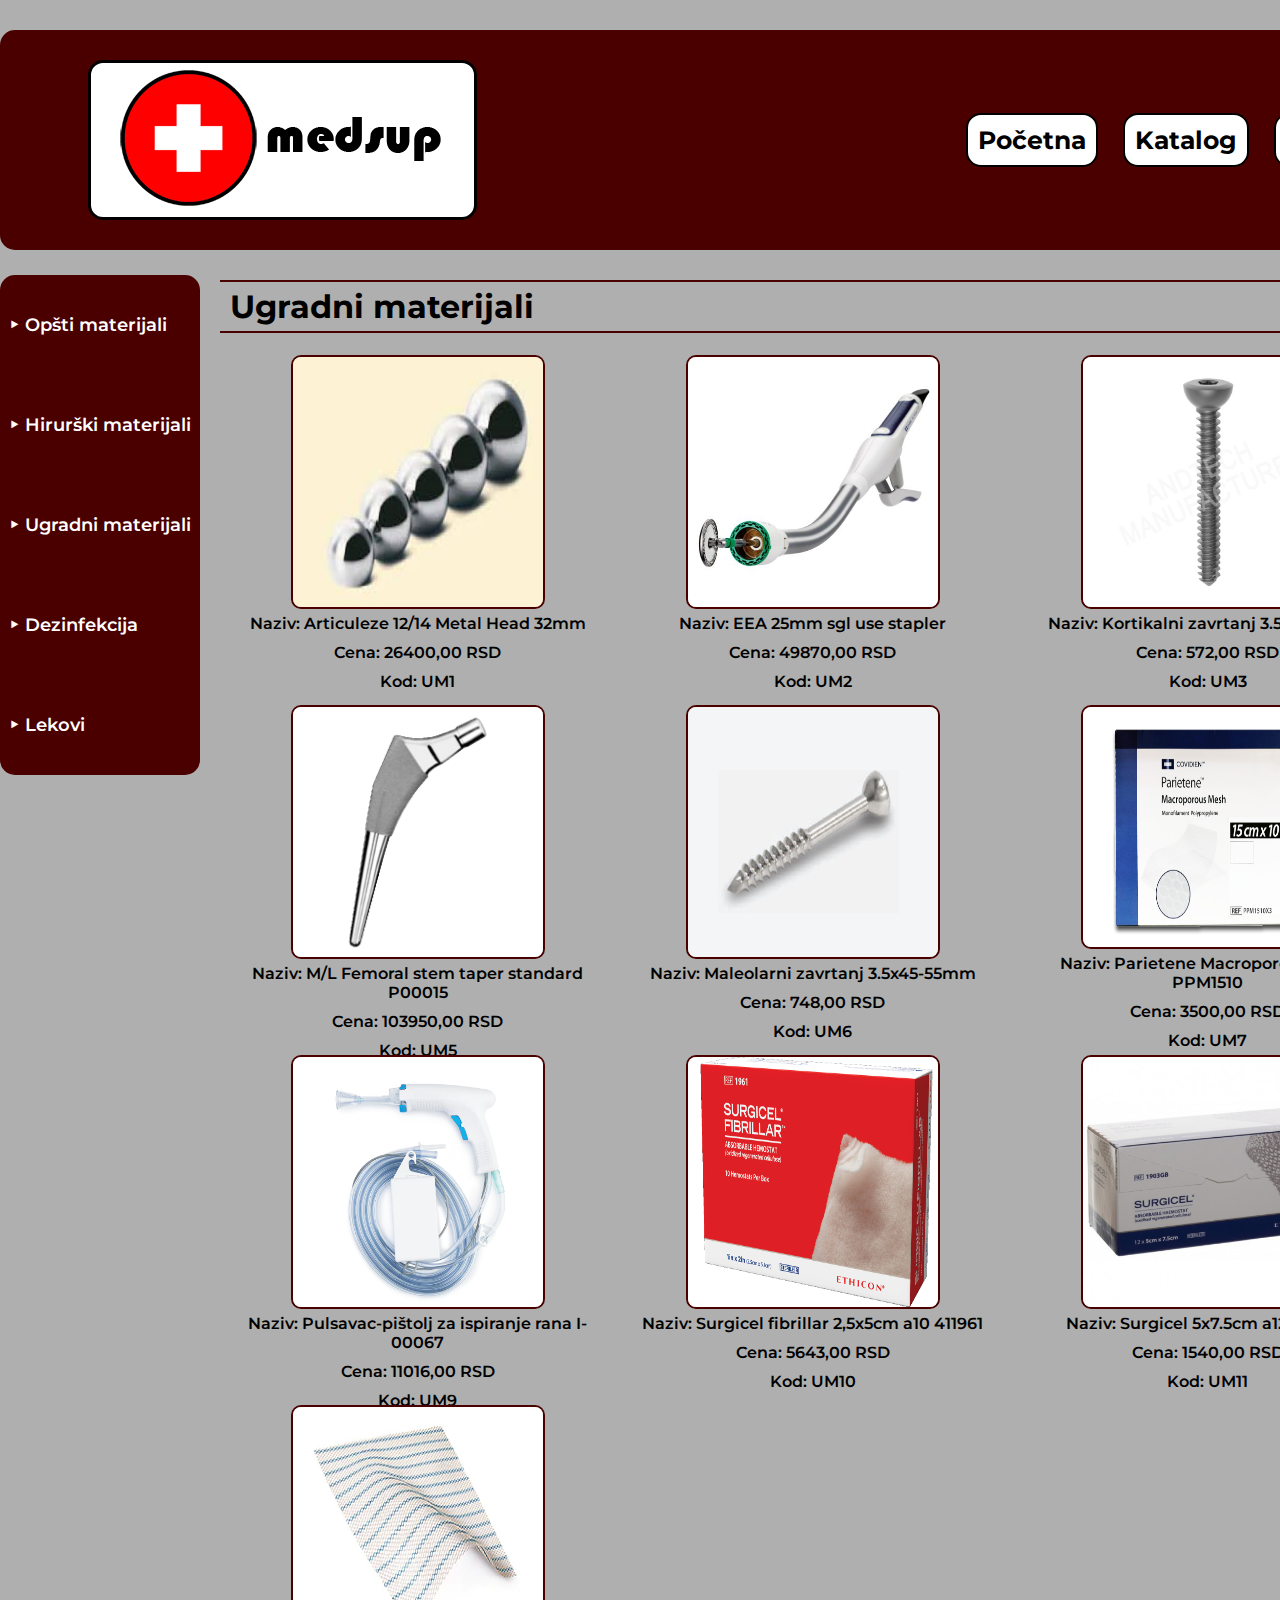
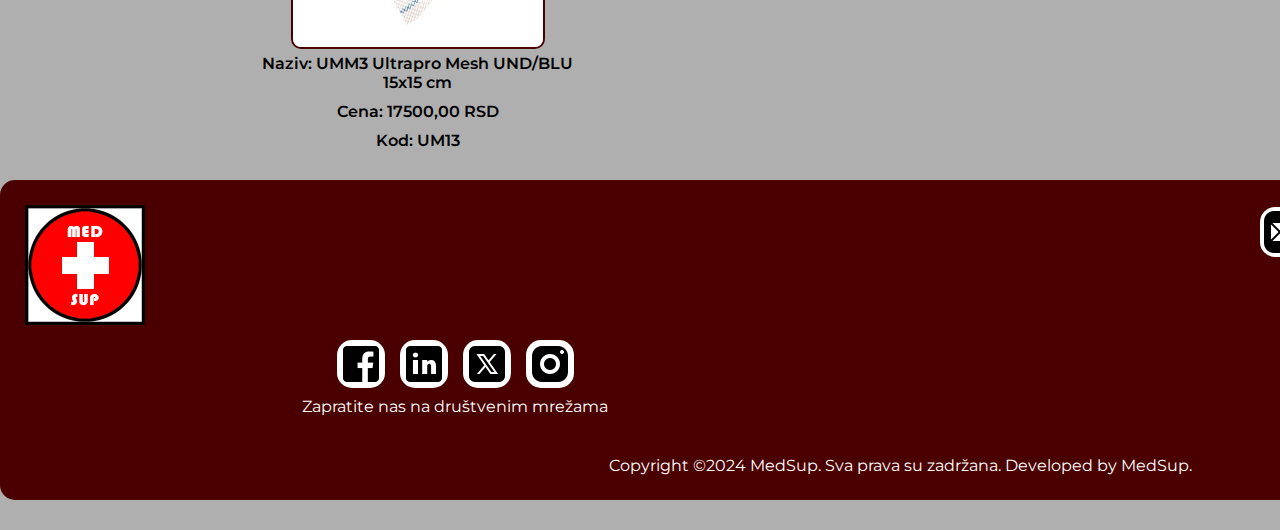
<file: materijal stranice/ugradnimaterijal.html>
<!DOCTYPE html>
<html lang="en">
<head>

    <meta charset="UTF-8">
    <meta name="viewport" content="width=device-width, initial-scale=1.0">
    <title>Ugradni materijali</title>
    <link rel="icon" href="logo/medsup.png" type="image/png">
    <link rel="stylesheet" href="../css/style.css">
    <link rel="preconnect" href="https://fonts.googleapis.com">
    <link rel="preconnect" href="https://fonts.gstatic.com" crossorigin>
    <link href="https://fonts.googleapis.com/css2?family=Montserrat:ital,wght@0,100..900;1,100..900&display=swap" rel="stylesheet">

</head>

<body>

    <header>
        <nav>
            <div id="logo">
                <a href="../index.html"><img src="../logo/banerlogo.png" alt="banerlogo"></a>
            </div>
            <ul class="navigacija">
                <a href="../index.html"><button><li>Početna</li></button></a>
                <div class="dropdown">
                    <a href="../katalog.html"><button class="dropbtn"><li>Katalog</li></button></a></button>
                    <div class="dropdown-content">
                        <a class="bru" href="../materijal stranice/opstimaterijal.html">Opšti Materijali</a>
                        <a href="../materijal stranice/hiruskimaterijal.html">Hiruški Materijali</a>
                        <a href="../materijal stranice/ugradnimaterijal.html">Ugradi Materijali</a>
                        <a href="../materijal stranice/dezinfekcija.html">Dezinfekcija</a>
                        <a class="brd" href="../materijal stranice/lekovi.html">Lekovi</a>
                    </div>
                </div>
                <a href="../onama.html"><button><li>O nama</li></button></a></button>
                <a href="../kontakt.html"><button><li>Kontkat</li></button></a></button>
                <a href="../porucite.html"><button><li>Poručite</li></button></a></button>
            </ul>
        </nav>
    </header>

    <div id="komotacUm">
        <div class="traka">
            <span><a href="opstimaterijal.html">&#8227 Opšti materijali</a></span>
            <span><a href="hiruskimaterijal.html">&#8227 Hirurški materijali</a></span>
            <span><a href="ugradnimaterijal.html">&#8227 Ugradni materijali</a></span>
            <span><a href="dezinfekcija.html">&#8227 Dezinfekcija</a></span>
            <span><a href="lekovi.html">&#8227 Lekovi</a></span>
        </div>
        
        <div id="katalogUm">

            <span id="ugradniMh1">
                <hr class="trakastil">
                <h1>Ugradni materijali</h1>
                <hr class="trakastil">
            </span>
            <div class="artikal">
                <img src="materijal slike/ugradni materijal/UM1.jpeg" alt="UM1">
                <span class="artikalime"><p>Naziv: Articuleze 12/14 Metal Head 32mm</p></span>
                <span class="artikalcena"><p>Cena: 26400,00 RSD</p></span>
                <span class="artikalcena"><p>Kod: UM1</p></span>
            </div>
            <div class="artikal">
                <img src="materijal slike/ugradni materijal/UM2.jpg" alt="UM2">
                <span class="artikalime"><p>Naziv: EEA 25mm sgl use stapler</p></span>
                <span class="artikalcena"><p>Cena: 49870,00 RSD</p></span>
                <span class="artikalcena"><p>Kod: UM2</p></span>
            </div>
            <div class="artikal">
                <img src="materijal slike/ugradni materijal/UM3.jpg" alt="UM3">
                <span class="artikalime"><p>Naziv: Kortikalni zavrtanj 3.5x14-26mm</p></span>
                <span class="artikalcena"><p>Cena: 572,00 RSD</p></span>
                <span class="artikalcena"><p>Kod: UM3</p></span>
            </div>
            <div class="artikal">
                <img src="materijal slike/ugradni materijal/UM4.jpg" alt="UM4">
                <span class="artikalime"><p>Naziv: Koštani cement Biomet sa dodatkom antibiotik,ZB-300394</p></span>
                <span class="artikalcena"><p>Cena: 6995,00 RSD</p></span>
                <span class="artikalcena"><p>Kod: UM4</p></span>
            </div>
            <div class="artikal">
                <img src="materijal slike/ugradni materijal/UM5.jpg" alt="UM5">
                <span class="artikalime"><p>Naziv: M/L Femoral stem taper standard P00015</p></span>
                <span class="artikalcena"><p>Cena: 103950,00 RSD</p></span>
                <span class="artikalcena"><p>Kod: UM5</p></span>
            </div>
            <div class="artikal">
                <img src="materijal slike/ugradni materijal/UM6.png" alt="UM6">
                <span class="artikalime"><p>Naziv: Maleolarni zavrtanj 3.5x45-55mm</p></span>
                <span class="artikalcena"><p>Cena: 748,00 RSD</p></span>
                <span class="artikalcena"><p>Kod: UM6</p></span>
            </div>
            <div class="artikal">
                <img src="materijal slike/ugradni materijal/UM7.webp" alt="UM7">
                <span class="artikalime"><p>Naziv: Parietene Macroporous Mesh PPM1510</p></span>
                <span class="artikalcena"><p>Cena: 3500,00 RSD</p></span>
                <span class="artikalcena"><p>Kod: UM7</p></span>
            </div>
            <div class="artikal">
                <img src="materijal slike/ugradni materijal/UM8.jpeg" alt="UM8">
                <span class="artikalime"><p>Naziv: Pinn Sector Acet Cup 50mm 121722050</p></span>
                <span class="artikalcena"><p>Cena: 38500,00 RSD</p></span>
                <span class="artikalcena"><p>Kod: UM8</p></span>
            </div>
            <div class="artikal">
                <img src="materijal slike/ugradni materijal/UM9.jpg" alt="UM9">
                <span class="artikalime"><p>Naziv: Pulsavac-pištolj za ispiranje rana I-00067</p></span>
                <span class="artikalcena"><p>Cena: 11016,00 RSD</p></span>
                <span class="artikalcena"><p>Kod: UM9</p></span>
            </div>
            <div class="artikal">
                <img src="materijal slike/ugradni materijal/UM10.jpg" alt="UM10">
                <span class="artikalime"><p>Naziv: Surgicel fibrillar 2,5x5cm a10 411961</p></span>
                <span class="artikalcena"><p>Cena: 5643,00 RSD</p></span>
                <span class="artikalcena"><p>Kod: UM10</p></span>
            </div>
            <div class="artikal">
                <img src="materijal slike/ugradni materijal/UM11.jpg" alt="UM11">
                <span class="artikalime"><p>Naziv: Surgicel 5x7.5cm a12 1903EE </p></span>
                <span class="artikalcena"><p>Cena: 1540,00 RSD</p></span>
                <span class="artikalcena"><p>Kod: UM11</p></span>
            </div>
            <div class="artikal">
                <img src="materijal slike/ugradni materijal/UM12.jpg" alt="UM12">
                <span class="artikalime"><p>Naziv: Surgicel 10x20cm a12 1902EE</p></span>
                <span class="artikalcena"><p>Cena: 2780,00 RSD</p></span>
                <span class="artikalcena"><p>Kod: UM12</p></span>
            </div>
            <div class="artikal">
                <img src="materijal slike/ugradni materijal/UM13.webp" alt="UM13">
                <span class="artikalime"><p>Naziv: UMM3 Ultrapro Mesh UND/BLU 15x15 cm</p></span>
                <span class="artikalcena"><p>Cena: 17500,00 RSD</p></span>
                <span class="artikalcena"><p>Kod: UM13</p></span>
            </div>
        </div>
    </div>
   

    <footer>
        <div id="medsuplogo"><img src="../logo/medsup120x120.png" alt="logo"></div>
        <div  id="newL">
            <div id="newLC">
                <span id="mailI" class="dm"><img src="../ikonice/icons8-mail-50.png" alt="newsletter"></span>
                <span id="mailH"><h2>Prijavite se na naš Newsletter</h2></span>
                <span id="mailB"><a href="../newsletter.html"><button>Prijavite se</button></a></span>
                <span id="mailP"><p>Budite obavešteni o našim popustima</p></span>
            </div>
       </div>
        <div class="drustveneM">
            <div id="dmico">
                <span class="dm" id="fb"><a href="#"><img src="../ikonice/icons8-facebook-48.png" alt="fb"></a></span>
                <span class="dm" id="in"><a href="#"><img src="../ikonice/icons8-linkedin-48.png" alt="in"></a></span>
                <span class="dm" id="x"><a href="#"><img src="../ikonice/icons8-twitterx-48.png" alt="x"></a></span>
                <span class="dm" id="ig"><a href="#"><img src="../ikonice/icons8-instagram-48.png" alt="ig"></a></span>
            </div>
            <span id="dmp"><p>Zapratite nas na društvenim mrežama</p></span>
        </div>
        <div class="copyright"><p>Copyright ©2024 MedSup. Sva prava su zadržana. Developed by MedSup.</p></div>
    </footer>

</body>


</html>
</file>
<file: css/style.css>
html{
    width: 1800px;
    margin: 0 auto;
}

body{
    margin: 0;
    padding: 0;
    font-family: "Montserrat", sans-serif;
    background-color: rgb(175, 175, 175);
    width: 100%;  
}

/*Header*//*-----------------------------------------------------------*/
header{
    background-color: #4b0000;
    height:auto;
    width: 100%;
    display: flex;
    justify-content: center;
    align-items: center;
    padding: 30px 0;
    border: none;
    border-radius: 15px;
    margin-top: 30px;
}

nav{
    margin:0 50px;
    width: auto;
    height:160px;
    display: grid;
    grid-template-columns: 1fr 1fr;
}

ul{
    list-style: none;
    display: flex;
    justify-content: center;
    align-items: center;
    width: auto;
}

li{
    padding: 5px;
    font-size: 25px;
    font-weight: 700;
    max-width: 100%;
    white-space: nowrap;
    font-family: "Montserrat", sans-serif;
}

.navigacija{
    grid-column: -1;
    margin: 0;
    padding: 0;
    gap: 25px;
}

.navigacija button{
    padding: 5px;
    margin: none;
    border-radius: 15px;
    cursor: pointer;
    border: solid 2px black;
}

.navigacija a{
    text-decoration: none;
    color: black;
}

#logo{
    background-color: white;
    padding: 0px 25px;
    border: solid 3px black;
    border-radius: 15px;
    margin-right: 50px;
}

.navigacija button{
    background-color: white;
}

.navigacija button:hover{
    background-color:rgb(175, 175, 175);
    color: #4b0000;
}

/*Dropdown*/
.dropdown{
    position: relative;
}

.dropdown .dropbtn {
    padding: 5px;
    border: none;
    background-color:white;
    color: black;
    border: solid 2px black;
    cursor: pointer;
    border-radius: 15px;
}

.dropdown-content {
    display: none;
    position: absolute;
    background-color: #f9f9f9;
    min-width: 160px;
    box-shadow: 0px 8px 16px 0px rgba(0,0,0,0.2);
    top: 100%;
    left: 0;
    border-radius: 15px;
}

.dropdown-content a {
    color: black;
    padding: 12px 16px;
    text-decoration: none;
    display: block;
    text-align: left;
}

.dropdown-content a:hover {
    background-color: #ddd;
}

.dropdown:hover .dropdown-content {
    display: block;
}

.dropdown:hover .dropbtn {
    background-color:rgb(175, 175, 175);
    color: #4b0000;
}

.bru:hover{
    border-radius: 15px 15px 0px 0px;
}

.brd:hover{
    border-radius: 0px 0px 15px 15px;
}

/*Sadrzaj*//*-----------------------------------------------------------*/
#glavniS{
    margin: 20px;
    /*display: grid;
    grid-template-columns: 1fr 1fr;
    grid-template-rows: 70px 1fr 70px;
    gap: 15px;*/
}

#glavniS img{
    margin: 20px;
    border-radius: 10px;
    width: 50%;
    border: 3px solid #4b0000;
}

.banerh{
    grid-column: span 2;
    display: flex;
    justify-content: center;
    align-items: center;
}

.banerh h1{
    margin: 0px;
}

.baner{
    display: flex;
    justify-content: center;
    align-items: center;
}

/*Footer*//*-----------------------------------------------------------*/
footer{
    padding: 10px;
    background-color: #4b0000;
    display: grid;
    grid-template-columns: 1fr 1fr;
    grid-template-rows: 1fr 100px 50px;
    border: none;
    border-radius: 15px;
    margin-bottom: 30px;
    height: auto;
}

.copyright{
    grid-column:span 2;
    grid-row:3;
    display: flex;
    justify-content: center;
    align-items: center;
}

.copyright p{
    text-align:center;
}

#medsuplogo{
    display: flex;
    justify-content: start;
    align-items: center;
}

#medsuplogo img{
    margin: 15px;
}

.drustveneM{
    display: grid;
    grid-template-columns: 1fr;
    grid-template-rows: 1fr 1fr;
}

#dmico{
    display: flex;
    justify-content: center;
    align-items: center;
    gap: 15px;
}

#dmp{
    display: flex;
    justify-content: center;
    grid-column: span 4;
}
#dmp p{
    margin-top:5px;
    margin-bottom: 0;
}

#newL{
    grid-row:span 2;
    display: flex;
    justify-content: center;
    padding-right: 50px;
}

footer p{
    color: white;
}

.dm img{
    background-color: white;
    border-radius: 15px;
}

#newL button{
    padding: 10px;
    border-radius: 15px;
    font-size: 15px;
    font-family: "Montserrat", sans-serif;
    font-weight: 800;
}

#newL button:hover{
    background-color: rgb(175, 175, 175);
    cursor: pointer;
}

#newLC{
    display: grid;
    grid-template-columns: 1fr 1fr;
    grid-template-rows: 1fr 1fr 1fr;
}

#mailI{
    display: flex;
    justify-content: end;
    align-items: center;
    margin-right: 10px;
}
#mailI img{
    max-width: 50px;
    max-height: 50px;
}

#mailH{
    margin: auto;
}
#mailH h2{
    margin: 0;
}

#mailB{
    grid-column: 2;
    display: flex;
    justify-content: center;
}

#mailP{
    grid-column: 2;
    display: flex;
    justify-content: center;
}
#mailP p{
    margin: 0;
}

/*Newsletter*//*-----------------------------------------------------------*/
.centernwlb{
    display: flex;
    justify-content: center;
    align-items: center;
}

.centernwlb button{
    font-family: "Montserrat", sans-serif;
    font-weight: 600;
    cursor: pointer;
    padding: 10px 15px;
    font-size: 16px;
}

#nwl{
    input[type=number]::-webkit-inner-spin-button, /*sakrivanje tockica za brojeve*/
    input[type=number]::-webkit-outer-spin-button {
    -webkit-appearance: none;
    margin: 0;
}
}

#nwldiv{
    margin:70px 0;
}

.inputnwli{
 width: 200px;
 height: 19px;
 margin-top: 5px;
 font-size: 16px;
}

#nwl table{
width:500px; 
margin:10px auto; 
border:3px solid #4b0000;
border-radius: 15px;
padding: 10px;
}

.nwlinput{
    display: flex;
    justify-content: start;
    align-items: center;
}

.nwlinputf{
    text-align: right;
    padding-right: 10px;
    align-items: center;
    font-weight: 600;
}

/*Kontkat*//*-----------------------------------------------------------*/
#omotackp{
    width: 1000px;
    background-color: white;
    padding: 15px;
    border: #4b0000 5px solid;
    border-radius: 15px;
    margin: 50px auto;
    display: grid;
    grid-template-columns: 1fr 1fr;
    grid-template-rows: 1fr 2fr;
}

#kontakt{
    grid-row: span 2;
    display: flex;
    flex-direction: column;
}

#kontakt h4,p,h3,h2{
    margin: 10px 0;
}

#tekstk{
    display: flex;
    flex-direction: column;
    gap: 10px;
    font-size: 17px;
}

#mapa{
    display: flex;
    flex-direction: column;
    justify-content: center;
    align-items: center;
}

#mapaif{
    border: #4b0000 3px solid;
}

/*O nama*//*-----------------------------------------------------------*/
#onomotac{
    width: 1000px;
    height: auto;
    margin: 50px auto;
    padding: 15px;
    background-color: white;
    display: grid;
    grid-template-rows: 100px 100px 1fr 1fr 1fr 250px 250px ;
    border: #4b0000 5px solid;
    border-radius: 15px;
}

#onamanaslov{
    display: flex;
    align-items: center;
    justify-content: center;
}

#onamauvod p{
    margin: 0px 0px;
    font-size: 18px;
    font-weight: 400;
}

#onamauvod{
    display: flex;
    flex-direction: column;
    justify-content: center;
    align-items: center;
    font-size: 18px;
}

.onsadrzaj{
    margin: 20px;
    display: grid;
    grid-template-columns: 1fr 1fr;
}

#onvizija{
    display: flex;
    flex-direction: column;
    justify-content: center;
    align-items: left;
}

#onvizija h3{
    font-weight: 400;
}

#onslika1{
    display: flex;
    justify-content: center;
    align-items: center;
}

#onslika1 img{
    height: 267px;
    width: 400px;
    border: #4b0000 3px solid;
    border-radius: 15px;
}

#onponuda{
    grid-column: -1;
    display: flex;
    flex-direction: column;
    justify-content: center;
    align-items: left;
}

#onponuda h3{
    margin: 5px 0px;
    font-weight: 400;
}

#onslika2{
    grid-column: 1;
    grid-row: 1;
    display: flex;
    justify-content: center;
    align-items: center;
}

#onslika2 img{
    height: 267px;
    width: 400px;
    margin-right: 50px;
    border: #4b0000 3px solid;
    border-radius: 15px;
}

#onnasap{
    display: flex;
    flex-direction: column;
    justify-content: center;
    align-items: left;
}

#onnasap h3{
    font-weight: 400;
}

#onslika3{
    display: flex;
    justify-content: center;
    align-items: center;
}

#onslika3 img{
    height: 267px;
    width: 400px;
    border: #4b0000 3px solid;
    border-radius: 15px;
}

#onzasto{
    display: flex;
    flex-direction: column;
    justify-content: center;
}

#onzasto h3{
    margin: 5px 0px;
    font-weight: 400;
}

#onhvala{
    display: flex;
    flex-direction: column;
    justify-content: center;
}

#onhvala h2{
    font-weight: 400;
}

/*Katalog*//*-----------------------------------------------------------*/
#komotac{
    width: 1000px;
    height: 400px;
    margin: 50px auto;
    display: grid;
    grid-template-rows: 1fr 1fr 1fr ;
    grid-template-columns: 1fr 1fr 1fr;
}

#komotac button{
    font-size: 24px;
    width: 250px;
    height: 60px;
    border: solid 2px black;
    border-radius: 15px;
    font-family: "Montserrat", sans-serif;
    font-weight: 600;
    cursor: pointer;
}

#komotac button:hover{
    background-color: rgb(175, 175, 175);
    color: #4b0000;
}

#opstiM{
    display: flex;
    justify-content: center;
    align-items: center;
    grid-column: 2;
    grid-row: 2;
}

#hiruskiM{
    display: flex;
    justify-content: end;
    align-items: end;
    grid-column: 1;
    grid-row: 1;
}

#ugradniM{
    display: flex;
    justify-content: start;
    align-items: end;
    grid-column: 3;
    grid-row: 1;
}

#dezinfekcijaM{
    display: flex;
    justify-content: end;
    align-items: top;
    grid-row: 3;
    grid-column: 1;
}

#lekoviM{
    display: flex;
    justify-content: start;
    align-items: top;
    grid-column: 3;
    grid-row: 3;
}

/*Katalog*//*Opšti materijal*//*----------------------------------------*/
#komotacOm{
    margin: 25px auto;
    display: grid;
    grid-template-columns: 200px 1fr;
    width: 100%;
}

.traka{
    background-color: #4b0000;
    display: grid;
    grid-template-rows: 100px 100px 100px 100px;
    justify-content: center;
    align-items: center;
    border-radius: 15px;
    height: 500px;
}

.traka a{
    text-decoration: none;
    color:white ;
    font-size:18px ;
    font-weight:600;
}

.traka a:hover{
    color: rgb(175, 175, 175);
}

.trakastil{
    margin: 5px 0;
    border: none;
    height: 2px;
    width: auto;
    background-color: #4b0000;
}

#katalogOm{
    margin-left: 20px;
    display: grid;
    grid-template-rows: 1fr 1fr 0.5fr 0.5fr 0.5fr 1fr 0.5fr 0.5fr 0.5fr 0.5fr 0.5fr

}

.artikal{
    width: 350px;
    height: 350px;
    display: flex;
    flex-direction: column;
    align-items: center;
    justify-content: top;
    margin: auto;
}

.artikal img{
    width: 250px;
    height: 250px;
    border: #4b0000 2px solid;
    border-radius: 10px;
}

.artikal img:hover{
    width: 370px;
    height: 370px;
    position: absolute;
}

.artikal p{
    font-weight: 600;
    text-align: center;
    margin: 5px 0;
}

/*FLASTERI*/
#flasteri{
    display: grid;
    grid-template-columns:1fr 1fr 1fr 1fr;
    grid-template-rows: 80px 1fr 1fr;
}

#flasteri h1{
    margin:0;
    padding-left: 10px;
    grid-row: span 4;
}

#flasterih1{
    grid-column: span 4;
}

/*ZAVONJNI MATERIJAL*/
#zavojniM{
    display: grid;
    grid-template-columns:1fr 1fr 1fr 1fr;
    grid-template-rows: 80px 1fr 1fr;
}

#zavojniM h1{
    margin:0;
    padding-left: 10px;
    grid-row: span 4;
}

#zavojniMh1{
    grid-column: span 4;
}

/*ŠPRICEVI*/
#spricevi{
    display: grid;
    grid-template-columns:1fr 1fr 1fr 1fr;
    grid-template-rows: 80px 1fr;
}

#spricevi h1{
    margin:0;
    padding-left: 10px;
    grid-row: span 4;
}

#spricevih1{
    grid-column: span 4;
}

/*SKALPELI*/
#skalpeli{
    display: grid;
    grid-template-columns:1fr 1fr 1fr 1fr;
    grid-template-rows: 80px 1fr;
}

#skalpeli h1{
    margin:0;
    padding-left: 10px;
    grid-row: span 4;
}

#skalpelih1{
    grid-column: span 4;
}

/*DRENAŽE*/
#drenaze{
    display: grid;
    grid-template-columns:1fr 1fr 1fr 1fr;
    grid-template-rows: 80px 1fr;
}

#drenaze h1{
    margin:0;
    padding-left: 10px;
    grid-row: span 4;
}

#drenazeh1{
    grid-column: span 4;
}

/*RUKAVICE*/
#rukavice{
    display: grid;
    grid-template-columns:1fr 1fr 1fr 1fr;
    grid-template-rows: 80px 1fr 1fr;
}

#rukavice h1{
    margin:0;
    padding-left: 10px;
    grid-row: span 4;
}

#rukaviceh1{
    grid-column: span 4;
}

/*SETOVI ZA JEDNOKRETNU UPOTREBU*/
#raucodrape{
    display: grid;
    grid-template-columns:1fr 1fr 1fr 1fr;
    grid-template-rows: 80px 1fr;
}

#raucodrape h1{
    margin:0;
    padding-left: 10px;
    grid-row: span 4;
}

#raucodrapeh1{
    grid-column: span 4;
}

/*ZAŠTITA*/
#zastita{
    display: grid;
    grid-template-columns:1fr 1fr 1fr 1fr;
    grid-template-rows: 80px 1fr;
}

#zastita h1{
    margin:0;
    padding-left: 10px;
    grid-row: span 4;
}

#zastitah1{
    grid-column: span 4;
}

/*KATETERI*/
#kateteri{
    display: grid;
    grid-template-columns:1fr 1fr 1fr 1fr;
    grid-template-rows: 80px 1fr;
}

#kateteri h1{
    margin:0;
    padding-left: 10px;
    grid-row: span 4;
}

#kateterih1{
    grid-column: span 4;
}

/*VAZELIN*/
#vazelin{
    display: grid;
    grid-template-columns:1fr 1fr 1fr 1fr;
    grid-template-rows: 80px 1fr;
}

#vazelin h1{
    margin:0;
    padding-left: 10px;
    grid-row: span 4;
}

#vazelinh1{
    grid-column: span 4;
}

/*STERI DRAPE*/
#drape{
    display: grid;
    grid-template-columns:1fr 1fr 1fr 1fr;
    grid-template-rows: 80px 1fr;
}

#drape h1{
    margin:0;
    padding-left: 10px;
    grid-row: span 4;
}

#drapeh1{
    grid-column: span 4;
}

/*Katalog*//*Dezinfekcija*//*------------------------------------------*/
#komotacD{
    margin: 25px auto;
    display: grid;
    grid-template-columns: 200px 1fr;
}

#katalogD{
    margin-left: 20px;
    display: grid;
    grid-template-columns: 1fr 1fr 1fr 1fr;
    grid-template-rows: 80px 1fr 1fr 1fr

}

#katalogD h1{
    margin:0;
    padding-left: 10px;
    grid-row: span 4;
}

#dezinfekcijah1{
    grid-column: span 4;
}

/*Katalog*//*Lekovi*//*-----------------------------------------------*/
#komotacL{
    margin: 25px auto;
    display: grid;
    grid-template-columns: 200px 1fr;
}

#katalogL{
    margin-left: 20px;
    display: grid;
    grid-template-columns: 1fr 1fr 1fr 1fr;
    grid-template-rows: 80px 1fr 1fr 1fr 1fr 1fr

}

#katalogL h1{
    margin:0;
    padding-left: 10px;
    grid-row: span 4;
}

#lekovih1{
    grid-column: span 4;
}

/*Katalog*//*Ugradni materijali*//*-----------------------------------*/

#komotacUm{
    margin: 25px auto;
    display: grid;
    grid-template-columns: 200px 1fr;
}

#katalogUm{
    margin-left: 20px;
    display: grid;
    grid-template-columns: 1fr 1fr 1fr 1fr;
    grid-template-rows: 80px 1fr 1fr 1fr 1fr

}

#katalogUm h1{
    margin:0;
    padding-left: 10px;
    grid-row: span 4;
}

#ugradniMh1{
    grid-column: span 4;
}

/*Katalog*//*Hiruski materijali*//*-----------------------------------*/
#komotacHm{
    margin: 25px auto;
    display: grid;
    grid-template-columns: 200px 1fr;
}

#katalogHm{
    margin-left: 20px;
    display: grid;
    grid-template-rows: 1fr 0.33fr 0.66fr;
}

/*KONCI*/
#konci{
    display: grid;
    grid-template-columns:1fr 1fr 1fr 1fr;
    grid-template-rows: 80px 1fr 1fr 1fr;
}

#konci h1{
    margin:0;
    padding-left: 10px;
    grid-row: span 4;
}

#koncih1{
    grid-column: span 4;
}

/*INSTRUMENTI ZA JEDNOKRATNU UPOTREBU*/
#izju{
    display: grid;
    grid-template-columns:1fr 1fr 1fr 1fr;
    grid-template-rows: 80px 1fr;
}

#izju h1{
    margin:0;
    padding-left: 10px;
    grid-row: span 4;
}

#izjuh1{
    grid-column: span 4;
}

/*HEMOSTATSKI KLIPOVI*/
#hemosk{
    display: grid;
    grid-template-columns:1fr 1fr 1fr 1fr;
    grid-template-rows: 80px 1fr 1fr;
}

#hemosk h1{
    margin:0;
    padding-left: 10px;
    grid-row: span 4;
}

#hemoskh1{
    grid-column: span 4;
}
</file>
<file: css/empty.css>
/*Body*//*-----------------------------------------------------------*/
body{
    margin: 0;
    padding: 0;
    font-family: "Montserrat", sans-serif;
    background-color: rgb(175, 175, 175);   
}

/*Header*//*-----------------------------------------------------------*/
header{
    background-color: #4b0000;
    height:200px;
    width: auto;
    display: flex;
    justify-content: center;
    align-items: center;
}

nav{
    margin:0 50px;
    width: auto;
    height:160px;
    display: grid;
    grid-template-columns: 1fr 1fr;
}

ul{
    list-style: none;
    display: flex;
    justify-content: center;
    align-items: center;
    width: auto;
}

li{
    padding: 5px;
    font-size: 25px;
    font-weight: 700;
    max-width: 100%;
    white-space: nowrap;
    font-family: "Montserrat", sans-serif;
}

.navigacija{
    grid-column: -1;
    margin: 0;
    padding: 0;
    gap: 25px;
}

.navigacija button{
    padding: 5px;
    margin: none;
    border-radius: 15px;
    cursor: pointer;
    border: solid 2px black;
}

.navigacija a{
    text-decoration: none;
    color: black;
}

#logo{
    background-color: white;
    padding: 0px 25px;
    border: solid 3px black;
    border-radius: 15px;
    margin-right: 50px;
}

.navigacija button{
    background-color: white;
}

.navigacija button:hover{
    background-color:rgb(175, 175, 175);
    color: #4b0000;
}

/*?*/
@media (max-width: 1200px){ 
    body{
        min-width: 1200px;
    }
}

/*Dropdown*/
.dropdown{
    position: relative;
}

.dropdown .dropbtn {
    padding: 5px;
    border: none;
    background-color:white;
    color: black;
    border: solid 2px black;
    cursor: pointer;
    border-radius: 15px;
}

.dropdown-content {
    display: none;
    position: absolute;
    background-color: #f9f9f9;
    min-width: 160px;
    box-shadow: 0px 8px 16px 0px rgba(0,0,0,0.2);
    top: 100%;
    left: 0;
    border-radius: 15px;
}

.dropdown-content a {
    color: black;
    padding: 12px 16px;
    text-decoration: none;
    display: block;
    text-align: left;
}

.dropdown-content a:hover {
    background-color: #ddd;
}

.dropdown:hover .dropdown-content {
    display: block;
}

.dropdown:hover .dropbtn {
    background-color:rgb(175, 175, 175);
    color: #4b0000;
}

.bru:hover{
    border-radius: 15px 15px 0px 0px;
}

.brd:hover{
    border-radius: 0px 0px 15px 15px;
}

/*Footer*//*-----------------------------------------------------------*/
footer{
    padding: 10px;
    background-color: #4b0000;
    display: grid;
    grid-template-columns: 1fr 1fr;
    grid-template-rows: 1fr 100px 50px;
}

.copyright{
    grid-column:span 2;
    grid-row:3;
    display: flex;
    justify-content: center;
    align-items: center;
}

#medsuplogo{
    display: flex;
    justify-content: start;
    align-items: center;
}

#medsuplogo img{
    margin: 15px;
}

.drustveneM{
    display: grid;
    grid-template-columns: 1fr;
    grid-template-rows: 1fr 1fr;
}

#dmico{
    display: flex;
    justify-content: center;
    align-items: center;
    gap: 15px;
}

#dmp{
    display: flex;
    justify-content: center;
    grid-column: span 4;
}
#dmp p{
    margin-top:5px;
    margin-bottom: 0;
}

#newL{
    grid-row:span 2;
    display: flex;
    justify-content: center;
    padding-right: 50px;
}

footer p{
    color: white;
}

.dm img{
    background-color: white;
    border-radius: 15px;
}

#newL button{
    padding: 10px;
    border-radius: 15px;
    font-size: 15px;
    font-family: "Montserrat", sans-serif;
    font-weight: 800;
}

#newL button:hover{
    background-color: rgb(175, 175, 175);
    cursor: pointer;
}

#newLC{
    display: grid;
    grid-template-columns: 1fr 1fr;
    grid-template-rows: 1fr 1fr 1fr;
}

#mailI{
    display: flex;
    justify-content: end;
    align-items: center;
    margin-right: 10px;
}
#mailI img{
    max-width: 50px;
    max-height: 50px;
}

#mailH{
    margin: auto;
}
#mailH h2{
    margin: 0;
}

#mailB{
    grid-column: 2;
    display: flex;
    justify-content: center;
}

#mailP{
    grid-column: 2;
    display: flex;
    justify-content: center;
}
#mailP p{
    margin: 0;
}

/*Newsletter*//*-----------------------------------------------------------*/
.centernwlb{
    display: flex;
    justify-content: center;
    align-items: center;
}

.centernwlb button{
    font-family: "Montserrat", sans-serif;
    font-weight: 600;
    cursor: pointer;
    padding: 10px 15px;
    font-size: 16px;
}

#nwl{
    input[type=number]::-webkit-inner-spin-button, /*sakrivanje tockica za brojeve*/
    input[type=number]::-webkit-outer-spin-button {
    -webkit-appearance: none;
    margin: 0;
}
}


.inputnwli{
 width: 200px;
 height: 19px;
 margin-top: 5px;
 font-size: 16px;
}

#nwl table{
width:500px; 
margin:10px auto; 
border:3px solid #4b0000;
border-radius: 15px;
padding: 10px;
}

.nwlinput{
    display: flex;
    justify-content: start;
    align-items: center;
}

.nwlinputf{
    text-align: right;
    padding-right: 10px;
    align-items: center;
    font-weight: 600;
}

/*Katalog*//*Porucite*//*--------------------------------------------*/
#formaO table{
    margin: 30px auto;
}

#formaO th{
    font-size: 22px;
    border: #4b0000 2px solid;
    padding: 5px;
}

.materijaliT{
    font-size: 18px;
    border: #4b0000 2px solid;
    font-weight: 600;
    text-align: center;
}

#formaO td{
    border: #4b0000 2px solid;
    padding: 5px;
}

.sredina{
    text-align: center;
    font-weight: 600;
    font-size: 18px;
}

#kod{
    width: 70px;
    font-weight: 600;
}
#naziv{
    width: 400px;
    font-weight: 600;
}
#cena{
    width: 150px;
    font-weight: 600;
}
#kolicina{
    width: 100px;
    font-weight: 600;
}
.inputc input{
    padding-left: 10px;
    font-size: 18px;
    width: 45px;
    background-color:rgb(175, 175, 175) ;
    border: none;
    font-weight: 600;
}

.kodc{
   text-align: center;
}

.inputc{
    display: flex;
    align-items: center;
    justify-content: center;
}

#por{
    input[type='number']::-webkit-inner-spin-button, 
    input[type='number']::-webkit-outer-spin-button { 
    opacity: 1;
}
}

#sub{
    text-align: center;
}

#sub input{
    width: 150px;
    font-family: "Montserrat", sans-serif;
    font-size: 20px;
    font-weight: 600;
}

#email span{
padding-left: 20px;
}

#email input::placeholder{
text-align: center;
}

#email input{
    width: 250px;
    font-family: "Montserrat", sans-serif;
    font-size: 14px;
    font-weight: 500;
}

/*php*//*tabela*//*--------------------------------------------*/

#podz{
    margin-top: 50px;
    display: flex;
    align-items: center;
    justify-content: center;
}

#hjedanz{
    display: flex;
    justify-content: center;
    align-items: center;
    margin: 30px 0;
}

#hjedanz h1{
    padding: 10px;
    font-size: 36px;
    border: #4b0000 2px solid;
    border-radius: 15px;
    background-color: whitesmoke;
}

#podz th{
    font-size: 24px;
    font-weight: 600;
    border: #4b0000 2px solid;
    background-color: whitesmoke;
}

#podz td{
    border: #4b0000 2px solid;
    font-weight: 600;
    font-size: 20px;
    background-color: whitesmoke;
}

#kodz{
    width: 70px;
    text-align: center;
}

.centarz{
    border: #4b0000 2px solid;
    font-weight: 600;
    text-align: center;
}

.levoz{
    border: #4b0000 2px solid;
    font-weight: 600;
    text-align:left
}

#nazivz{
    text-align: center;
}

#cenaz{
    text-align: center;
}

#kolicinaz{
    text-align: center;
}

#divz{
    margin: 30px 0;
    display: flex;
    align-items: center;
    justify-content: center;
}

#divz img{
   border: #4b0000 4px solid;
   border-radius: 15px;
   background-color: whitesmoke;
}

#bcentarz{
    display: flex;
    justify-content: center;
    align-items: center;
    margin-bottom: 30px;
}

#vremez{
    display: flex;
    justify-content: center;
    align-items: center;
    margin-bottom: 30px;
}

#dugmez{
    width: 200px;
    height: 70px;
    font-family: "Montserrat", sans-serif;
    font-weight: 600;
    font-size: 20px;
    border-radius: 15px;
    border: 2px solid #4b0000;
    cursor: pointer;
}

#dugmez a{
    text-decoration: none;
    color: black;
}
</file>
